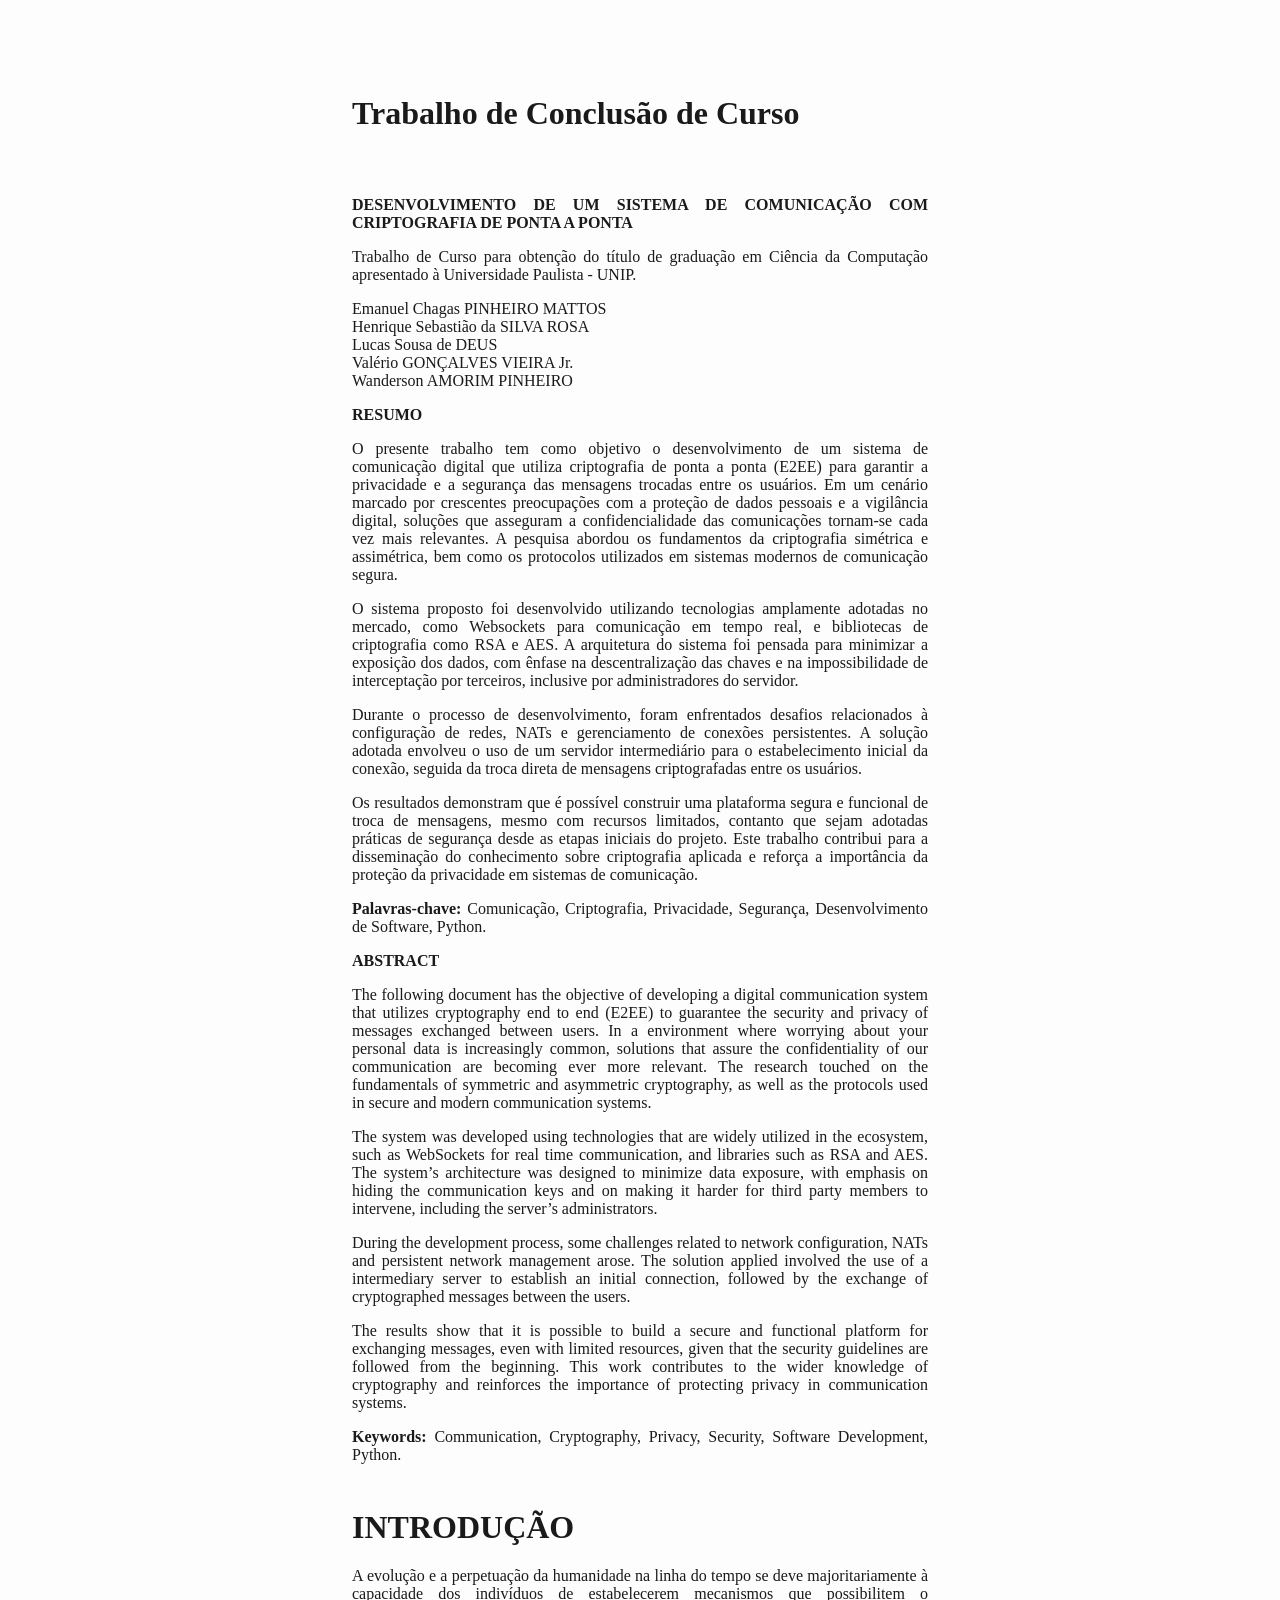
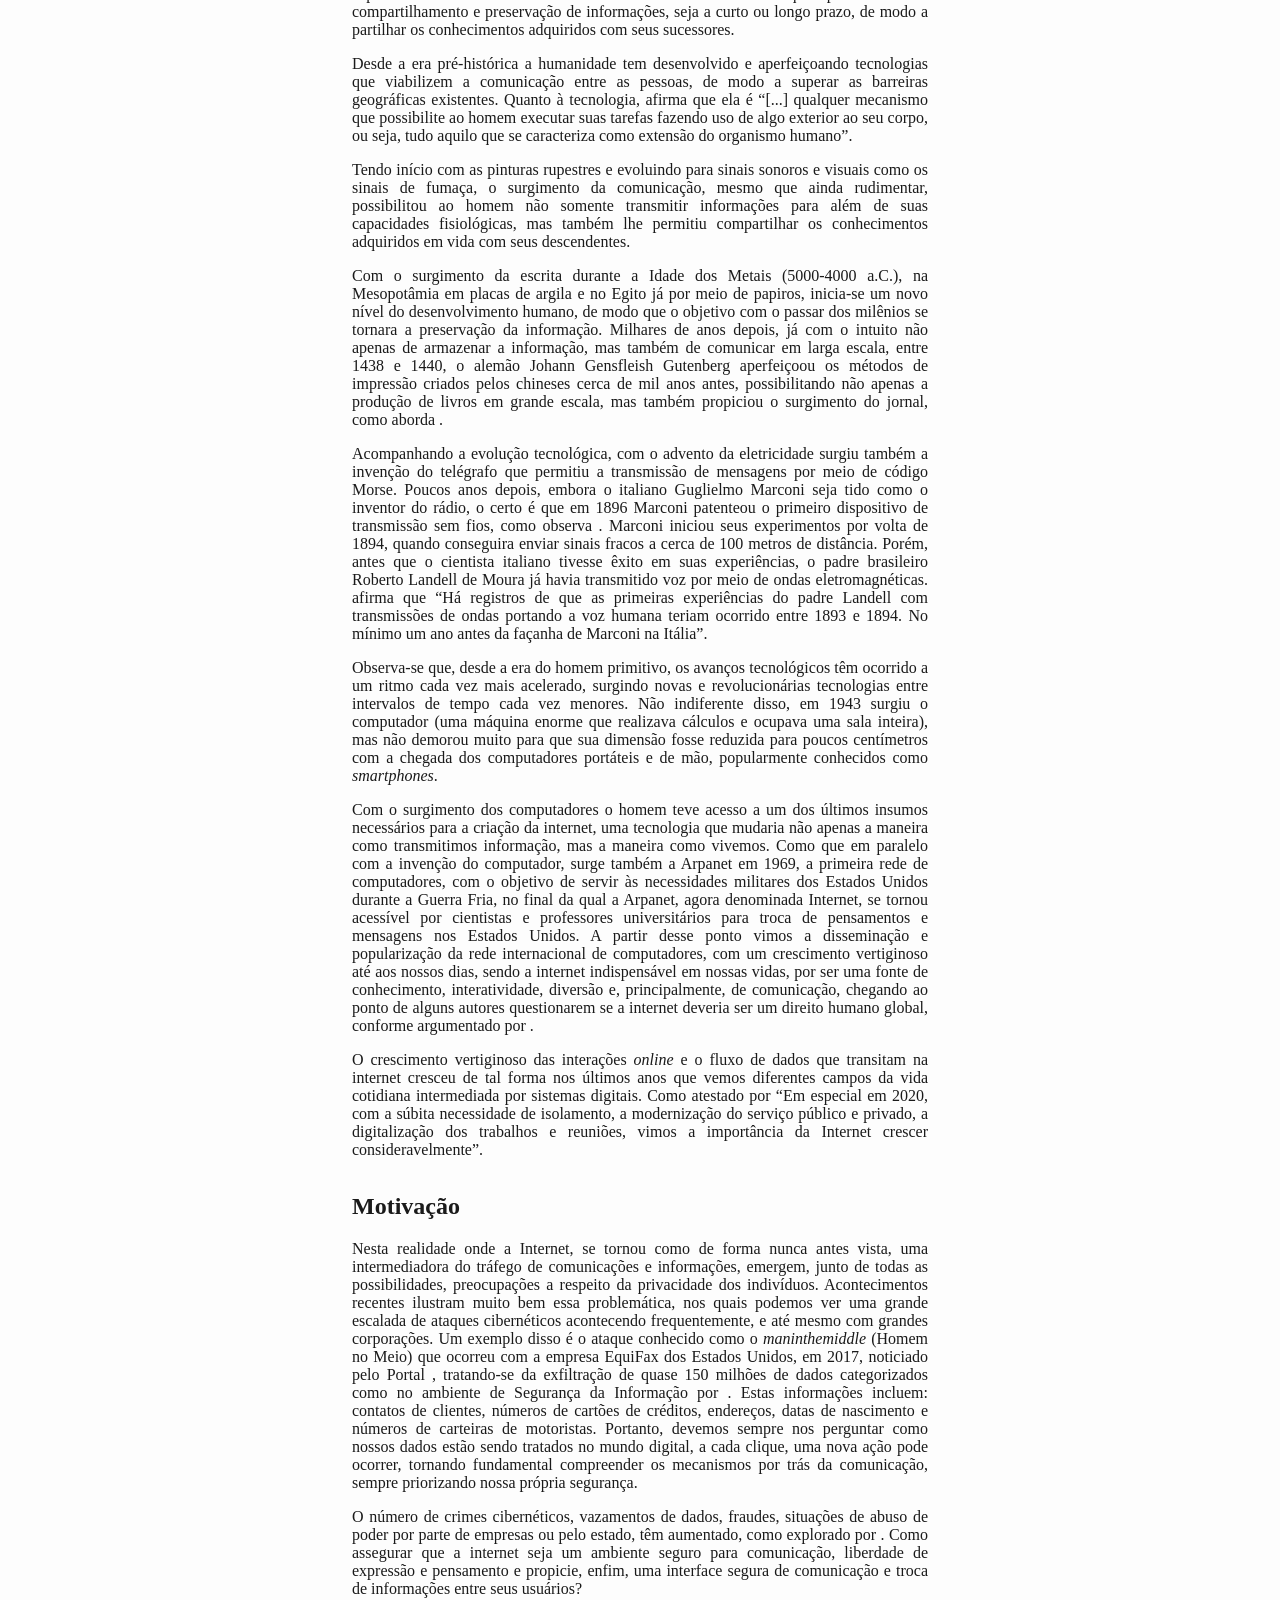
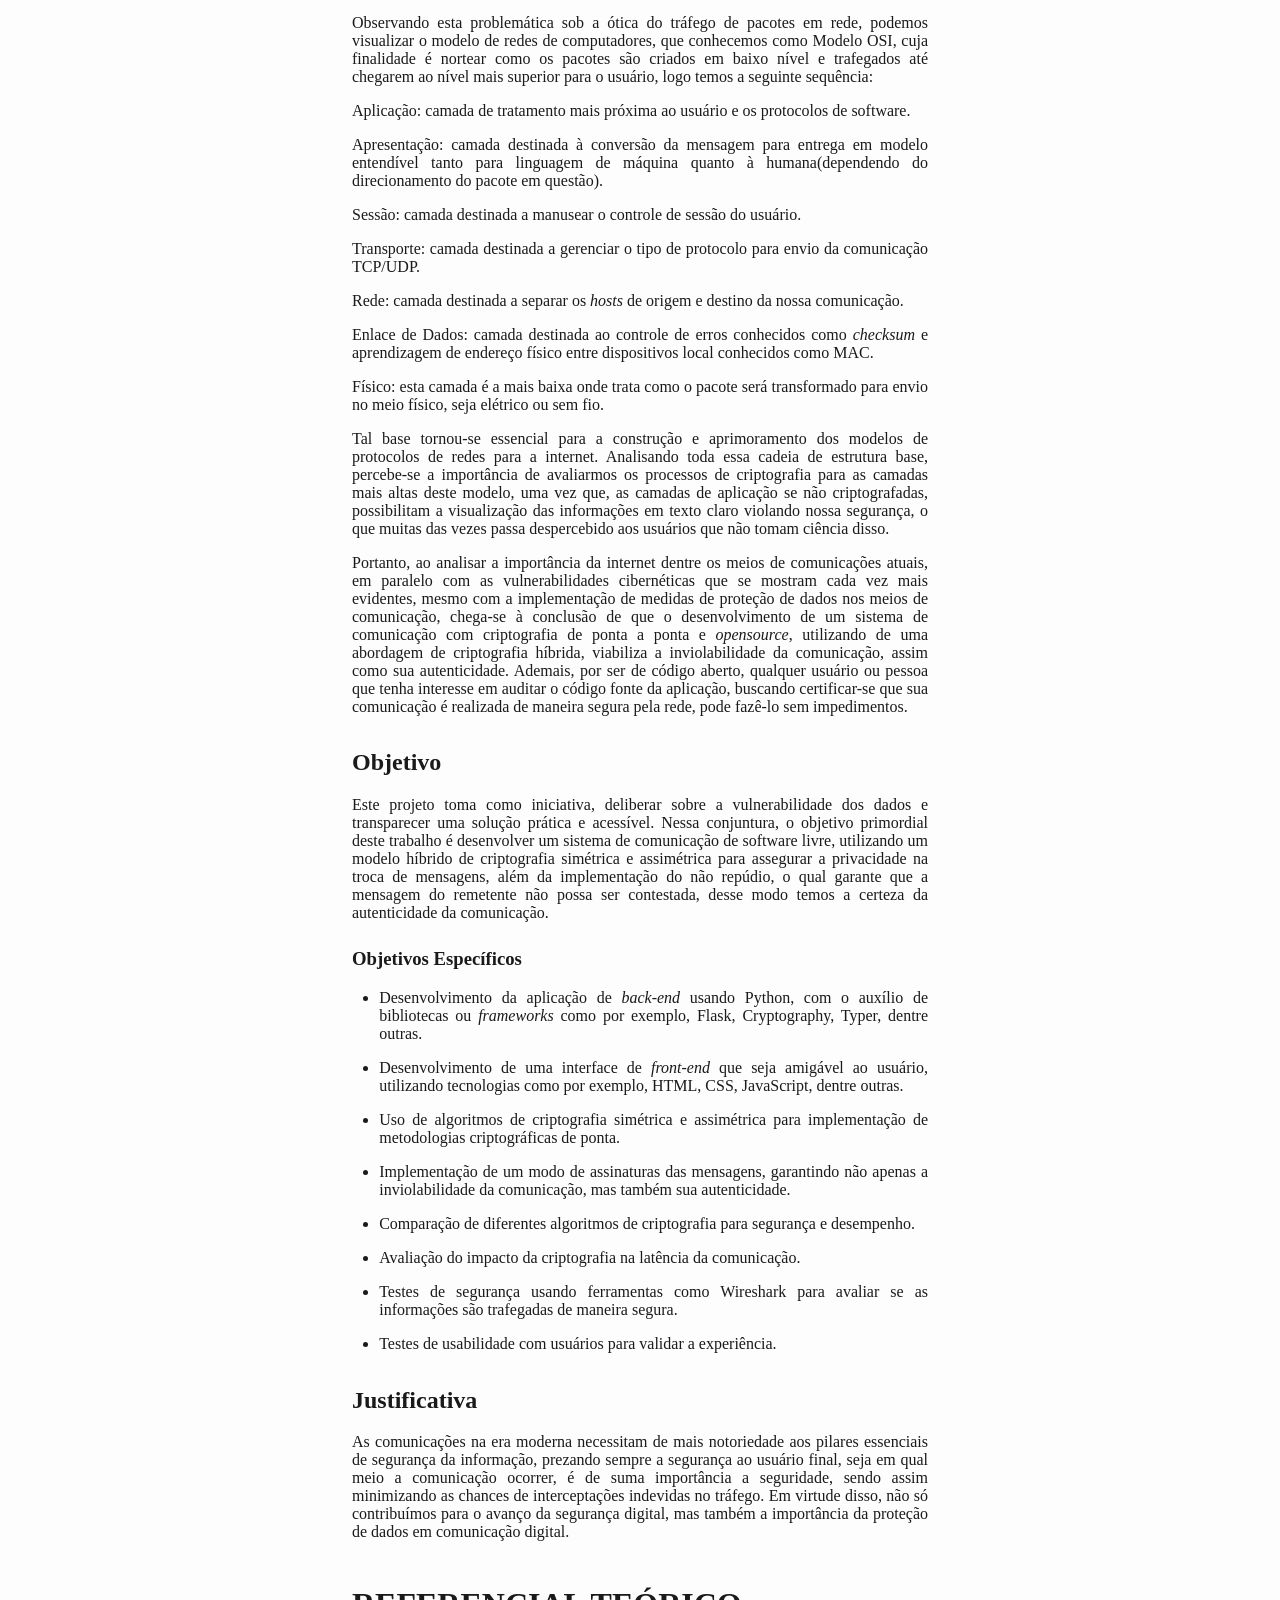
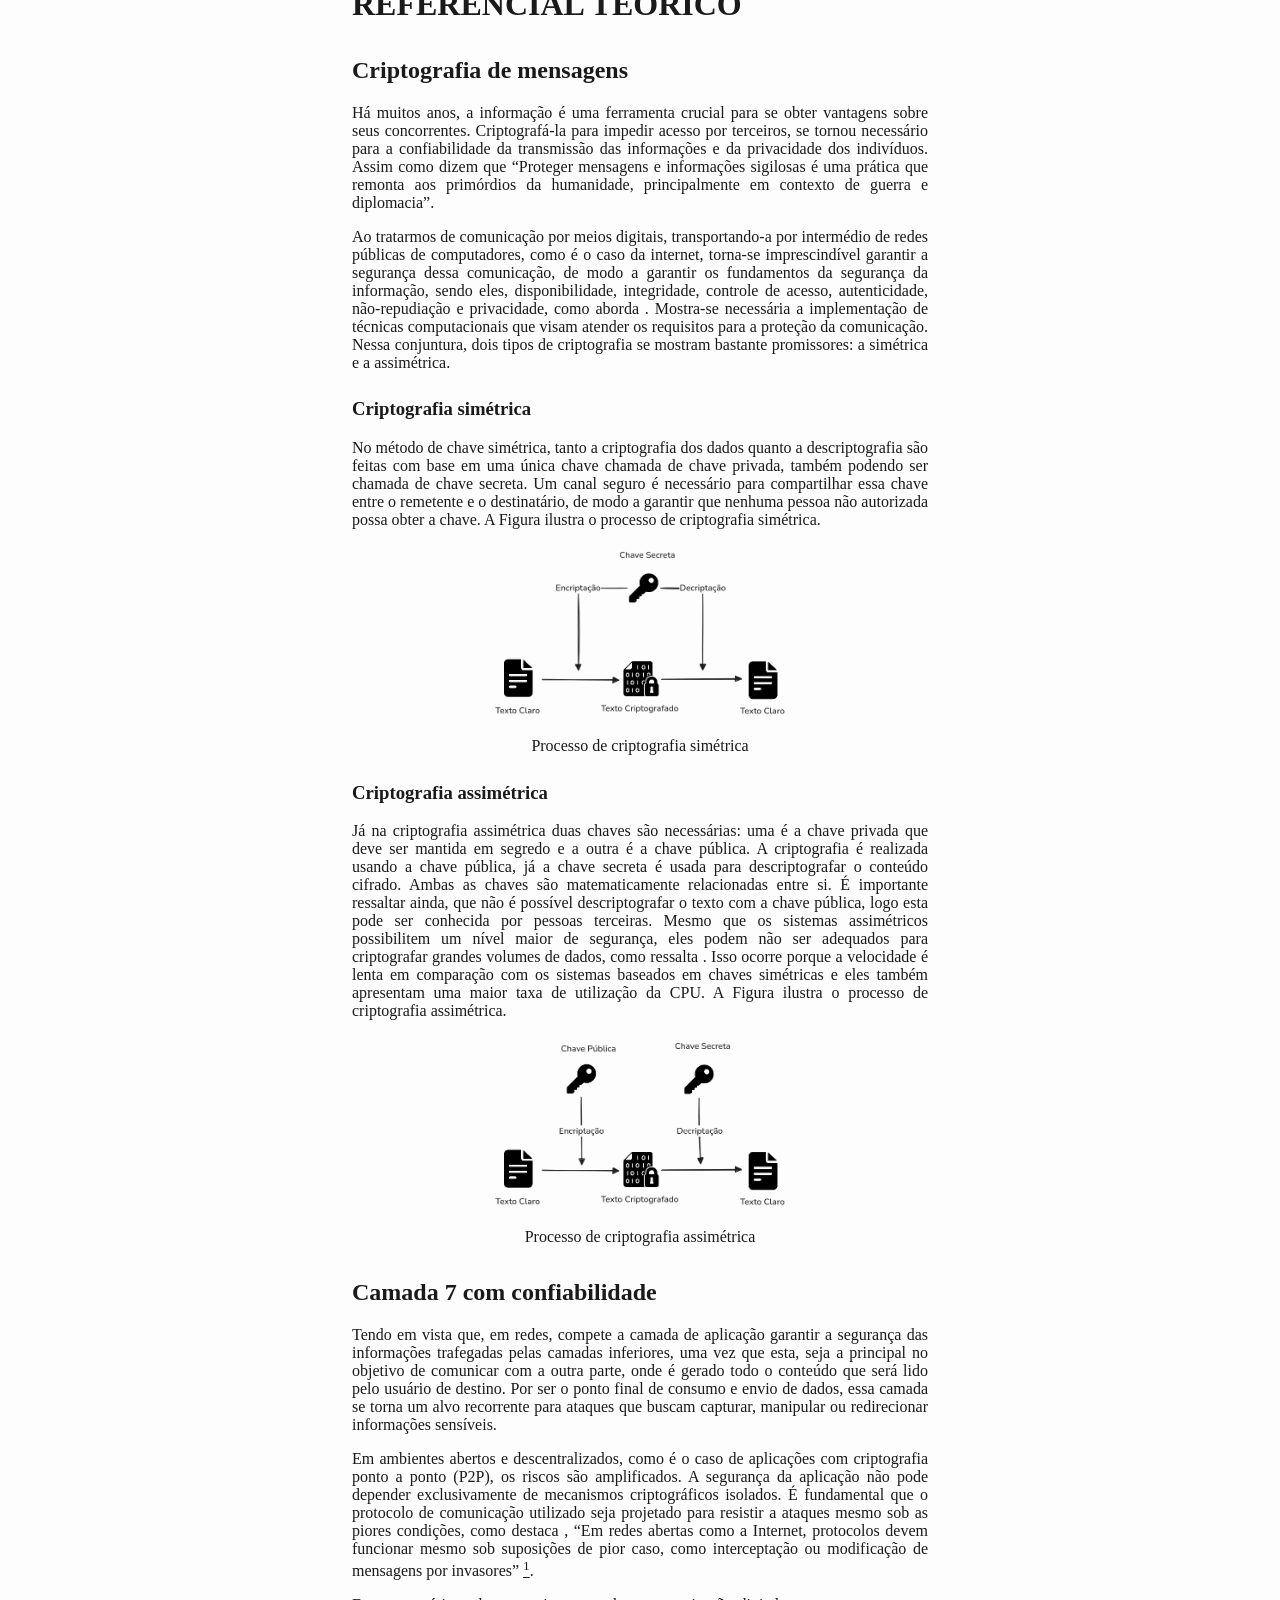
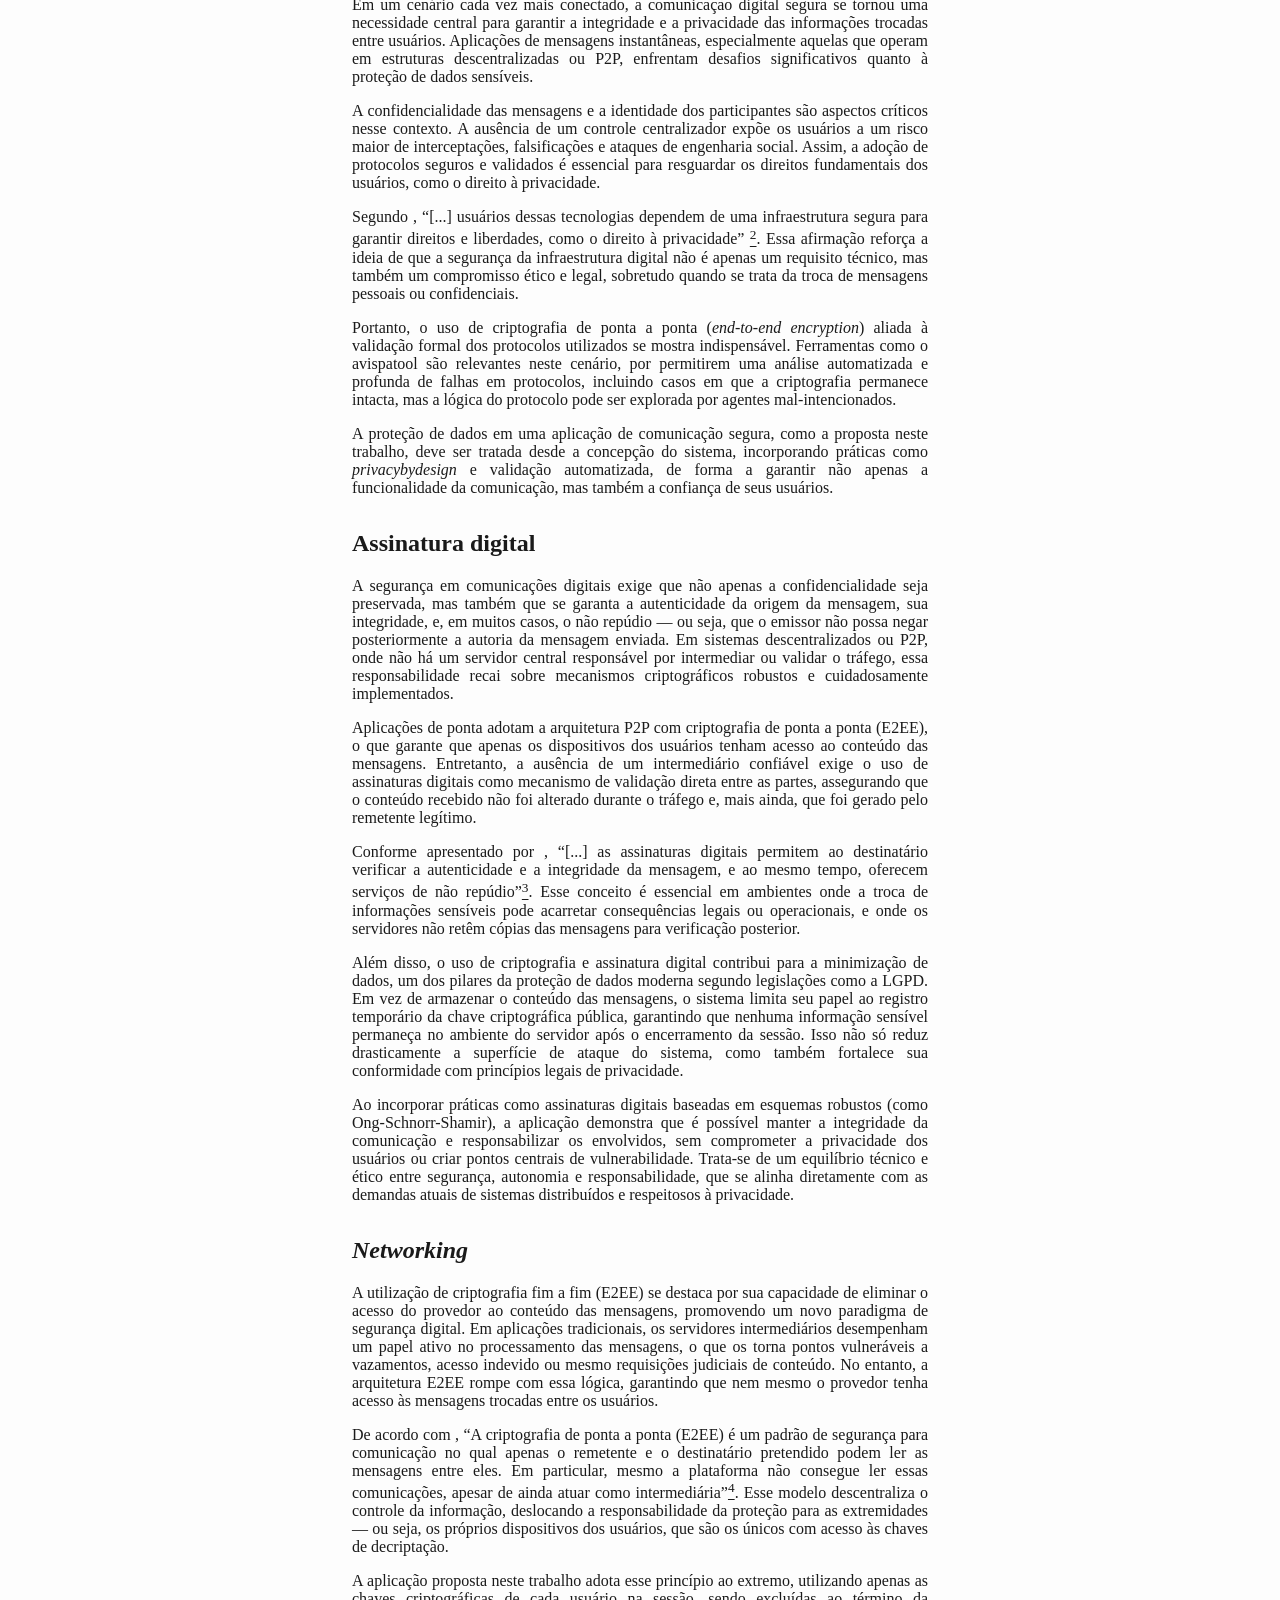
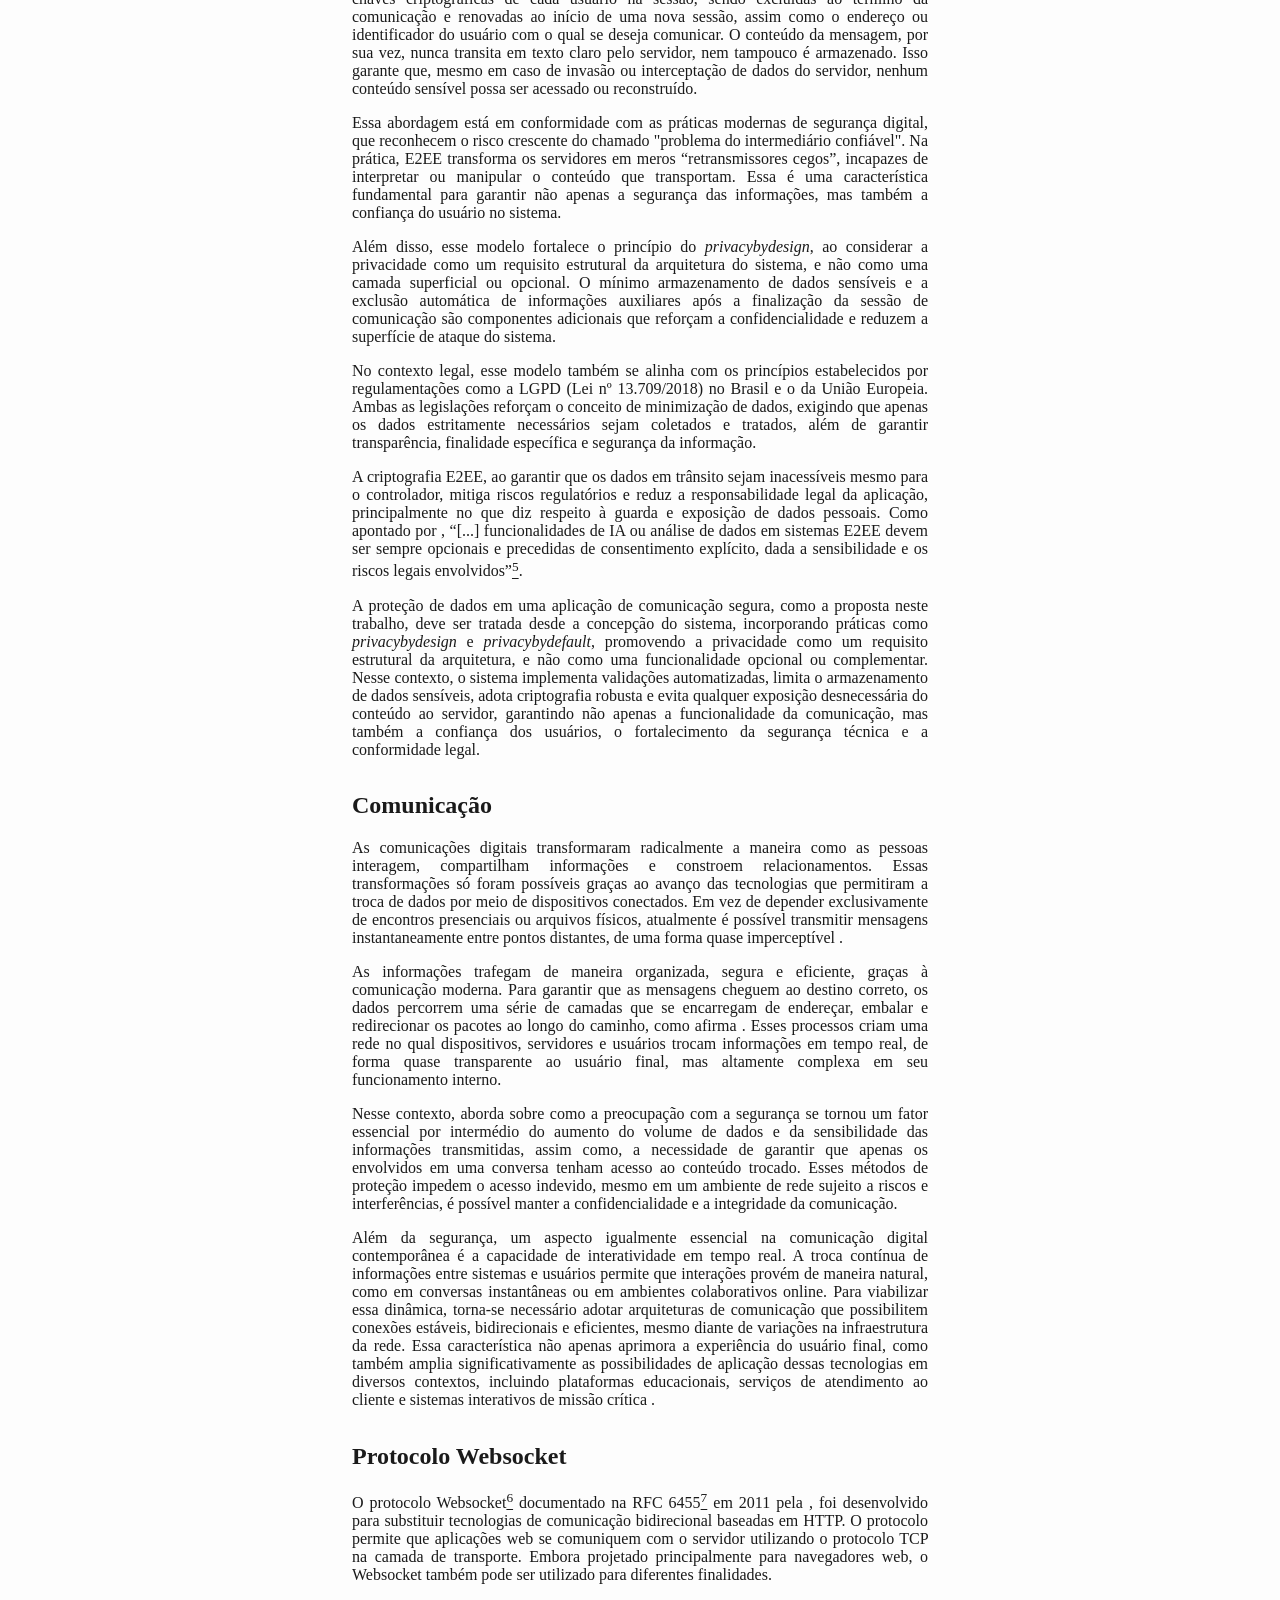
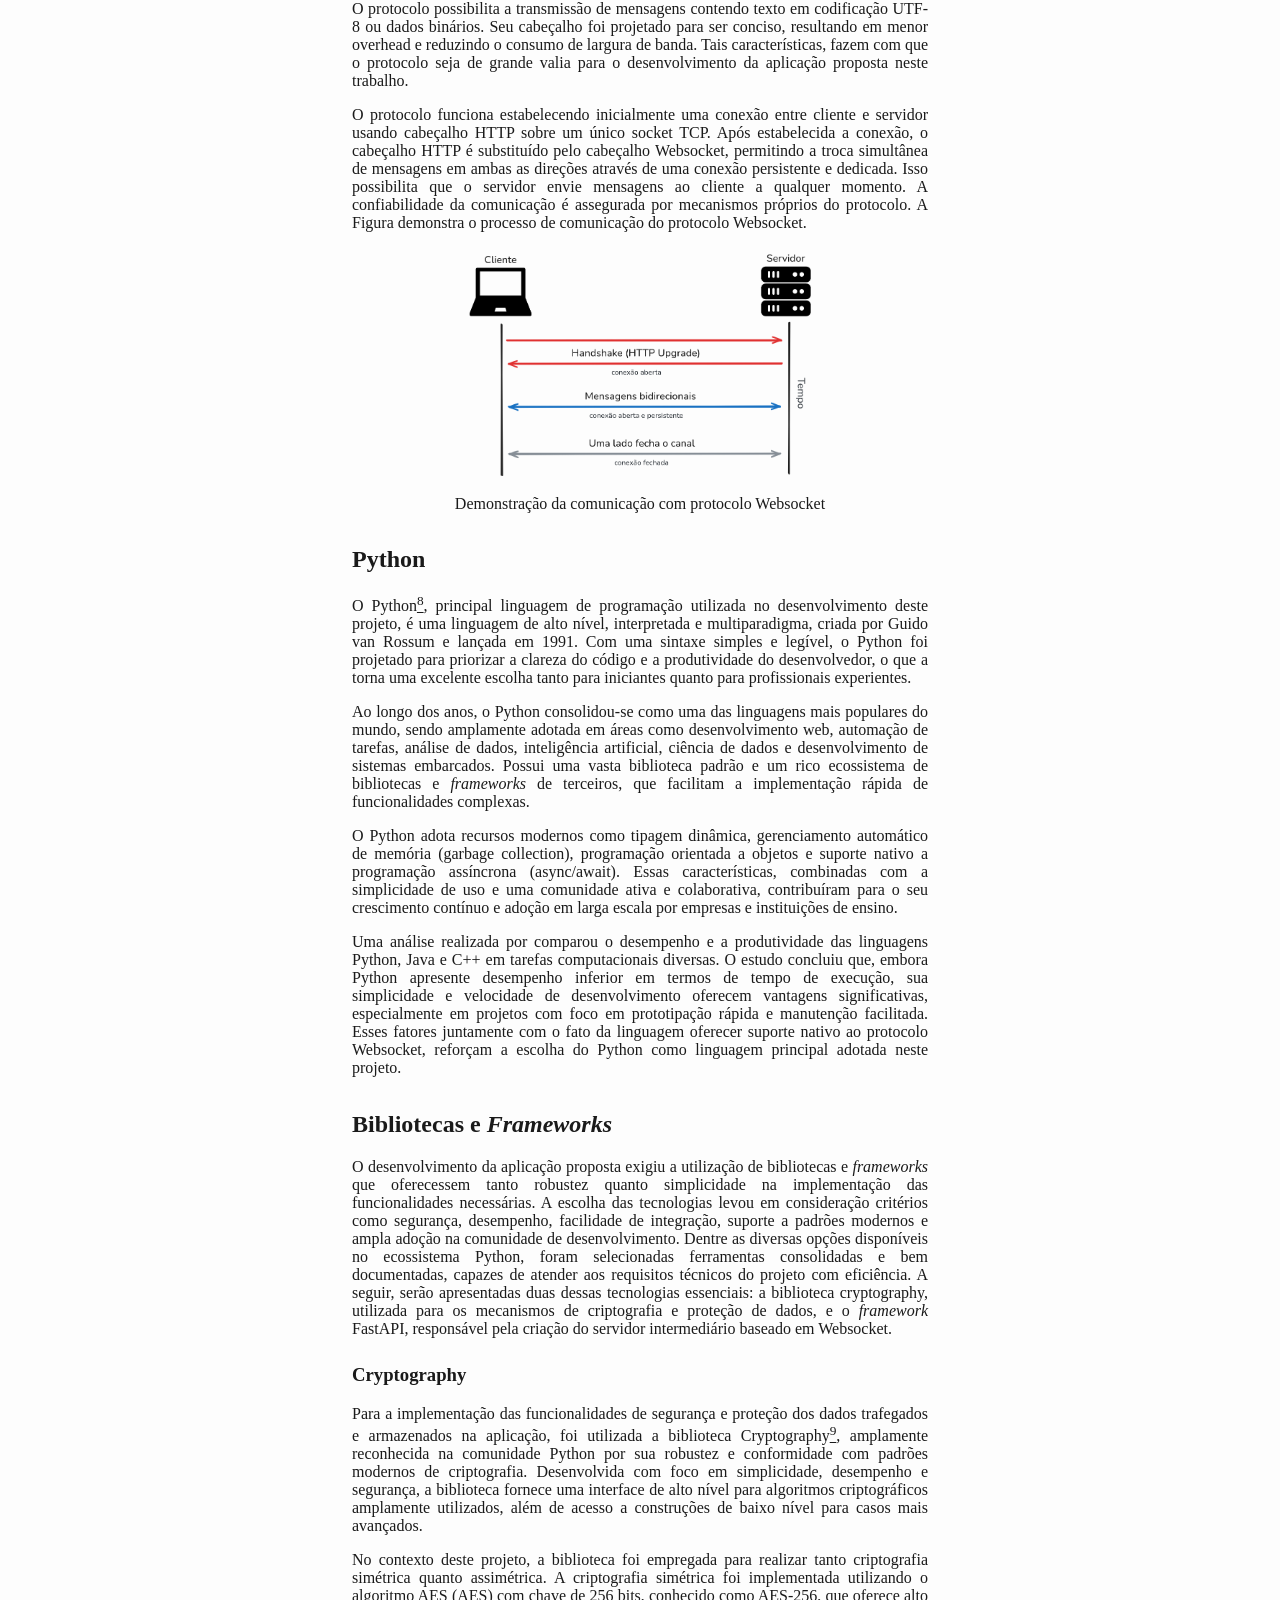
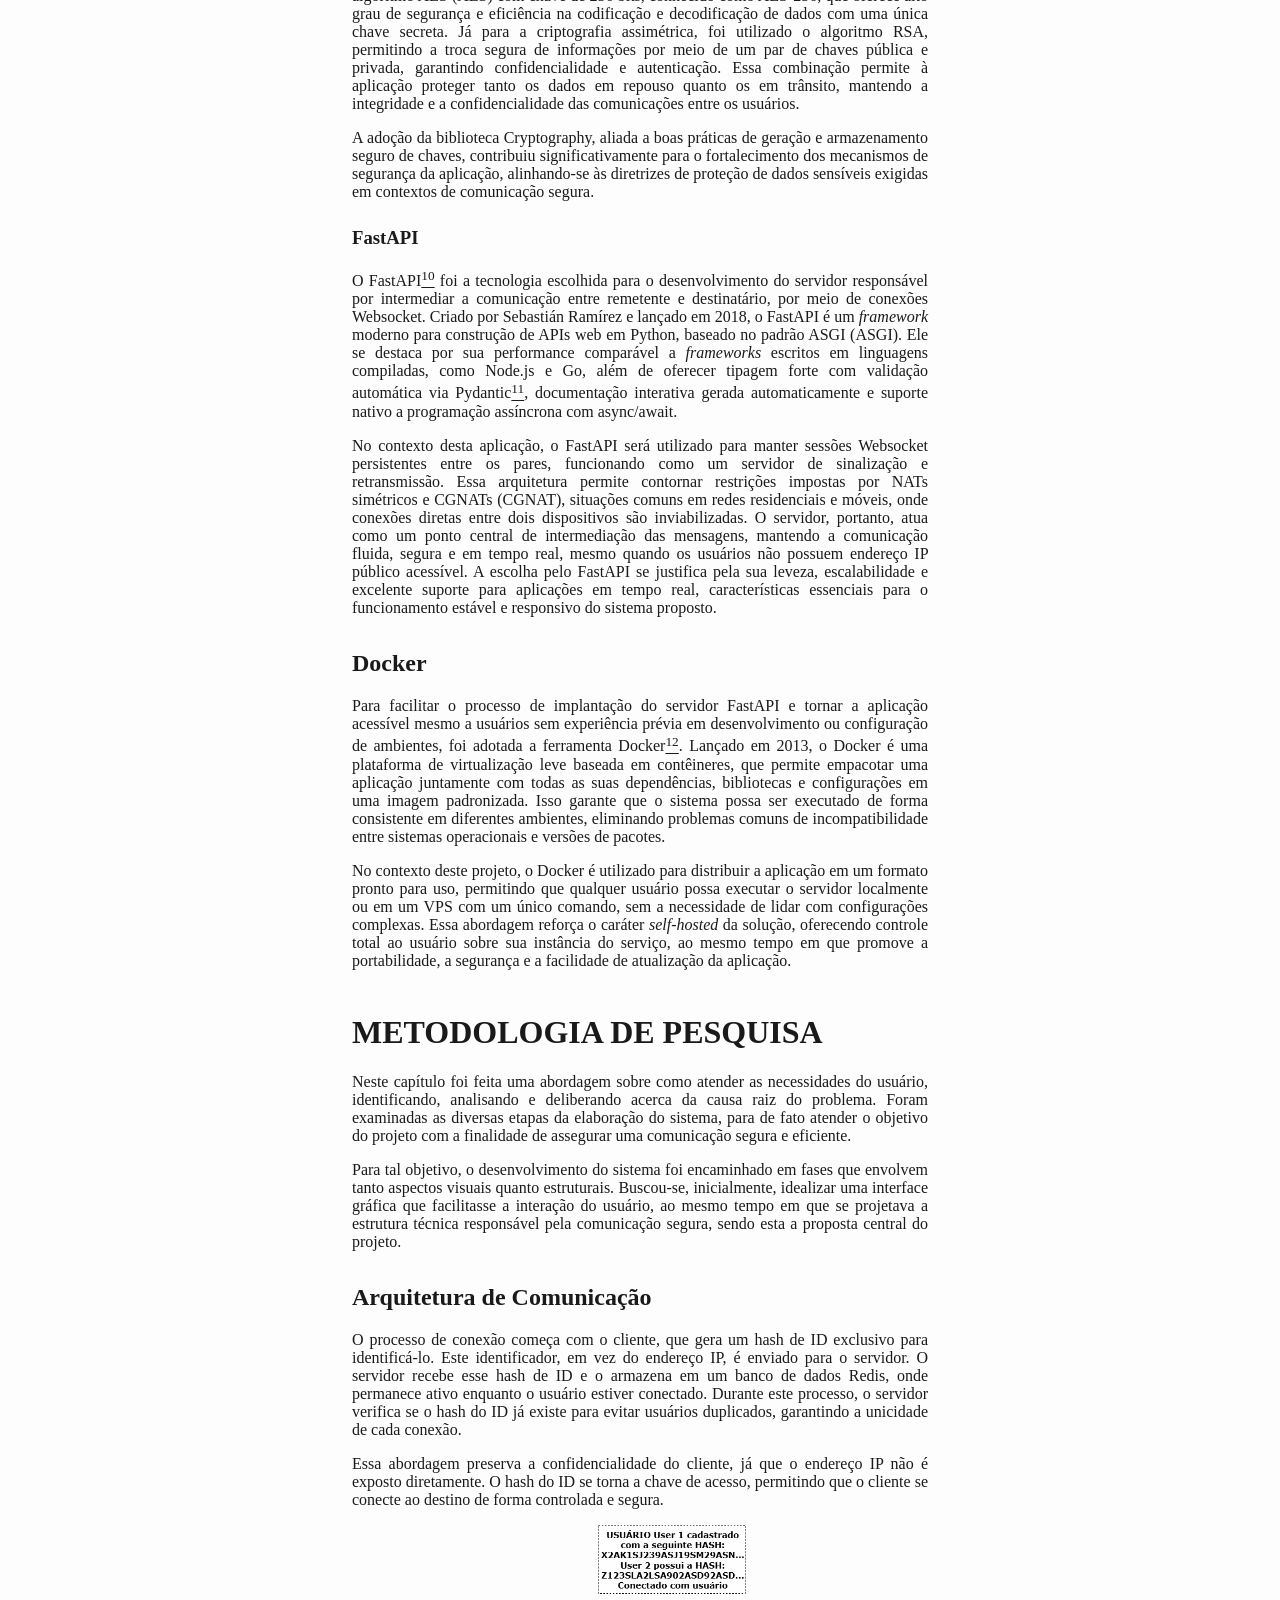
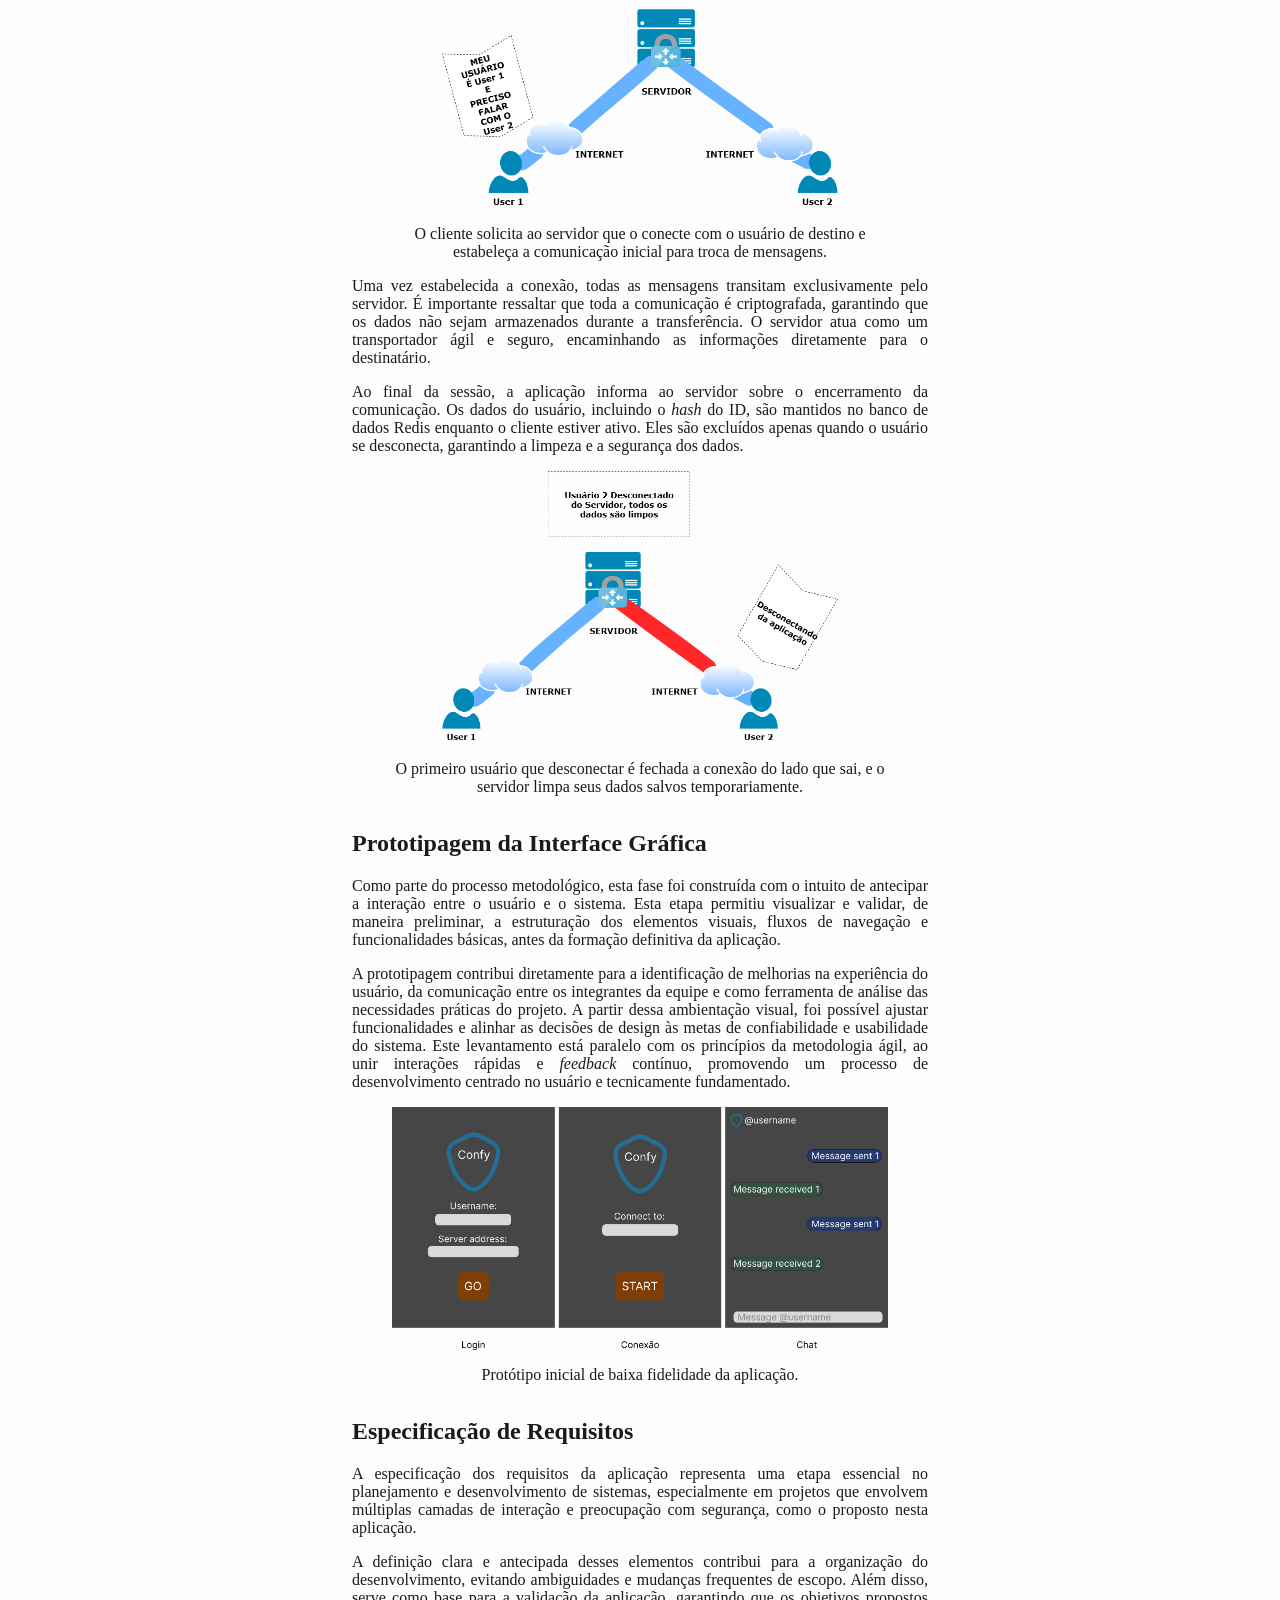
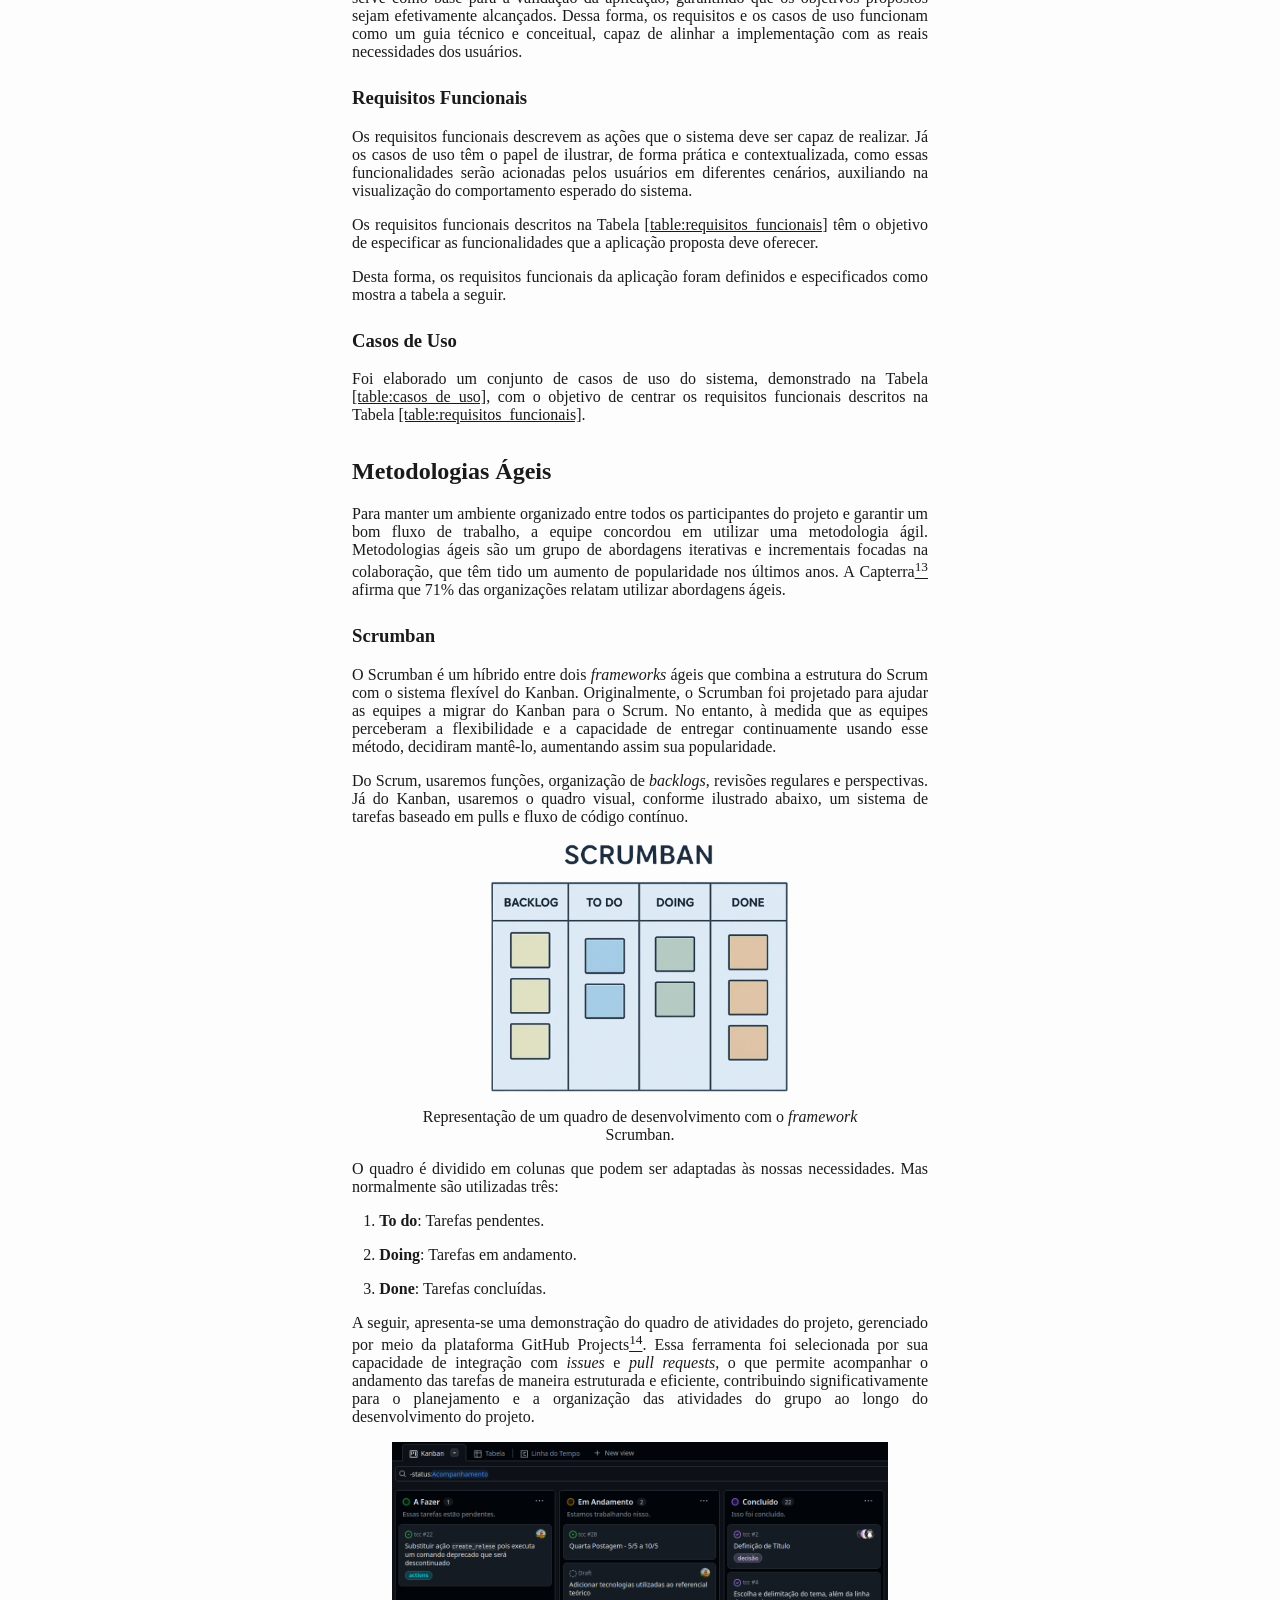
<file: index.html>
<!doctype html>
<html xmlns="http://www.w3.org/1999/xhtml" lang="" xml:lang="">
  <head>
    <meta charset="utf-8" />
    <meta name="generator" content="pandoc" />
    <meta
      name="viewport"
      content="width=device-width, initial-scale=1.0, user-scalable=yes"
    />
    <title>Trabalho de Conclusão de Curso</title>
    <style>
      code {
        white-space: pre-wrap;
      }
      span.smallcaps {
        font-variant: small-caps;
      }
      div.columns {
        display: flex;
        gap: min(4vw, 1.5em);
      }
      div.column {
        flex: auto;
        overflow-x: auto;
      }
      div.hanging-indent {
        margin-left: 1.5em;
        text-indent: -1.5em;
      }
      /* The extra [class] is a hack that increases specificity enough to
       override a similar rule in reveal.js */
      ul.task-list[class] {
        list-style: none;
      }
      ul.task-list li input[type="checkbox"] {
        font-size: inherit;
        width: 0.8em;
        margin: 0 0.8em 0.2em -1.6em;
        vertical-align: middle;
      }
      .display.math {
        display: block;
        text-align: center;
        margin: 0.5rem auto;
      }
    </style>
    <link rel="stylesheet" href="style.css" />
  </head>
  <body>
    <header id="title-block-header">
      <h1 class="title">Trabalho de Conclusão de Curso</h1>
    </header>
    <div class="sloppy">
      <div class="center">
        <div class="center">
          <p>
            <strong
              >DESENVOLVIMENTO DE UM SISTEMA DE COMUNICAÇÃO COM CRIPTOGRAFIA DE
              PONTA A PONTA</strong
            >
          </p>
          <div class="singlespace">
            <div class="adjustwidth">
              <p>
                Trabalho de Curso para obtenção do título de graduação em
                Ciência da Computação apresentado à Universidade Paulista -
                UNIP.
              </p>
            </div>
          </div>

          <p>
            Emanuel Chagas PINHEIRO MATTOS<br />
            Henrique Sebastião da SILVA ROSA<br />
            Lucas Sousa de DEUS<br />
            Valério GONÇALVES VIEIRA Jr.<br />
            Wanderson AMORIM PINHEIRO
          </p>
        </div>
        <p><strong>RESUMO</strong></p>
      </div>
      <p>
        O presente trabalho tem como objetivo o desenvolvimento de um sistema de
        comunicação digital que utiliza criptografia de ponta a ponta (<span
          data-acronym-label="E2EE"
          data-acronym-form="singular+abbrv"
          >E2EE</span
        >) para garantir a privacidade e a segurança das mensagens trocadas
        entre os usuários. Em um cenário marcado por crescentes preocupações com
        a proteção de dados pessoais e a vigilância digital, soluções que
        asseguram a confidencialidade das comunicações tornam-se cada vez mais
        relevantes. A pesquisa abordou os fundamentos da criptografia simétrica
        e assimétrica, bem como os protocolos utilizados em sistemas modernos de
        comunicação segura.
      </p>
      <p>
        O sistema proposto foi desenvolvido utilizando tecnologias amplamente
        adotadas no mercado, como Websockets para comunicação em tempo real, e
        bibliotecas de criptografia como
        <span data-acronym-label="RSA" data-acronym-form="singular+abbrv"
          >RSA</span
        >
        e
        <span data-acronym-label="AES" data-acronym-form="singular+abbrv"
          >AES</span
        >. A arquitetura do sistema foi pensada para minimizar a exposição dos
        dados, com ênfase na descentralização das chaves e na impossibilidade de
        interceptação por terceiros, inclusive por administradores do servidor.
      </p>
      <p>
        Durante o processo de desenvolvimento, foram enfrentados desafios
        relacionados à configuração de redes,
        <span data-acronym-label="NAT" data-acronym-form="plural+abbrv"
          >NATs</span
        >
        e gerenciamento de conexões persistentes. A solução adotada envolveu o
        uso de um servidor intermediário para o estabelecimento inicial da
        conexão, seguida da troca direta de mensagens criptografadas entre os
        usuários.
      </p>
      <p>
        Os resultados demonstram que é possível construir uma plataforma segura
        e funcional de troca de mensagens, mesmo com recursos limitados,
        contanto que sejam adotadas práticas de segurança desde as etapas
        iniciais do projeto. Este trabalho contribui para a disseminação do
        conhecimento sobre criptografia aplicada e reforça a importância da
        proteção da privacidade em sistemas de comunicação.
      </p>
      <p>
        <span>
          <strong>Palavras-chave:</strong> Comunicação, Criptografia,
          Privacidade, Segurança, Desenvolvimento de Software, Python.
        </span>
      </p>
      <div class="center">
        <p><strong>ABSTRACT</strong></p>
      </div>
      <p>
        The following document has the objective of developing a digital
        communication system that utilizes cryptography end to end (<span
          data-acronym-label="E2EE"
          data-acronym-form="singular+abbrv"
          >E2EE</span
        >) to guarantee the security and privacy of messages exchanged between
        users. In a environment where worrying about your personal data is
        increasingly common, solutions that assure the confidentiality of our
        communication are becoming ever more relevant. The research touched on
        the fundamentals of symmetric and asymmetric cryptography, as well as
        the protocols used in secure and modern communication systems.
      </p>
      <p>
        The system was developed using technologies that are widely utilized in
        the ecosystem, such as WebSockets for real time communication, and
        libraries such as
        <span data-acronym-label="RSA" data-acronym-form="singular+abbrv"
          >RSA</span
        >
        and
        <span data-acronym-label="AES" data-acronym-form="singular+abbrv"
          >AES</span
        >. The system’s architecture was designed to minimize data exposure,
        with emphasis on hiding the communication keys and on making it harder
        for third party members to intervene, including the server’s
        administrators.
      </p>
      <p>
        During the development process, some challenges related to network
        configuration,
        <span data-acronym-label="NAT" data-acronym-form="plural+abbrv"
          >NATs</span
        >
        and persistent network management arose. The solution applied involved
        the use of a intermediary server to establish an initial connection,
        followed by the exchange of cryptographed messages between the users.
      </p>
      <p>
        The results show that it is possible to build a secure and functional
        platform for exchanging messages, even with limited resources, given
        that the security guidelines are followed from the beginning. This work
        contributes to the wider knowledge of cryptography and reinforces the
        importance of protecting privacy in communication systems.
      </p>
      <p>
        <span>
          <strong>Keywords:</strong> Communication, Cryptography, Privacy,
          Security, Software Development, Python.
        </span>
      </p>
      <h1 id="introdução">INTRODUÇÃO</h1>
      <p>
        A evolução e a perpetuação da humanidade na linha do tempo se deve
        majoritariamente à capacidade dos indivíduos de estabelecerem mecanismos
        que possibilitem o compartilhamento e preservação de informações, seja a
        curto ou longo prazo, de modo a partilhar os conhecimentos adquiridos
        com seus sucessores.
      </p>
      <p>
        Desde a era pré-histórica a humanidade tem desenvolvido e aperfeiçoando
        tecnologias que viabilizem a comunicação entre as pessoas, de modo a
        superar as barreiras geográficas existentes. Quanto à tecnologia, afirma
        que ela é “[...] qualquer mecanismo que possibilite ao homem executar
        suas tarefas fazendo uso de algo exterior ao seu corpo, ou seja, tudo
        aquilo que se caracteriza como extensão do organismo humano”.
      </p>
      <p>
        Tendo início com as pinturas rupestres e evoluindo para sinais sonoros e
        visuais como os sinais de fumaça, o surgimento da comunicação, mesmo que
        ainda rudimentar, possibilitou ao homem não somente transmitir
        informações para além de suas capacidades fisiológicas, mas também lhe
        permitiu compartilhar os conhecimentos adquiridos em vida com seus
        descendentes.
      </p>
      <p>
        Com o surgimento da escrita durante a Idade dos Metais (5000-4000 a.C.),
        na Mesopotâmia em placas de argila e no Egito já por meio de papiros,
        inicia-se um novo nível do desenvolvimento humano, de modo que o
        objetivo com o passar dos milênios se tornara a preservação da
        informação. Milhares de anos depois, já com o intuito não apenas de
        armazenar a informação, mas também de comunicar em larga escala, entre
        1438 e 1440, o alemão Johann Gensfleish Gutenberg aperfeiçoou os métodos
        de impressão criados pelos chineses cerca de mil anos antes,
        possibilitando não apenas a produção de livros em grande escala, mas
        também propiciou o surgimento do jornal, como aborda .
      </p>
      <p>
        Acompanhando a evolução tecnológica, com o advento da eletricidade
        surgiu também a invenção do telégrafo que permitiu a transmissão de
        mensagens por meio de código Morse. Poucos anos depois, embora o
        italiano Guglielmo Marconi seja tido como o inventor do rádio, o certo é
        que em 1896 Marconi patenteou o primeiro dispositivo de transmissão sem
        fios, como observa . Marconi iniciou seus experimentos por volta de
        1894, quando conseguira enviar sinais fracos a cerca de 100 metros de
        distância. Porém, antes que o cientista italiano tivesse êxito em suas
        experiências, o padre brasileiro Roberto Landell de Moura já havia
        transmitido voz por meio de ondas eletromagnéticas. afirma que “Há
        registros de que as primeiras experiências do padre Landell com
        transmissões de ondas portando a voz humana teriam ocorrido entre 1893 e
        1894. No mínimo um ano antes da façanha de Marconi na Itália”.
      </p>
      <p>
        Observa-se que, desde a era do homem primitivo, os avanços tecnológicos
        têm ocorrido a um ritmo cada vez mais acelerado, surgindo novas e
        revolucionárias tecnologias entre intervalos de tempo cada vez menores.
        Não indiferente disso, em 1943 surgiu o computador (uma máquina enorme
        que realizava cálculos e ocupava uma sala inteira), mas não demorou
        muito para que sua dimensão fosse reduzida para poucos centímetros com a
        chegada dos computadores portáteis e de mão, popularmente conhecidos
        como <em>smartphones</em>.
      </p>
      <p>
        Com o surgimento dos computadores o homem teve acesso a um dos últimos
        insumos necessários para a criação da internet, uma tecnologia que
        mudaria não apenas a maneira como transmitimos informação, mas a maneira
        como vivemos. Como que em paralelo com a invenção do computador, surge
        também a Arpanet em 1969, a primeira rede de computadores, com o
        objetivo de servir às necessidades militares dos Estados Unidos durante
        a Guerra Fria, no final da qual a Arpanet, agora denominada Internet, se
        tornou acessível por cientistas e professores universitários para troca
        de pensamentos e mensagens nos Estados Unidos. A partir desse ponto
        vimos a disseminação e popularização da rede internacional de
        computadores, com um crescimento vertiginoso até aos nossos dias, sendo
        a internet indispensável em nossas vidas, por ser uma fonte de
        conhecimento, interatividade, diversão e, principalmente, de
        comunicação, chegando ao ponto de alguns autores questionarem se a
        internet deveria ser um direito humano global, conforme argumentado por
        .
      </p>
      <p>
        O crescimento vertiginoso das interações <em>online</em> e o fluxo de
        dados que transitam na internet cresceu de tal forma nos últimos anos
        que vemos diferentes campos da vida cotidiana intermediada por sistemas
        digitais. Como atestado por “Em especial em 2020, com a súbita
        necessidade de isolamento, a modernização do serviço público e privado,
        a digitalização dos trabalhos e reuniões, vimos a importância da
        Internet crescer consideravelmente”.
      </p>
      <h2 id="motivação">Motivação</h2>
      <p>
        Nesta realidade onde a Internet, se tornou como de forma nunca antes
        vista, uma intermediadora do tráfego de comunicações e informações,
        emergem, junto de todas as possibilidades, preocupações a respeito da
        privacidade dos indivíduos. Acontecimentos recentes ilustram muito bem
        essa problemática, nos quais podemos ver uma grande escalada de ataques
        cibernéticos acontecendo frequentemente, e até mesmo com grandes
        corporações. Um exemplo disso é o ataque conhecido como o
        <em
          ><span
            data-acronym-label="maninthemiddle"
            data-acronym-form="singular+short"
            >maninthemiddle</span
          ></em
        >
        (Homem no Meio) que ocorreu com a empresa EquiFax dos Estados Unidos, em
        2017, noticiado pelo Portal , tratando-se da exfiltração de quase 150
        milhões de dados categorizados como no ambiente de Segurança da
        Informação por . Estas informações incluem: contatos de clientes,
        números de cartões de créditos, endereços, datas de nascimento e números
        de carteiras de motoristas. Portanto, devemos sempre nos perguntar como
        nossos dados estão sendo tratados no mundo digital, a cada clique, uma
        nova ação pode ocorrer, tornando fundamental compreender os mecanismos
        por trás da comunicação, sempre priorizando nossa própria segurança.
      </p>
      <p>
        O número de crimes cibernéticos, vazamentos de dados, fraudes, situações
        de abuso de poder por parte de empresas ou pelo estado, têm aumentado,
        como explorado por . Como assegurar que a internet seja um ambiente
        seguro para comunicação, liberdade de expressão e pensamento e propicie,
        enfim, uma interface segura de comunicação e troca de informações entre
        seus usuários?
      </p>
      <p>
        Observando esta problemática sob a ótica do tráfego de pacotes em rede,
        podemos visualizar o modelo de redes de computadores, que conhecemos
        como Modelo
        <span data-acronym-label="OSI" data-acronym-form="singular+abbrv"
          >OSI</span
        >, cuja finalidade é nortear como os pacotes são criados em baixo nível
        e trafegados até chegarem ao nível mais superior para o usuário, logo
        temos a seguinte sequência:
      </p>
      <div class="etaremune">
        <p>
          Aplicação: camada de tratamento mais próxima ao usuário e os
          protocolos de software.
        </p>
        <p>
          Apresentação: camada destinada à conversão da mensagem para entrega em
          modelo entendível tanto para linguagem de máquina quanto à
          humana(dependendo do direcionamento do pacote em questão).
        </p>
        <p>
          Sessão: camada destinada a manusear o controle de sessão do usuário.
        </p>
        <p>
          Transporte: camada destinada a gerenciar o tipo de protocolo para
          envio da comunicação
          <span data-acronym-label="TCP" data-acronym-form="singular+abbrv"
            >TCP</span
          >/<span data-acronym-label="UDP" data-acronym-form="singular+abbrv"
            >UDP</span
          >.
        </p>
        <p>
          Rede: camada destinada a separar os <em>hosts</em> de origem e destino
          da nossa comunicação.
        </p>
        <p>
          Enlace de Dados: camada destinada ao controle de erros conhecidos como
          <em
            ><span
              data-acronym-label="checksum"
              data-acronym-form="singular+short"
              >checksum</span
            ></em
          >
          e aprendizagem de endereço físico entre dispositivos local conhecidos
          como
          <span data-acronym-label="MAC" data-acronym-form="singular+abbrv"
            >MAC</span
          >.
        </p>
        <p>
          Físico: esta camada é a mais baixa onde trata como o pacote será
          transformado para envio no meio físico, seja elétrico ou sem fio.
        </p>
      </div>
      <p>
        Tal base tornou-se essencial para a construção e aprimoramento dos
        modelos de protocolos de redes para a internet. Analisando toda essa
        cadeia de estrutura base, percebe-se a importância de avaliarmos os
        processos de criptografia para as camadas mais altas deste modelo, uma
        vez que, as camadas de aplicação se não criptografadas, possibilitam a
        visualização das informações em texto claro violando nossa segurança, o
        que muitas das vezes passa despercebido aos usuários que não tomam
        ciência disso.
      </p>
      <p>
        Portanto, ao analisar a importância da internet dentre os meios de
        comunicações atuais, em paralelo com as vulnerabilidades cibernéticas
        que se mostram cada vez mais evidentes, mesmo com a implementação de
        medidas de proteção de dados nos meios de comunicação, chega-se à
        conclusão de que o desenvolvimento de um sistema de comunicação com
        criptografia de ponta a ponta e
        <em
          ><span
            data-acronym-label="opensource"
            data-acronym-form="singular+short"
            >opensource</span
          ></em
        >, utilizando de uma abordagem de criptografia híbrida, viabiliza a
        inviolabilidade da comunicação, assim como sua autenticidade. Ademais,
        por ser de código aberto, qualquer usuário ou pessoa que tenha interesse
        em auditar o código fonte da aplicação, buscando certificar-se que sua
        comunicação é realizada de maneira segura pela rede, pode fazê-lo sem
        impedimentos.
      </p>
      <h2 id="objetivo">Objetivo</h2>
      <p>
        Este projeto toma como iniciativa, deliberar sobre a vulnerabilidade dos
        dados e transparecer uma solução prática e acessível. Nessa conjuntura,
        o objetivo primordial deste trabalho é desenvolver um sistema de
        comunicação de software livre, utilizando um modelo híbrido de
        criptografia simétrica e assimétrica para assegurar a privacidade na
        troca de mensagens, além da implementação do não repúdio, o qual garante
        que a mensagem do remetente não possa ser contestada, desse modo temos a
        certeza da autenticidade da comunicação.
      </p>
      <h3 id="objetivos-específicos">Objetivos Específicos</h3>
      <ul>
        <li>
          <p>
            Desenvolvimento da aplicação de
            <em
              ><span
                data-acronym-label="back-end"
                data-acronym-form="singular+short"
                >back-end</span
              ></em
            >
            usando Python, com o auxílio de bibliotecas ou
            <em>frameworks</em> como por exemplo, Flask, Cryptography, Typer,
            dentre outras.
          </p>
        </li>
        <li>
          <p>
            Desenvolvimento de uma interface de
            <em
              ><span
                data-acronym-label="front-end"
                data-acronym-form="singular+short"
                >front-end</span
              ></em
            >
            que seja amigável ao usuário, utilizando tecnologias como por
            exemplo,
            <span data-acronym-label="HTML" data-acronym-form="singular+abbrv"
              >HTML</span
            >,
            <span data-acronym-label="CSS" data-acronym-form="singular+abbrv"
              >CSS</span
            >, JavaScript, dentre outras.
          </p>
        </li>
        <li>
          <p>
            Uso de algoritmos de criptografia simétrica e assimétrica para
            implementação de metodologias criptográficas de ponta.
          </p>
        </li>
        <li>
          <p>
            Implementação de um modo de assinaturas das mensagens, garantindo
            não apenas a inviolabilidade da comunicação, mas também sua
            autenticidade.
          </p>
        </li>
        <li>
          <p>
            Comparação de diferentes algoritmos de criptografia para segurança e
            desempenho.
          </p>
        </li>
        <li>
          <p>
            Avaliação do impacto da criptografia na latência da comunicação.
          </p>
        </li>
        <li>
          <p>
            Testes de segurança usando ferramentas como Wireshark para avaliar
            se as informações são trafegadas de maneira segura.
          </p>
        </li>
        <li>
          <p>Testes de usabilidade com usuários para validar a experiência.</p>
        </li>
      </ul>
      <h2 id="justificativa">Justificativa</h2>
      <p>
        As comunicações na era moderna necessitam de mais notoriedade aos
        pilares essenciais de segurança da informação, prezando sempre a
        segurança ao usuário final, seja em qual meio a comunicação ocorrer, é
        de suma importância a seguridade, sendo assim minimizando as chances de
        interceptações indevidas no tráfego. Em virtude disso, não só
        contribuímos para o avanço da segurança digital, mas também a
        importância da proteção de dados em comunicação digital.
      </p>
      <h1 id="ch:referencial">REFERENCIAL TEÓRICO</h1>
      <h2 id="criptografia-de-mensagens">Criptografia de mensagens</h2>
      <p>
        Há muitos anos, a informação é uma ferramenta crucial para se obter
        vantagens sobre seus concorrentes. Criptografá-la para impedir acesso
        por terceiros, se tornou necessário para a confiabilidade da transmissão
        das informações e da privacidade dos indivíduos. Assim como dizem que
        “Proteger mensagens e informações sigilosas é uma prática que remonta
        aos primórdios da humanidade, principalmente em contexto de guerra e
        diplomacia”.
      </p>
      <p>
        Ao tratarmos de comunicação por meios digitais, transportando-a por
        intermédio de redes públicas de computadores, como é o caso da internet,
        torna-se imprescindível garantir a segurança dessa comunicação, de modo
        a garantir os fundamentos da segurança da informação, sendo eles,
        disponibilidade, integridade, controle de acesso, autenticidade,
        não-repudiação e privacidade, como aborda . Mostra-se necessária a
        implementação de técnicas computacionais que visam atender os requisitos
        para a proteção da comunicação. Nessa conjuntura, dois tipos de
        criptografia se mostram bastante promissores: a simétrica e a
        assimétrica.
      </p>
      <h3 id="criptografia-simétrica">Criptografia simétrica</h3>
      <p>
        No método de chave simétrica, tanto a criptografia dos dados quanto a
        descriptografia são feitas com base em uma única chave chamada de chave
        privada, também podendo ser chamada de chave secreta. Um canal seguro é
        necessário para compartilhar essa chave entre o remetente e o
        destinatário, de modo a garantir que nenhuma pessoa não autorizada possa
        obter a chave. A Figura ilustra o processo de criptografia simétrica.
      </p>
      <figure id="fig:criptografia-simetrica">
        <img src="imagens/criptografia-simetrica.png" style="width: 60%" />
        <figcaption>Processo de criptografia simétrica</figcaption>
      </figure>
      <h3 id="criptografia-assimétrica">Criptografia assimétrica</h3>
      <p>
        Já na criptografia assimétrica duas chaves são necessárias: uma é a
        chave privada que deve ser mantida em segredo e a outra é a chave
        pública. A criptografia é realizada usando a chave pública, já a chave
        secreta é usada para descriptografar o conteúdo cifrado. Ambas as chaves
        são matematicamente relacionadas entre si. É importante ressaltar ainda,
        que não é possível descriptografar o texto com a chave pública, logo
        esta pode ser conhecida por pessoas terceiras. Mesmo que os sistemas
        assimétricos possibilitem um nível maior de segurança, eles podem não
        ser adequados para criptografar grandes volumes de dados, como ressalta
        . Isso ocorre porque a velocidade é lenta em comparação com os sistemas
        baseados em chaves simétricas e eles também apresentam uma maior taxa de
        utilização da
        <span data-acronym-label="CPU" data-acronym-form="singular+abbrv"
          >CPU</span
        >. A Figura ilustra o processo de criptografia assimétrica.
      </p>
      <figure id="fig:criptografia-assimetrica">
        <img src="imagens/criptografia-assimetrica.png" style="width: 60%" />
        <figcaption>Processo de criptografia assimétrica</figcaption>
      </figure>
      <h2 id="camada-7-com-confiabilidade">Camada 7 com confiabilidade</h2>
      <p>
        Tendo em vista que, em redes, compete a camada de aplicação garantir a
        segurança das informações trafegadas pelas camadas inferiores, uma vez
        que esta, seja a principal no objetivo de comunicar com a outra parte,
        onde é gerado todo o conteúdo que será lido pelo usuário de destino. Por
        ser o ponto final de consumo e envio de dados, essa camada se torna um
        alvo recorrente para ataques que buscam capturar, manipular ou
        redirecionar informações sensíveis.
      </p>
      <p>
        Em ambientes abertos e descentralizados, como é o caso de aplicações com
        criptografia ponto a ponto (<span
          data-acronym-label="P2P"
          data-acronym-form="singular+abbrv"
          >P2P</span
        >), os riscos são amplificados. A segurança da aplicação não pode
        depender exclusivamente de mecanismos criptográficos isolados. É
        fundamental que o protocolo de comunicação utilizado seja projetado para
        resistir a ataques mesmo sob as piores condições, como destaca , “Em
        redes abertas como a Internet, protocolos devem funcionar mesmo sob
        suposições de pior caso, como interceptação ou modificação de mensagens
        por invasores”
        <a href="#fn1" class="footnote-ref" id="fnref1" role="doc-noteref"
          ><sup>1</sup></a
        >.
      </p>
      <p>
        Em um cenário cada vez mais conectado, a comunicação digital segura se
        tornou uma necessidade central para garantir a integridade e a
        privacidade das informações trocadas entre usuários. Aplicações de
        mensagens instantâneas, especialmente aquelas que operam em estruturas
        descentralizadas ou
        <span data-acronym-label="P2P" data-acronym-form="singular+abbrv"
          >P2P</span
        >, enfrentam desafios significativos quanto à proteção de dados
        sensíveis.
      </p>
      <p>
        A confidencialidade das mensagens e a identidade dos participantes são
        aspectos críticos nesse contexto. A ausência de um controle
        centralizador expõe os usuários a um risco maior de interceptações,
        falsificações e ataques de engenharia social. Assim, a adoção de
        protocolos seguros e validados é essencial para resguardar os direitos
        fundamentais dos usuários, como o direito à privacidade.
      </p>
      <p>
        Segundo , “[...] usuários dessas tecnologias dependem de uma
        infraestrutura segura para garantir direitos e liberdades, como o
        direito à privacidade”
        <a href="#fn2" class="footnote-ref" id="fnref2" role="doc-noteref"
          ><sup>2</sup></a
        >. Essa afirmação reforça a ideia de que a segurança da infraestrutura
        digital não é apenas um requisito técnico, mas também um compromisso
        ético e legal, sobretudo quando se trata da troca de mensagens pessoais
        ou confidenciais.
      </p>
      <p>
        Portanto, o uso de criptografia de ponta a ponta (<em
          >end-to-end encryption</em
        >) aliada à validação formal dos protocolos utilizados se mostra
        indispensável. Ferramentas como o
        <span data-acronym-label="avispatool" data-acronym-form="singular+short"
          >avispatool</span
        >
        são relevantes neste cenário, por permitirem uma análise automatizada e
        profunda de falhas em protocolos, incluindo casos em que a criptografia
        permanece intacta, mas a lógica do protocolo pode ser explorada por
        agentes mal-intencionados.
      </p>
      <p>
        A proteção de dados em uma aplicação de comunicação segura, como a
        proposta neste trabalho, deve ser tratada desde a concepção do sistema,
        incorporando práticas como
        <em
          ><span
            data-acronym-label="privacybydesign"
            data-acronym-form="singular+short"
            >privacybydesign</span
          ></em
        >
        e validação automatizada, de forma a garantir não apenas a
        funcionalidade da comunicação, mas também a confiança de seus usuários.
      </p>
      <h2 id="assinatura-digital">Assinatura digital</h2>
      <p>
        A segurança em comunicações digitais exige que não apenas a
        confidencialidade seja preservada, mas também que se garanta a
        autenticidade da origem da mensagem, sua integridade, e, em muitos
        casos, o não repúdio — ou seja, que o emissor não possa negar
        posteriormente a autoria da mensagem enviada. Em sistemas
        descentralizados ou
        <span data-acronym-label="P2P" data-acronym-form="singular+abbrv"
          >P2P</span
        >, onde não há um servidor central responsável por intermediar ou
        validar o tráfego, essa responsabilidade recai sobre mecanismos
        criptográficos robustos e cuidadosamente implementados.
      </p>
      <p>
        Aplicações de ponta adotam a arquitetura
        <span data-acronym-label="P2P" data-acronym-form="singular+abbrv"
          >P2P</span
        >
        com criptografia de ponta a ponta (<span
          data-acronym-label="E2EE"
          data-acronym-form="singular+abbrv"
          >E2EE</span
        >), o que garante que apenas os dispositivos dos usuários tenham acesso
        ao conteúdo das mensagens. Entretanto, a ausência de um intermediário
        confiável exige o uso de assinaturas digitais como mecanismo de
        validação direta entre as partes, assegurando que o conteúdo recebido
        não foi alterado durante o tráfego e, mais ainda, que foi gerado pelo
        remetente legítimo.
      </p>
      <p>
        Conforme apresentado por , “[...] as assinaturas digitais permitem ao
        destinatário verificar a autenticidade e a integridade da mensagem, e ao
        mesmo tempo, oferecem serviços de não repúdio”<a
          href="#fn3"
          class="footnote-ref"
          id="fnref3"
          role="doc-noteref"
          ><sup>3</sup></a
        >. Esse conceito é essencial em ambientes onde a troca de informações
        sensíveis pode acarretar consequências legais ou operacionais, e onde os
        servidores não retêm cópias das mensagens para verificação posterior.
      </p>
      <p>
        Além disso, o uso de criptografia e assinatura digital contribui para a
        minimização de dados, um dos pilares da proteção de dados moderna
        segundo legislações como a
        <span data-acronym-label="LGPD" data-acronym-form="singular+full"
          >LGPD</span
        >. Em vez de armazenar o conteúdo das mensagens, o sistema limita seu
        papel ao registro temporário da chave criptográfica pública, garantindo
        que nenhuma informação sensível permaneça no ambiente do servidor após o
        encerramento da sessão. Isso não só reduz drasticamente a superfície de
        ataque do sistema, como também fortalece sua conformidade com princípios
        legais de privacidade.
      </p>
      <p>
        Ao incorporar práticas como assinaturas digitais baseadas em esquemas
        robustos (como Ong-Schnorr-Shamir), a aplicação demonstra que é possível
        manter a integridade da comunicação e responsabilizar os envolvidos, sem
        comprometer a privacidade dos usuários ou criar pontos centrais de
        vulnerabilidade. Trata-se de um equilíbrio técnico e ético entre
        segurança, autonomia e responsabilidade, que se alinha diretamente com
        as demandas atuais de sistemas distribuídos e respeitosos à privacidade.
      </p>
      <h2 id="networking"><em>Networking</em></h2>
      <p>
        A utilização de criptografia fim a fim (<span
          data-acronym-label="E2EE"
          data-acronym-form="singular+abbrv"
          >E2EE</span
        >) se destaca por sua capacidade de eliminar o acesso do provedor ao
        conteúdo das mensagens, promovendo um novo paradigma de segurança
        digital. Em aplicações tradicionais, os servidores intermediários
        desempenham um papel ativo no processamento das mensagens, o que os
        torna pontos vulneráveis a vazamentos, acesso indevido ou mesmo
        requisições judiciais de conteúdo. No entanto, a arquitetura
        <span data-acronym-label="E2EE" data-acronym-form="singular+abbrv"
          >E2EE</span
        >
        rompe com essa lógica, garantindo que nem mesmo o provedor tenha acesso
        às mensagens trocadas entre os usuários.
      </p>
      <p>
        De acordo com , “A criptografia de ponta a ponta (<span
          data-acronym-label="E2EE"
          data-acronym-form="singular+abbrv"
          >E2EE</span
        >) é um padrão de segurança para comunicação no qual apenas o remetente
        e o destinatário pretendido podem ler as mensagens entre eles. Em
        particular, mesmo a plataforma não consegue ler essas comunicações,
        apesar de ainda atuar como intermediária”<a
          href="#fn4"
          class="footnote-ref"
          id="fnref4"
          role="doc-noteref"
          ><sup>4</sup></a
        >. Esse modelo descentraliza o controle da informação, deslocando a
        responsabilidade da proteção para as extremidades — ou seja, os próprios
        dispositivos dos usuários, que são os únicos com acesso às chaves de
        decriptação.
      </p>
      <p>
        A aplicação proposta neste trabalho adota esse princípio ao extremo,
        utilizando apenas as chaves criptográficas de cada usuário na sessão,
        sendo excluídas ao término da comunicação e renovadas ao início de uma
        nova sessão, assim como o endereço ou identificador do usuário com o
        qual se deseja comunicar. O conteúdo da mensagem, por sua vez, nunca
        transita em texto claro pelo servidor, nem tampouco é armazenado. Isso
        garante que, mesmo em caso de invasão ou interceptação de dados do
        servidor, nenhum conteúdo sensível possa ser acessado ou reconstruído.
      </p>
      <p>
        Essa abordagem está em conformidade com as práticas modernas de
        segurança digital, que reconhecem o risco crescente do chamado "problema
        do intermediário confiável". Na prática,
        <span data-acronym-label="E2EE" data-acronym-form="singular+abbrv"
          >E2EE</span
        >
        transforma os servidores em meros “retransmissores cegos”, incapazes de
        interpretar ou manipular o conteúdo que transportam. Essa é uma
        característica fundamental para garantir não apenas a segurança das
        informações, mas também a confiança do usuário no sistema.
      </p>
      <p>
        Além disso, esse modelo fortalece o princípio do
        <em
          ><span
            data-acronym-label="privacybydesign"
            data-acronym-form="singular+short"
            >privacybydesign</span
          ></em
        >, ao considerar a privacidade como um requisito estrutural da
        arquitetura do sistema, e não como uma camada superficial ou opcional. O
        mínimo armazenamento de dados sensíveis e a exclusão automática de
        informações auxiliares após a finalização da sessão de comunicação são
        componentes adicionais que reforçam a confidencialidade e reduzem a
        superfície de ataque do sistema.
      </p>
      <p>
        No contexto legal, esse modelo também se alinha com os princípios
        estabelecidos por regulamentações como a
        <span data-acronym-label="LGPD" data-acronym-form="singular+abbrv"
          >LGPD</span
        >
        (Lei nº 13.709/2018) no Brasil e o da União Europeia. Ambas as
        legislações reforçam o conceito de minimização de dados, exigindo que
        apenas os dados estritamente necessários sejam coletados e tratados,
        além de garantir transparência, finalidade específica e segurança da
        informação.
      </p>
      <p>
        A criptografia
        <span data-acronym-label="E2EE" data-acronym-form="singular+abbrv"
          >E2EE</span
        >, ao garantir que os dados em trânsito sejam inacessíveis mesmo para o
        controlador, mitiga riscos regulatórios e reduz a responsabilidade legal
        da aplicação, principalmente no que diz respeito à guarda e exposição de
        dados pessoais. Como apontado por , “[...] funcionalidades de IA ou
        análise de dados em sistemas
        <span data-acronym-label="E2EE" data-acronym-form="singular+abbrv"
          >E2EE</span
        >
        devem ser sempre opcionais e precedidas de consentimento explícito, dada
        a sensibilidade e os riscos legais envolvidos”<a
          href="#fn5"
          class="footnote-ref"
          id="fnref5"
          role="doc-noteref"
          ><sup>5</sup></a
        >.
      </p>
      <p>
        A proteção de dados em uma aplicação de comunicação segura, como a
        proposta neste trabalho, deve ser tratada desde a concepção do sistema,
        incorporando práticas como
        <em
          ><span
            data-acronym-label="privacybydesign"
            data-acronym-form="singular+short"
            >privacybydesign</span
          ></em
        >
        e
        <em
          ><span
            data-acronym-label="privacybydefault"
            data-acronym-form="singular+short"
            >privacybydefault</span
          ></em
        >, promovendo a privacidade como um requisito estrutural da arquitetura,
        e não como uma funcionalidade opcional ou complementar. Nesse contexto,
        o sistema implementa validações automatizadas, limita o armazenamento de
        dados sensíveis, adota criptografia robusta e evita qualquer exposição
        desnecessária do conteúdo ao servidor, garantindo não apenas a
        funcionalidade da comunicação, mas também a confiança dos usuários, o
        fortalecimento da segurança técnica e a conformidade legal.
      </p>
      <h2 id="comunicação">Comunicação</h2>
      <p>
        As comunicações digitais transformaram radicalmente a maneira como as
        pessoas interagem, compartilham informações e constroem relacionamentos.
        Essas transformações só foram possíveis graças ao avanço das tecnologias
        que permitiram a troca de dados por meio de dispositivos conectados. Em
        vez de depender exclusivamente de encontros presenciais ou arquivos
        físicos, atualmente é possível transmitir mensagens instantaneamente
        entre pontos distantes, de uma forma quase imperceptível .
      </p>
      <p>
        As informações trafegam de maneira organizada, segura e eficiente,
        graças à comunicação moderna. Para garantir que as mensagens cheguem ao
        destino correto, os dados percorrem uma série de camadas que se
        encarregam de endereçar, embalar e redirecionar os pacotes ao longo do
        caminho, como afirma . Esses processos criam uma rede no qual
        dispositivos, servidores e usuários trocam informações em tempo real, de
        forma quase transparente ao usuário final, mas altamente complexa em seu
        funcionamento interno.
      </p>
      <p>
        Nesse contexto, aborda sobre como a preocupação com a segurança se
        tornou um fator essencial por intermédio do aumento do volume de dados e
        da sensibilidade das informações transmitidas, assim como, a necessidade
        de garantir que apenas os envolvidos em uma conversa tenham acesso ao
        conteúdo trocado. Esses métodos de proteção impedem o acesso indevido,
        mesmo em um ambiente de rede sujeito a riscos e interferências, é
        possível manter a confidencialidade e a integridade da comunicação.
      </p>
      <p>
        Além da segurança, um aspecto igualmente essencial na comunicação
        digital contemporânea é a capacidade de interatividade em tempo real. A
        troca contínua de informações entre sistemas e usuários permite que
        interações provém de maneira natural, como em conversas instantâneas ou
        em ambientes colaborativos online. Para viabilizar essa dinâmica,
        torna-se necessário adotar arquiteturas de comunicação que possibilitem
        conexões estáveis, bidirecionais e eficientes, mesmo diante de variações
        na infraestrutura da rede. Essa característica não apenas aprimora a
        experiência do usuário final, como também amplia significativamente as
        possibilidades de aplicação dessas tecnologias em diversos contextos,
        incluindo plataformas educacionais, serviços de atendimento ao cliente e
        sistemas interativos de missão crítica .
      </p>
      <h2 id="protocolo-websocket">Protocolo Websocket</h2>
      <p>
        O protocolo Websocket<a
          href="#fn6"
          class="footnote-ref"
          id="fnref6"
          role="doc-noteref"
          ><sup>6</sup></a
        >
        documentado na RFC 6455<a
          href="#fn7"
          class="footnote-ref"
          id="fnref7"
          role="doc-noteref"
          ><sup>7</sup></a
        >
        em 2011 pela , foi desenvolvido para substituir tecnologias de
        comunicação bidirecional baseadas em
        <span data-acronym-label="HTTP" data-acronym-form="singular+abbrv"
          >HTTP</span
        >. O protocolo permite que aplicações web se comuniquem com o servidor
        utilizando o protocolo
        <span data-acronym-label="TCP" data-acronym-form="singular+abbrv"
          >TCP</span
        >
        na camada de transporte. Embora projetado principalmente para
        navegadores web, o Websocket também pode ser utilizado para diferentes
        finalidades.
      </p>
      <p>
        O protocolo possibilita a transmissão de mensagens contendo texto em
        codificação UTF-8 ou dados binários. Seu cabeçalho foi projetado para
        ser conciso, resultando em menor overhead e reduzindo o consumo de
        largura de banda. Tais características, fazem com que o protocolo seja
        de grande valia para o desenvolvimento da aplicação proposta neste
        trabalho.
      </p>
      <p>
        O protocolo funciona estabelecendo inicialmente uma conexão entre
        cliente e servidor usando cabeçalho
        <span data-acronym-label="HTTP" data-acronym-form="singular+abbrv"
          >HTTP</span
        >
        sobre um único socket
        <span data-acronym-label="TCP" data-acronym-form="singular+abbrv"
          >TCP</span
        >. Após estabelecida a conexão, o cabeçalho
        <span data-acronym-label="HTTP" data-acronym-form="singular+abbrv"
          >HTTP</span
        >
        é substituído pelo cabeçalho Websocket, permitindo a troca simultânea de
        mensagens em ambas as direções através de uma conexão persistente e
        dedicada. Isso possibilita que o servidor envie mensagens ao cliente a
        qualquer momento. A confiabilidade da comunicação é assegurada por
        mecanismos próprios do protocolo. A Figura demonstra o processo de
        comunicação do protocolo Websocket.
      </p>
      <figure id="fig:websocket">
        <img src="imagens/websocket.png" style="width: 70%" />
        <figcaption>
          Demonstração da comunicação com protocolo Websocket
        </figcaption>
      </figure>
      <h2 id="python">Python</h2>
      <p>
        O Python<a
          href="#fn8"
          class="footnote-ref"
          id="fnref8"
          role="doc-noteref"
          ><sup>8</sup></a
        >, principal linguagem de programação utilizada no desenvolvimento deste
        projeto, é uma linguagem de alto nível, interpretada e multiparadigma,
        criada por Guido van Rossum e lançada em 1991. Com uma sintaxe simples e
        legível, o Python foi projetado para priorizar a clareza do código e a
        produtividade do desenvolvedor, o que a torna uma excelente escolha
        tanto para iniciantes quanto para profissionais experientes.
      </p>
      <p>
        Ao longo dos anos, o Python consolidou-se como uma das linguagens mais
        populares do mundo, sendo amplamente adotada em áreas como
        desenvolvimento web, automação de tarefas, análise de dados,
        inteligência artificial, ciência de dados e desenvolvimento de sistemas
        embarcados. Possui uma vasta biblioteca padrão e um rico ecossistema de
        bibliotecas e <em>frameworks</em> de terceiros, que facilitam a
        implementação rápida de funcionalidades complexas.
      </p>
      <p>
        O Python adota recursos modernos como tipagem dinâmica, gerenciamento
        automático de memória (garbage collection), programação orientada a
        objetos e suporte nativo a programação assíncrona (async/await). Essas
        características, combinadas com a simplicidade de uso e uma comunidade
        ativa e colaborativa, contribuíram para o seu crescimento contínuo e
        adoção em larga escala por empresas e instituições de ensino.
      </p>
      <p>
        Uma análise realizada por comparou o desempenho e a produtividade das
        linguagens Python, Java e C++ em tarefas computacionais diversas. O
        estudo concluiu que, embora Python apresente desempenho inferior em
        termos de tempo de execução, sua simplicidade e velocidade de
        desenvolvimento oferecem vantagens significativas, especialmente em
        projetos com foco em prototipação rápida e manutenção facilitada. Esses
        fatores juntamente com o fato da linguagem oferecer suporte nativo ao
        protocolo Websocket, reforçam a escolha do Python como linguagem
        principal adotada neste projeto.
      </p>
      <h2 id="bibliotecas-e-frameworks">Bibliotecas e <em>Frameworks</em></h2>
      <p>
        O desenvolvimento da aplicação proposta exigiu a utilização de
        bibliotecas e <em>frameworks</em> que oferecessem tanto robustez quanto
        simplicidade na implementação das funcionalidades necessárias. A escolha
        das tecnologias levou em consideração critérios como segurança,
        desempenho, facilidade de integração, suporte a padrões modernos e ampla
        adoção na comunidade de desenvolvimento. Dentre as diversas opções
        disponíveis no ecossistema Python, foram selecionadas ferramentas
        consolidadas e bem documentadas, capazes de atender aos requisitos
        técnicos do projeto com eficiência. A seguir, serão apresentadas duas
        dessas tecnologias essenciais: a biblioteca cryptography, utilizada para
        os mecanismos de criptografia e proteção de dados, e o
        <em>framework</em> FastAPI, responsável pela criação do servidor
        intermediário baseado em Websocket.
      </p>
      <h3 id="cryptography">Cryptography</h3>
      <p>
        Para a implementação das funcionalidades de segurança e proteção dos
        dados trafegados e armazenados na aplicação, foi utilizada a biblioteca
        Cryptography<a
          href="#fn9"
          class="footnote-ref"
          id="fnref9"
          role="doc-noteref"
          ><sup>9</sup></a
        >, amplamente reconhecida na comunidade Python por sua robustez e
        conformidade com padrões modernos de criptografia. Desenvolvida com foco
        em simplicidade, desempenho e segurança, a biblioteca fornece uma
        interface de alto nível para algoritmos criptográficos amplamente
        utilizados, além de acesso a construções de baixo nível para casos mais
        avançados.
      </p>
      <p>
        No contexto deste projeto, a biblioteca foi empregada para realizar
        tanto criptografia simétrica quanto assimétrica. A criptografia
        simétrica foi implementada utilizando o algoritmo
        <span data-acronym-label="AES" data-acronym-form="singular+abbrv"
          >AES</span
        >
        (<span data-acronym-label="AES" data-acronym-form="singular+long"
          >AES</span
        >) com chave de 256 bits, conhecido como AES-256, que oferece alto grau
        de segurança e eficiência na codificação e decodificação de dados com
        uma única chave secreta. Já para a criptografia assimétrica, foi
        utilizado o algoritmo
        <span data-acronym-label="RSA" data-acronym-form="singular+abbrv"
          >RSA</span
        >, permitindo a troca segura de informações por meio de um par de chaves
        pública e privada, garantindo confidencialidade e autenticação. Essa
        combinação permite à aplicação proteger tanto os dados em repouso quanto
        os em trânsito, mantendo a integridade e a confidencialidade das
        comunicações entre os usuários.
      </p>
      <p>
        A adoção da biblioteca Cryptography, aliada a boas práticas de geração e
        armazenamento seguro de chaves, contribuiu significativamente para o
        fortalecimento dos mecanismos de segurança da aplicação, alinhando-se às
        diretrizes de proteção de dados sensíveis exigidas em contextos de
        comunicação segura.
      </p>
      <h3 id="fastapi">FastAPI</h3>
      <p>
        O FastAPI<a
          href="#fn10"
          class="footnote-ref"
          id="fnref10"
          role="doc-noteref"
          ><sup>10</sup></a
        >
        foi a tecnologia escolhida para o desenvolvimento do servidor
        responsável por intermediar a comunicação entre remetente e
        destinatário, por meio de conexões Websocket. Criado por Sebastián
        Ramírez e lançado em 2018, o FastAPI é um <em>framework</em> moderno
        para construção de
        <span data-acronym-label="API" data-acronym-form="plural+abbrv"
          >APIs</span
        >
        web em Python, baseado no padrão
        <span data-acronym-label="ASGI" data-acronym-form="singular+abbrv"
          >ASGI</span
        >
        (<span data-acronym-label="ASGI" data-acronym-form="singular+long"
          >ASGI</span
        >). Ele se destaca por sua performance comparável a
        <em>frameworks</em> escritos em linguagens compiladas, como Node.js e
        Go, além de oferecer tipagem forte com validação automática via
        Pydantic<a
          href="#fn11"
          class="footnote-ref"
          id="fnref11"
          role="doc-noteref"
          ><sup>11</sup></a
        >, documentação interativa gerada automaticamente e suporte nativo a
        programação assíncrona com async/await.
      </p>
      <p>
        No contexto desta aplicação, o FastAPI será utilizado para manter
        sessões Websocket persistentes entre os pares, funcionando como um
        servidor de sinalização e retransmissão. Essa arquitetura permite
        contornar restrições impostas por
        <span data-acronym-label="NAT" data-acronym-form="plural+abbrv"
          >NATs</span
        >
        simétricos e
        <span data-acronym-label="CGNAT" data-acronym-form="plural+abbrv"
          >CGNATs</span
        >
        (<span data-acronym-label="CGNAT" data-acronym-form="singular+long"
          >CGNAT</span
        >), situações comuns em redes residenciais e móveis, onde conexões
        diretas entre dois dispositivos são inviabilizadas. O servidor,
        portanto, atua como um ponto central de intermediação das mensagens,
        mantendo a comunicação fluida, segura e em tempo real, mesmo quando os
        usuários não possuem endereço
        <span data-acronym-label="IP" data-acronym-form="singular+abbrv"
          >IP</span
        >
        público acessível. A escolha pelo FastAPI se justifica pela sua leveza,
        escalabilidade e excelente suporte para aplicações em tempo real,
        características essenciais para o funcionamento estável e responsivo do
        sistema proposto.
      </p>
      <h2 id="docker">Docker</h2>
      <p>
        Para facilitar o processo de implantação do servidor FastAPI e tornar a
        aplicação acessível mesmo a usuários sem experiência prévia em
        desenvolvimento ou configuração de ambientes, foi adotada a ferramenta
        Docker<a
          href="#fn12"
          class="footnote-ref"
          id="fnref12"
          role="doc-noteref"
          ><sup>12</sup></a
        >. Lançado em 2013, o Docker é uma plataforma de virtualização leve
        baseada em contêineres, que permite empacotar uma aplicação juntamente
        com todas as suas dependências, bibliotecas e configurações em uma
        imagem padronizada. Isso garante que o sistema possa ser executado de
        forma consistente em diferentes ambientes, eliminando problemas comuns
        de incompatibilidade entre sistemas operacionais e versões de pacotes.
      </p>
      <p>
        No contexto deste projeto, o Docker é utilizado para distribuir a
        aplicação em um formato pronto para uso, permitindo que qualquer usuário
        possa executar o servidor localmente ou em um
        <span data-acronym-label="VPS" data-acronym-form="singular+abbrv"
          >VPS</span
        >
        com um único comando, sem a necessidade de lidar com configurações
        complexas. Essa abordagem reforça o caráter
        <em
          ><span
            data-acronym-label="self-hosted"
            data-acronym-form="singular+short"
            >self-hosted</span
          ></em
        >
        da solução, oferecendo controle total ao usuário sobre sua instância do
        serviço, ao mesmo tempo em que promove a portabilidade, a segurança e a
        facilidade de atualização da aplicação.
      </p>
      <h1 id="metodologia-de-pesquisa">METODOLOGIA DE PESQUISA</h1>
      <p>
        Neste capítulo foi feita uma abordagem sobre como atender as
        necessidades do usuário, identificando, analisando e deliberando acerca
        da causa raiz do problema. Foram examinadas as diversas etapas da
        elaboração do sistema, para de fato atender o objetivo do projeto com a
        finalidade de assegurar uma comunicação segura e eficiente.
      </p>
      <p>
        Para tal objetivo, o desenvolvimento do sistema foi encaminhado em fases
        que envolvem tanto aspectos visuais quanto estruturais. Buscou-se,
        inicialmente, idealizar uma interface gráfica que facilitasse a
        interação do usuário, ao mesmo tempo em que se projetava a estrutura
        técnica responsável pela comunicação segura, sendo esta a proposta
        central do projeto.
      </p>
      <h2 id="arquitetura-de-comunicação">Arquitetura de Comunicação</h2>
      <p>
        O processo de conexão começa com o cliente, que gera um hash de
        <span data-acronym-label="ID" data-acronym-form="singular+abbrv"
          >ID</span
        >
        exclusivo para identificá-lo. Este identificador, em vez do endereço
        <span data-acronym-label="IP" data-acronym-form="singular+abbrv"
          >IP</span
        >, é enviado para o servidor. O servidor recebe esse hash de
        <span data-acronym-label="ID" data-acronym-form="singular+abbrv"
          >ID</span
        >
        e o armazena em um banco de dados Redis, onde permanece ativo enquanto o
        usuário estiver conectado. Durante este processo, o servidor verifica se
        o hash do
        <span data-acronym-label="ID" data-acronym-form="singular+abbrv"
          >ID</span
        >
        já existe para evitar usuários duplicados, garantindo a unicidade de
        cada conexão.
      </p>
      <p>
        Essa abordagem preserva a confidencialidade do cliente, já que o
        endereço
        <span data-acronym-label="IP" data-acronym-form="singular+abbrv"
          >IP</span
        >
        não é exposto diretamente. O hash do
        <span data-acronym-label="ID" data-acronym-form="singular+abbrv"
          >ID</span
        >
        se torna a chave de acesso, permitindo que o cliente se conecte ao
        destino de forma controlada e segura.
      </p>
      <figure id="fig:arquitetura_etapa1">
        <img src="imagens/arquitetura-etapa1.png" style="width: 80%" />
        <figcaption>
          O cliente solicita ao servidor que o conecte com o usuário de destino
          e estabeleça a comunicação inicial para troca de mensagens.
        </figcaption>
      </figure>
      <p>
        Uma vez estabelecida a conexão, todas as mensagens transitam
        exclusivamente pelo servidor. É importante ressaltar que toda a
        comunicação é criptografada, garantindo que os dados não sejam
        armazenados durante a transferência. O servidor atua como um
        transportador ágil e seguro, encaminhando as informações diretamente
        para o destinatário.
      </p>
      <p>
        Ao final da sessão, a aplicação informa ao servidor sobre o encerramento
        da comunicação. Os dados do usuário, incluindo o <em>hash</em> do
        <span data-acronym-label="ID" data-acronym-form="singular+abbrv"
          >ID</span
        >, são mantidos no banco de dados Redis enquanto o cliente estiver
        ativo. Eles são excluídos apenas quando o usuário se desconecta,
        garantindo a limpeza e a segurança dos dados.
      </p>
      <figure id="fig:arquitetura_etapa2">
        <img src="imagens/arquitetura-etapa2.png" style="width: 80%" />
        <figcaption>
          O primeiro usuário que desconectar é fechada a conexão do lado que
          sai, e o servidor limpa seus dados salvos temporariamente.
        </figcaption>
      </figure>
      <h2 id="prototipagem-da-interface-gráfica">
        Prototipagem da Interface Gráfica
      </h2>
      <p>
        Como parte do processo metodológico, esta fase foi construída com o
        intuito de antecipar a interação entre o usuário e o sistema. Esta etapa
        permitiu visualizar e validar, de maneira preliminar, a estruturação dos
        elementos visuais, fluxos de navegação e funcionalidades básicas, antes
        da formação definitiva da aplicação.
      </p>
      <p>
        A prototipagem contribui diretamente para a identificação de melhorias
        na experiência do usuário, da comunicação entre os integrantes da equipe
        e como ferramenta de análise das necessidades práticas do projeto. A
        partir dessa ambientação visual, foi possível ajustar funcionalidades e
        alinhar as decisões de design às metas de confiabilidade e usabilidade
        do sistema. Este levantamento está paralelo com os princípios da
        metodologia ágil, ao unir interações rápidas e
        <em>feedback</em> contínuo, promovendo um processo de desenvolvimento
        centrado no usuário e tecnicamente fundamentado.
      </p>
      <figure id="fig:prototipo">
        <img src="imagens/prototipo.png" style="width: 100%" />
        <figcaption>
          Protótipo inicial de baixa fidelidade da aplicação.
        </figcaption>
      </figure>
      <h2 id="especificação-de-requisitos">Especificação de Requisitos</h2>
      <p>
        A especificação dos requisitos da aplicação representa uma etapa
        essencial no planejamento e desenvolvimento de sistemas, especialmente
        em projetos que envolvem múltiplas camadas de interação e preocupação
        com segurança, como o proposto nesta aplicação.
      </p>
      <p>
        A definição clara e antecipada desses elementos contribui para a
        organização do desenvolvimento, evitando ambiguidades e mudanças
        frequentes de escopo. Além disso, serve como base para a validação da
        aplicação, garantindo que os objetivos propostos sejam efetivamente
        alcançados. Dessa forma, os requisitos e os casos de uso funcionam como
        um guia técnico e conceitual, capaz de alinhar a implementação com as
        reais necessidades dos usuários.
      </p>
      <h3 id="requisitos-funcionais">Requisitos Funcionais</h3>
      <p>
        Os requisitos funcionais descrevem as ações que o sistema deve ser capaz
        de realizar. Já os casos de uso têm o papel de ilustrar, de forma
        prática e contextualizada, como essas funcionalidades serão acionadas
        pelos usuários em diferentes cenários, auxiliando na visualização do
        comportamento esperado do sistema.
      </p>
      <p>
        Os requisitos funcionais descritos na Tabela
        <a
          href="#table:requisitos_funcionais"
          data-reference-type="ref"
          data-reference="table:requisitos_funcionais"
          >[table:requisitos_funcionais]</a
        >
        têm o objetivo de especificar as funcionalidades que a aplicação
        proposta deve oferecer.
      </p>
      <p>
        Desta forma, os requisitos funcionais da aplicação foram definidos e
        especificados como mostra a tabela a seguir.
      </p>
      <h3 id="casos-de-uso">Casos de Uso</h3>
      <p>
        Foi elaborado um conjunto de casos de uso do sistema, demonstrado na
        Tabela
        <a
          href="#table:casos_de_uso"
          data-reference-type="ref"
          data-reference="table:casos_de_uso"
          >[table:casos_de_uso]</a
        >, com o objetivo de centrar os requisitos funcionais descritos na
        Tabela
        <a
          href="#table:requisitos_funcionais"
          data-reference-type="ref"
          data-reference="table:requisitos_funcionais"
          >[table:requisitos_funcionais]</a
        >.
      </p>
      <h2 id="metodologias-ágeis">Metodologias Ágeis</h2>
      <p>
        Para manter um ambiente organizado entre todos os participantes do
        projeto e garantir um bom fluxo de trabalho, a equipe concordou em
        utilizar uma metodologia ágil. Metodologias ágeis são um grupo de
        abordagens iterativas e incrementais focadas na colaboração, que têm
        tido um aumento de popularidade nos últimos anos. A Capterra<a
          href="#fn13"
          class="footnote-ref"
          id="fnref13"
          role="doc-noteref"
          ><sup>13</sup></a
        >
        afirma que 71% das organizações relatam utilizar abordagens ágeis.
      </p>
      <h3 id="scrumban">Scrumban</h3>
      <p>
        O Scrumban é um híbrido entre dois <em>frameworks</em> ágeis que combina
        a estrutura do Scrum com o sistema flexível do Kanban. Originalmente, o
        Scrumban foi projetado para ajudar as equipes a migrar do Kanban para o
        Scrum. No entanto, à medida que as equipes perceberam a flexibilidade e
        a capacidade de entregar continuamente usando esse método, decidiram
        mantê-lo, aumentando assim sua popularidade.
      </p>
      <p>
        Do Scrum, usaremos funções, organização de <em>backlogs</em>, revisões
        regulares e perspectivas. Já do Kanban, usaremos o quadro visual,
        conforme ilustrado abaixo, um sistema de tarefas baseado em pulls e
        fluxo de código contínuo.
      </p>
      <figure id="fig:scrumban">
        <img src="imagens/scrumban.png" style="width: 60%" />
        <figcaption>
          Representação de um quadro de desenvolvimento com o
          <em>framework</em> Scrumban.
        </figcaption>
      </figure>
      <p>
        O quadro é dividido em colunas que podem ser adaptadas às nossas
        necessidades. Mas normalmente são utilizadas três:
      </p>
      <ol>
        <li>
          <p><strong>To do</strong>: Tarefas pendentes.</p>
        </li>
        <li>
          <p><strong>Doing</strong>: Tarefas em andamento.</p>
        </li>
        <li>
          <p><strong>Done</strong>: Tarefas concluídas.</p>
        </li>
      </ol>
      <p>
        A seguir, apresenta-se uma demonstração do quadro de atividades do
        projeto, gerenciado por meio da plataforma GitHub Projects<a
          href="#fn14"
          class="footnote-ref"
          id="fnref14"
          role="doc-noteref"
          ><sup>14</sup></a
        >. Essa ferramenta foi selecionada por sua capacidade de integração com
        <em>issues</em> e <em>pull requests</em>, o que permite acompanhar o
        andamento das tarefas de maneira estruturada e eficiente, contribuindo
        significativamente para o planejamento e a organização das atividades do
        grupo ao longo do desenvolvimento do projeto.
      </p>
      <figure id="fig:github-project">
        <img src="imagens/github-project.png" style="width: 100%" />
        <figcaption>
          Quadro de atividades do projeto no Github Projects.
        </figcaption>
      </figure>
      <p>
        A adoção do Scrumban neste projeto visa equilibrar a disciplina e
        organização oferecidas pelo Scrum com a flexibilidade e fluidez do
        Kanban, proporcionando um ambiente de desenvolvimento mais adaptável e
        visualmente claro. Essa abordagem facilita a priorização e o
        acompanhamento das tarefas, promove a entrega contínua de
        funcionalidades e permite rápidas adaptações às mudanças de escopo, o
        que é especialmente útil em projetos acadêmicos com tempo limitado e
        objetivos bem definidos. Com o uso combinado dessas práticas ágeis,
        espera-se uma melhor gestão do fluxo de trabalho, maior transparência
        nas etapas de desenvolvimento e um aumento na eficiência da equipe
        durante toda a execução do projeto.
      </p>
      <h1 id="desenvolvimento-da-aplicação">DESENVOLVIMENTO DA APLICAÇÃO</h1>
      <p>
        Este capítulo explora o processo de criação do sistema de comunicação
        com criptografia de ponta a ponta, abrangendo desde a estruturação do
        ambiente técnico até os procedimentos metodológicos aplicados durante a
        implementação. Apresentam-se as problemáticas identificadas no curso do
        desenvolvimento e as medidas adotadas para resolvê-las, complementado
        por uma visão ampla das funcionalidades implementadas e das ferramentas
        tecnológicas selecionadas para o projeto.
      </p>
      <h2 id="contextualização-e-escopo-da-implementação">
        Contextualização e Escopo da Implementação
      </h2>
      <p>
        A necessidade de desenvolver um sistema de comunicação verdadeiramente
        seguro emerge da análise dos problemas identificados no contexto atual
        da comunicação digital. Conforme evidenciado no levantamento
        bibliográfico apresentado no capítulo
        <a
          href="#ch:referencial"
          data-reference-type="ref"
          data-reference="ch:referencial"
          >2</a
        >, os sistemas convencionais de mensagens instantâneas frequentemente
        falham em garantir a privacidade absoluta dos usuários, seja por
        questões arquitetônicas ou por modelos de negócio que dependem da
        análise de dados.
      </p>
      <p>
        O desenvolvimento da solução foi orientado pela necessidade de criar um
        sistema de comunicação seguro que garantisse a privacidade das mensagens
        sem depender de infraestruturas centralizadas de terceiros. A
        implementação resultou em dois componentes principais: um servidor
        intermediário para roteamento de conexões e uma aplicação cliente
        desktop para interface com o usuário.
      </p>
      <p>
        O sistema desenvolvido endereça especificamente os seguintes aspectos
        identificados na análise do problema:
      </p>
      <ul>
        <li>
          <p>
            Eliminação de pontos centrais de acesso ao conteúdo das mensagens;
          </p>
        </li>
        <li><p>Implementação de criptografia robusta no lado cliente;</p></li>
        <li>
          <p>
            Simplificação da experiência do usuário para adoção por
            não-especialistas;
          </p>
        </li>
        <li>
          <p>Transparência através de código fonte aberto para auditoria.</p>
        </li>
      </ul>
      <p>
        O processo de planejamento inicial do projeto foi marcado por desafios
        significativos, especialmente na escolha das funcionalidades a serem
        incorporadas, dada a vasta gama de recursos disponíveis no mercado. Essa
        etapa crítica de definição de escopo foi fundamental para direcionar o
        desenvolvimento e garantir um caminho claro para a execução. Para
        prototipar as ideias e testar conceitos de interface e funcionalidade,
        optou-se pelo uso da biblioteca Tkinter<a
          href="#fn15"
          class="footnote-ref"
          id="fnref15"
          role="doc-noteref"
          ><sup>15</sup></a
        >
        para a criação do frontend, permitindo uma visualização rápida da
        interface gráfica da aplicação e seguir com os testes de funcionalidade
        das mensagens.
      </p>
      <p>
        Concomitantemente, a segurança foi um pilar central desde o início. A
        implementação do backend focou em garantir a confidencialidade das
        comunicações. Para isso, foi utilizada a biblioteca Cryptography, com
        ênfase na implementação do algoritmo de criptografia
        <span data-acronym-label="RSA" data-acronym-form="singular+abbrv"
          >RSA</span
        >, um método de criptografia assimétrica. Essa abordagem manual de
        criptografia, em vez de depender de protocolos de segurança de
        transporte como o
        <span data-acronym-label="HTTPS" data-acronym-form="singular+abbrv"
          >HTTPS</span
        >, oferece maior controle sobre a gestão de chaves e o processo de
        autenticação, adaptando-se perfeitamente aos requisitos específicos do
        nosso sistema e garantindo uma comunicação segura e privada entre os
        usuários, conquanto que a nossa aplicação transmite as mensagens de
        ponto a ponto reforça a transparência para o servidor, cujo a função é
        apenas entregar as mensagens de um lado para o outro.
      </p>
      <p>
        O desenvolvimento da aplicação foi um processo colaborativo e
        estruturado. Para garantir o progresso contínuo e a coesão da equipe,
        foram realizadas reuniões semanais. Nesses encontros, discutimos os
        desafios e progressos, além de dividir as tarefas entre os integrantes,
        o que permitiu um fluxo de trabalho eficiente e a construção simultânea
        de diferentes componentes do sistema.
      </p>
      <p>
        A partir dos protótipos iniciais criados com Tkinter, que nos ajudaram a
        validar as ideias de interface, tomamos a decisão de migrar para uma
        ferramenta mais robusta e moderna. A escolha final foi a biblioteca
        PySide6<a
          href="#fn16"
          class="footnote-ref"
          id="fnref16"
          role="doc-noteref"
          ><sup>16</sup></a
        >, que oferece funcionalidades mais avançadas para a construção de uma
        interface gráfica completa e visualmente agradável. Essa transição foi
        fundamental para elevar a qualidade do produto final, garantindo um
        design mais polido e uma experiência de usuário aprimorada, alinhada com
        as expectativas de uma aplicação de comunicação contemporânea.
      </p>
      <h2 id="metodologia-de-desenvolvimento-e-gestão-de-sprints">
        Metodologia de desenvolvimento e gestão de <em>sprints</em>
      </h2>
      <p>
        Como foi explicado na contextualização do projeto, o desenvolvimento
        seguiu a metodologia Scrumban, que combina elementos do Scrum e do
        Kanban, muitas vezes referenciada por profissionais como uma abordagem
        híbrida que aproveita os benefícios de ambos os <em>frameworks</em>.
        Portanto, o desenvolvimento da aplicação foi dividido em sprints, houve
        um acordo entre a equipe sobre a flexibilidade das mesmas, visto que
        todos os envolvidos teriam que alinhar seus horários para a conclusão do
        projeto, ponderando entre sua vida acadêmica e profissional, o que
        acarretou em reuniões semanais mais dinâmicas, mas não em menor
        desempenho ou qualidade, assim, possibilitando manter uma cadência
        regular sem comprometer a qualidade das entregas como sugerido pelo
        <em>framework</em> Scrum.
      </p>
      <p>
        Como o uso do Kanban também estava presente, para cada sprint ser
        iniciada havia requisitos claros: as atividades deveriam ser puxadas
        conforme sua prioridade e importância para o sistema de comunicação
        segura, portanto, com base na relevância dos componentes, tendo como
        foco inicial a conclusão dos módulos de criptografia e comunicação
        básica. Logo que a aplicação atingiu os requisitos mínimos de segurança
        esperados, com a implementação completa da criptografia
        <span data-acronym-label="RSA" data-acronym-form="singular+abbrv"
          >RSA</span
        >
        e do servidor de mensagens, foi possível realizar testes internos entre
        os membros da equipe, a fim de obter <em>feedbacks</em> sobre a
        usabilidade e eficácia do sistema.
      </p>
      <h3 id="organização-do-fluxo-de-trabalho">
        Organização do fluxo de trabalho
      </h3>
      <p>
        O fluxo de trabalho seguiu uma estrutura baseada em quadro Kanban
        adaptado para as necessidades do projeto, com as seguintes colunas
        principais:
      </p>
      <ul>
        <li>
          <p>
            <strong>A Fazer</strong>: Tarefas priorizadas e prontas para
            desenvolvimento;
          </p>
        </li>
        <li>
          <p>
            <strong>Em Andamento</strong>: Atividades em execução pelos membros
            da equipe;
          </p>
        </li>
        <li>
          <p>
            <strong>Em Teste</strong>: Componentes em fase de revisão e testes;
          </p>
        </li>
        <li>
          <p>
            <strong>Concluído</strong>: Funcionalidades concluídas e integradas.
          </p>
        </li>
      </ul>
      <h3 id="características-de-reuniões-semanais">
        Características de reuniões semanais
      </h3>
      <p>
        As reuniões semanais estruturaram-se em torno dos seguintes elementos:
      </p>
      <ul>
        <li>
          <p>
            <strong>Sprint Review</strong>: Apresentação dos progressos
            alcançados na semana anterior, com demonstrações práticas das
            funcionalidades implementadas, especialmente relacionadas aos
            avanços na criptografia e interface gráfica.
          </p>
        </li>
        <li>
          <p>
            <strong>Identificação de Impedimentos</strong>: Discussão
            colaborativa dos desafios técnicos encontrados, particularmente
            aqueles relacionados à integração entre os componentes de segurança,
            servidor e cliente.
          </p>
        </li>
        <li>
          <p>
            <strong>Planejamento da Próxima Sprint</strong>: Seleção das tarefas
            prioritárias do backlog, considerando as dependências entre
            componentes e a disponibilidade dos membros da equipe.
          </p>
        </li>
        <li>
          <p>
            <strong>Retrospectiva</strong>: Avaliação do processo de
            desenvolvimento, identificando oportunidades de melhoria na
            metodologia aplicada e nos fluxos de comunicação da equipe.
          </p>
        </li>
      </ul>
      <h3 id="adaptações-metodológicas">Adaptações metodológicas</h3>
      <p>
        O projeto exigiu algumas adaptações específicas da metodologia Scrumban
        para atender às necessidades particulares do desenvolvimento de um
        sistema de comunicação segura. As sprints mantiveram duração de uma
        semana, mas com flexibilidade para estender discussões técnicas quando
        necessário, especialmente durante decisões críticas sobre a arquitetura
        de segurança e implementação dos protocolos de criptografia. Esta
        flexibilidade temporal mostrou-se essencial para garantir que questões
        complexas relacionadas à segurança fossem adequadamente discutidas e
        resolvidas.
      </p>
      <p>
        O <em>backlog</em> foi constantemente refinado para refletir as
        descobertas técnicas e os requisitos emergentes do sistema de
        criptografia, permitindo ajustes de prioridade sem comprometer o
        cronograma geral. Essa priorização dinâmica revelou-se fundamental
        durante a transição de Tkinter para PySide6 e nas decisões sobre a
        implementação manual da criptografia
        <span data-acronym-label="RSA" data-acronym-form="singular+abbrv"
          >RSA</span
        >, onde novas necessidades técnicas emergiram e demandaram reajustes nas
        prioridades estabelecidas.
      </p>
      <p>
        A abordagem Kanban facilitou a integração contínua dos componentes
        desenvolvidos paralelamente, essencial para um sistema onde
        <em>back-end</em>,  <em>front-end</em> e criptografia precisavam
        funcionar harmoniosamente. O fluxo contínuo de trabalho permitiu que
        ajustes em um componente fossem rapidamente comunicados e integrados aos
        demais, mantendo a consistência arquitetural e evitando retrabalhos
        significativos.
      </p>
      <h3 id="acompanhamento-de-progresso-e-métricas">
        Acompanhamento de progresso e métricas
      </h3>
      <p>
        Para o gerenciamento eficaz do projeto, foi utilizado o GitHub Projects
        como plataforma principal para organização e acompanhamento das
        atividades. Esta ferramenta se integra diretamente com as
        <em>issues</em> e <em>pull requests</em> do repositório, proporcionando
        uma visão unificada do progresso do desenvolvimento e facilitando o
        controle das entregas.
      </p>
      <p>
        Um dos recursos mais valiosos para a gestão ágil do projeto foi o
        gráfico de Burn Up, que demonstra o progresso das atividades ao longo do
        tempo, permitindo visualizar tanto o escopo total do projeto quanto o
        trabalho já concluído. Este gráfico foi fundamental para identificar
        tendências de produtividade, mudanças de escopo e possíveis gargalos no
        desenvolvimento, especialmente durante as fases críticas de
        implementação da criptografia e integração dos componentes.
      </p>
      <p>
        Abaixo é possível visualizar o gráfico de Burn Up do projeto, que
        ilustra a evolução das entregas e o cumprimento dos marcos estabelecidos
        durante o desenvolvimento da aplicação de comunicação segura:
      </p>
      <figure id="fig:burn-up-projeto">
        <img src="imagens/burn-up.png" style="width: 100%" />
        <figcaption>
          Gráfico de Burn Up do projeto, ilustrando a evolução das entregas e o
          cumprimento dos marcos estabelecidos.
        </figcaption>
      </figure>
      <p>
        O gráfico evidencia os períodos de maior intensidade no desenvolvimento,
        particularmente durante a implementação dos módulos de segurança e a
        transição entre as tecnologias de interface gráfica. As variações na
        curva refletem tanto as adaptações metodológicas necessárias quanto os
        desafios técnicos específicos encontrados no desenvolvimento de um
        sistema de comunicação com criptografia de ponta a ponta.
      </p>
      <h2 id="arquitetura-implementada">Arquitetura implementada</h2>
      <p>
        A arquitetura desenvolvida seguiu o modelo cliente-servidor com
        criptografia de ponta a ponta, onde o servidor atua exclusivamente como
        facilitador de conexões sem acesso ao conteúdo das mensagens, este por
        sua vez pode ser hospedado por usuários voluntários e não
        necessariamente pelos desenvolvedores ou mantenedores.
      </p>
      <h2 id="ferramentas-de-desenvolvimento-e-qualidade-de-código">
        Ferramentas de Desenvolvimento e Qualidade de Código
      </h2>
      <p>
        Para garantir a qualidade, segurança e manutenibilidade do código
        desenvolvido, foram integradas ao processo de desenvolvimento diversas
        ferramentas especializadas que automatizaram verificações e
        padronizações essenciais para um projeto de comunicação segura. Essas
        ferramentas foram fundamentais para manter a consistência do código
        entre os membros da equipe e assegurar que os padrões de segurança
        fossem rigorosamente seguidos.
      </p>
      <p>
        O Ruff<a
          href="#fn17"
          class="footnote-ref"
          id="fnref17"
          role="doc-noteref"
          ><sup>17</sup></a
        >
        foi utilizado como <em>linter</em> principal do projeto, responsável por
        identificar problemas de estilo, possíveis bugs e violações das
        convenções de código Python (PEP 8<a
          href="#fn18"
          class="footnote-ref"
          id="fnref18"
          role="doc-noteref"
          ><sup>18</sup></a
        >). Esta ferramenta, conhecida por sua velocidade e abrangência,
        permitiu que a equipe mantivesse um código limpo e consistente ao longo
        de todo o desenvolvimento, detectando automaticamente problemas que
        poderiam comprometer a legibilidade ou a manutenção futura do sistema.
      </p>
      <p>
        Para a análise de segurança do código, foi implementado o Bandit<a
          href="#fn19"
          class="footnote-ref"
          id="fnref19"
          role="doc-noteref"
          ><sup>19</sup></a
        >, uma ferramenta especializada em identificar vulnerabilidades comuns
        em código Python. Considerando que o projeto envolve implementação de
        criptografia e manipulação de dados sensíveis, o Bandit foi essencial
        para detectar potenciais falhas de segurança, uso inadequado de funções
        criptográficas e outras práticas que poderiam comprometer a integridade
        do sistema de comunicação segura.
      </p>
      <p>
        A complexidade do código foi monitorada através do Radon<a
          href="#fn20"
          class="footnote-ref"
          id="fnref20"
          role="doc-noteref"
          ><sup>20</sup></a
        >, ferramenta que calcula métricas como complexidade ciclomática, índice
        de manutenibilidade e outras medidas quantitativas da qualidade do
        código. Esta análise foi particularmente importante para os módulos de
        criptografia e gerenciamento de conexões, onde a complexidade
        algorítmica poderia impactar tanto a performance quanto a facilidade de
        manutenção do sistema.
      </p>
      <p>
        O Taskipy<a
          href="#fn21"
          class="footnote-ref"
          id="fnref21"
          role="doc-noteref"
          ><sup>21</sup></a
        >
        serviu como gerenciador de tarefas do projeto, permitindo a definição de
        comandos personalizados para execução automatizada de rotinas comuns
        como testes, <em>linting</em>, análise de segurança e <em>deploy</em>.
        Esta ferramenta simplificou significativamente o fluxo de trabalho da
        equipe, padronizando os comandos utilizados e garantindo que todos os
        membros executassem as mesmas verificações antes de cada commit.
      </p>
      <p>
        Por fim, o Pytest<a
          href="#fn22"
          class="footnote-ref"
          id="fnref22"
          role="doc-noteref"
          ><sup>22</sup></a
        >
        foi adotado como <em>framework</em> de testes, proporcionando uma
        estrutura robusta para a criação e execução de testes unitários e de
        integração. A implementação de testes automatizados foi crucial para
        validar o funcionamento correto dos algoritmos de criptografia, da
        comunicação entre cliente e servidor, e da integridade das mensagens
        transmitidas, garantindo que modificações no código não introduzirem
        regressões no sistema.
      </p>
      <p>
        A integração dessas ferramentas no pipeline de desenvolvimento criou um
        ambiente onde a qualidade e segurança do código eram continuamente
        monitoradas, permitindo que a equipe se mantivesse focada na
        implementação das funcionalidades principais com a confiança de que
        aspectos críticos como segurança e manutenibilidade estavam sendo
        adequadamente controlados.
      </p>
      <h2 id="back-end"><em>Back-end</em></h2>
      <p>
        O <em>back-end</em> é responsável por aceitar as conexões Websocket
        vindas dos clientes (<span
          data-acronym-label="APP"
          data-acronym-form="plural+abbrv"
          >APPs</span
        >) compatíveis com o servidor e realizar o encaminhamento de mensagens
        entre os usuários, garantindo a confidencialidade das comunicações, de
        modo que uma mensagem recebida é encaminhada diretamente para o usuário
        de destino sem ter seu conteúdo acessado pelo servidor. Além disso, o
        servidor fornece uma interface intercambiável entre clientes, podendo
        ser desenvolvidos diversos aplicativos clientes diferentes entre si,
        porém compatíveis com o mesmo servidor.
      </p>
      <p>
        O <em>back-end</em> foi desenvolvido totalmente em Python utilizando o
        FastAPI (<em>framework</em> que auxilia no desenvolvimento de
        <span data-acronym-label="API" data-acronym-form="plural+abbrv"
          >APIs</span
        >
        web), o qual, ao ser executado, fornece uma
        <span data-acronym-label="API" data-acronym-form="singular+abbrv"
          >API</span
        >
        acessível através de uma
        <span data-acronym-label="URL" data-acronym-form="singular+abbrv"
          >URL</span
        >
        específica para aplicativos clientes acessarem suas funcionalidades. A
        estrutura do projeto do servidor ficou da seguinte forma:
      </p>
      <figure id="fig:estrutura-projeto-servidor">
        <img src="imagens/estrutura-projeto-servidor.png" style="width: 60%" />
        <figcaption>Estrutura do projeto ao fim da (numero) sprint.</figcaption>
      </figure>
      <p>
        Outro ponto importante é que neste momento já foram adicionadas algumas
        dependências ao projeto que facilitaram o desenvolvimento, entre elas, é
        válido destacar as seguintes:
      </p>
      <ul>
        <li>
          <p>
            <em>psutil</em
            ><a
              href="#fn23"
              class="footnote-ref"
              id="fnref23"
              role="doc-noteref"
              ><sup>23</sup></a
            >: Biblioteca utilizada para obter informações sobre os recursos do
            hardware no qual o servidor está sendo executado;
          </p>
        </li>
        <li>
          <p>
            <em>redis</em
            ><a
              href="#fn24"
              class="footnote-ref"
              id="fnref24"
              role="doc-noteref"
              ><sup>24</sup></a
            >: Biblioteca para gerenciamento de banco de dados de cache.
          </p>
        </li>
      </ul>
      <h3 id="endpoints"><em>Endpoints</em></h3>
      <p>
        No diretório routers ficam localizadas as definições das regras de
        negócio do servidor, a maneira como ele recebe a mensagens e as
        retransmite para os demais usuários, na pasta routers temos os seguintes
        arquivos:
      </p>
      <ul>
        <li>
          <p>
            <code>online_users.py</code>: Define um endpoint
            <span data-acronym-label="HTTP" data-acronym-form="singular+abbrv"
              >HTTP</span
            >
            que verifica se um determinado nome de usuário está disponível para
            uso, ou seja, se não há nenhum usuário online no momento que esteja
            utilizando este nome de usuário. Caso o nome de usuário esteja
            disponível a resposta
            <span data-acronym-label="HTTP" data-acronym-form="singular+abbrv"
              >HTTP</span
            >
            terá um código de status 200, caso contrário terá um código de
            status 409. Dessa forma, o código garante a integridade dos nomes de
            usuário ativos, evitando duplicidade e eventuais erros devido a
            conflitos de nomes de usuários;
          </p>
        </li>
        <li>
          <p>
            <code>status.py</code>: Define um endpoint
            <span data-acronym-label="HTTP" data-acronym-form="singular+abbrv"
              >HTTP</span
            >
            que retorna informações sobre o status dos recursos da máquina em
            que o servidor está sendo executado, como o uso da
            <span data-acronym-label="CPU" data-acronym-form="singular+abbrv"
              >CPU</span
            >, frequência dos processadores, uso da memória, entre outras
            coisas;
          </p>
        </li>
        <li>
          <p>
            <code>ws.py</code>: Módulo principal do servidor, onde é definido o
            endpoint Websocket que trata todas as comunicações que chegam e saem
            do servidor. A rota definida aqui realiza tarefas cruciais para o
            funcionamento de todo o sistema, como armazenamento de conexões,
            usuários online, túneis de comunicação ativos, retransmissão de
            mensagens, entre outras tarefas.
          </p>
        </li>
      </ul>
      <h3 id="esquemas-de-validação-de-dados">
        Esquemas de validação de dados
      </h3>
      <p>
        Para realizar a validação de dados que entram e saem do servidor por
        meio de requisições em seus endpoints
        <span data-acronym-label="HTTP" data-acronym-form="singular+abbrv"
          >HTTP</span
        >
        utilizamos a biblioteca Pydantic que oferece modelos de validação
        robustos e que se integram perfeitamente com
        <span data-acronym-label="API" data-acronym-form="plural+abbrv"
          >APIs</span
        >
        <span data-acronym-label="JSON" data-acronym-form="singular+abbrv"
          >JSON</span
        >, esses modelos são chamados de <em>schemas</em>.
      </p>
      <p>
        O diretório <code>schemas</code> tem como finalidade, centralizar e
        gerenciar os modelos de dados utilizados pelos <em>endpoints</em>
        <span data-acronym-label="HTTP" data-acronym-form="singular+abbrv"
          >HTTP</span
        >
        do servidor. Ela atua como um acordo técnico padronizado sobre os tipos
        de dados que devem ser enviados e/ou recebidos entre quem realiza uma
        requisição a determinado endpoint
        <span data-acronym-label="HTTP" data-acronym-form="singular+abbrv"
          >HTTP</span
        >
        e o servidor, garantindo validação, consistência, segurança e
        documentação automática por meio do FastAPI.
      </p>
      <p>
        Nos apêndices, o trecho de código em "", define alguns dos schemas de
        dados usados pelo FastAPI com o Pydantic no servidor. No fim deste
        arquivo, na seção de Apêndice, os schemas desenvolvidos até este ponto
        estão disponíveis.
      </p>
      <h3 id="banco-de-dados-em-memória">Banco de dados em memória</h3>
      <p>
        No sistema do servidor, existe a necessidade de controlar quais usuários
        estão conectados em tempo real. Esse controle é fundamental para evitar
        que o mesmo usuário estabeleça múltiplas sessões simultâneas e para
        possibilitar a correta entrega de mensagens entre os pares conectados.
        Como essas informações são voláteis e temporárias, válidas apenas
        enquanto a conexão permanece ativa, não se justifica armazená-las em um
        banco de dados relacional tradicional, que implicaria em maior consumo
        de recursos e complexidade desnecessária.
      </p>
      <p>
        Diante disso, optamos pelo uso do Redis, um banco de dados NoSQL em
        memória, projetado para lidar com informações temporárias de forma
        rápida, leve e eficiente. Sua estrutura baseada em conjuntos permite
        verificar de forma imediata se um usuário está online, além de
        simplificar as operações de inserção e remoção. Dessa forma, o Redis
        atendeu plenamente aos requisitos de baixa latência, simplicidade e
        desempenho em tempo real exigidos pelo sistema.
      </p>
      <p>
        No trecho de código presente nos apêndices na seção "" é criada uma
        conexão assíncrona global com o Redis, usando configurações externas.
        Isso permite que qualquer parte do sistema, como a autenticação, o
        Websocket, o cache, utilize o mesmo cliente para ler e gravar dados.
      </p>
      <p>
        O cliente Redis é utilizado principalmente no endpoint Websocket da
        aplicação, para realizar o registro e exclusão de usuários que estão
        online ou que se desconectaram, respectivamente. Os
        <span data-acronym-label="ID" data-acronym-form="plural+abbrv"
          >IDs</span
        >
        dos usuários não são salvos em texto claro no Redis, mas sim um hash dos
        <span data-acronym-label="ID" data-acronym-form="plural+abbrv">IDs</span
        >, para garantir uma maior privacidade dos usuários. Na seção de
        Apêndice, em “”, está disponível o código da função que converte
        qualquer
        <span data-acronym-label="ID" data-acronym-form="singular+abbrv"
          >ID</span
        >
        de usuário em um hash SHA-256, hash esse que será usado pelo servidor
        para armazenamento e identificação do usuário até o fim de sua conexão.
      </p>
      <p>
        No módulo settings utilizamos uma funcionalidade do Pydantic que
        possibilita o carregamento automático das variáveis de ambiente
        presentes em um arquivo <code>.env</code>, essas variáveis são
        necessárias como configurações do Redis, sendo elas o endereço do Redis
        e a porta em que está sendo executado. O código que obtém os valores das
        variáveis de ambiente está disponível nos apêndices na seção "".
      </p>
      <h3 id="execução-via-docker">Execução via Docker</h3>
      <p>
        A execução do servidor está configurada podendo ser executada via docker
        compose, garantindo que todos os serviços dos quais o servidor depende
        sejam iniciados simultaneamente. Os três containers iniciados via docker
        compose são os seguintes:
      </p>
      <ul>
        <li><p>Redis - como banco de dados em memória;</p></li>
        <li><p>Servidor de aplicação FastAPI;</p></li>
        <li>
          <p>
            Servidor web Nginx<a
              href="#fn25"
              class="footnote-ref"
              id="fnref25"
              role="doc-noteref"
              ><sup>25</sup></a
            >
            - atua como proxy reverso, recebendo as requisições externas e
            encaminhando-as para o servidor FastAPI.
          </p>
        </li>
      </ul>
      <p>
        O arquivo <code>docker-compose.yml</code> define três containers que
        compõem a arquitetura da aplicação. O primeiro é o <em>server</em>,
        responsável por executar a aplicação FastAPI. Esse container é
        construído a partir do código-fonte local, recebe as variáveis de
        ambiente necessárias para se conectar ao Redis e está configurado para
        reiniciar automaticamente em caso de falhas. Além disso, ele monta o
        diretório do projeto dentro do container, permitindo que o código seja
        atualizado sem necessidade de reconstrução da imagem, e estabelece
        dependência direta do serviço Redis, garantindo que o banco de dados em
        memória esteja disponível antes de sua inicialização.
      </p>
      <p>
        O segundo container é o <em>web</em>, que executa o servidor Nginx na
        função de proxy reverso. Ele expõe a aplicação externamente através da
        porta 9000 do <em>host</em>, redirecionando as requisições para o
        servidor FastAPI. O Nginx é configurado por meio de um arquivo de
        configuração customizado chamado de <code>nginx.conf</code>, o que
        possibilita definir regras específicas para o encaminhamento das
        requisições e otimizações de desempenho. Assim como o servidor de
        aplicação, esse container também está configurado para reiniciar
        automaticamente e depende do serviço <code>server</code>, de forma que
        só inicia após a aplicação estar em funcionamento.
      </p>
      <p>
        O terceiro container é o <em>redis</em>, que fornece o banco de dados em
        memória utilizado pela aplicação para armazenamento temporário e
        operações de alta performance. Ele é baseado na imagem oficial do Redis
        em sua versão otimizada <em>alpine</em>, expõe a porta 6379 para
        permitir a comunicação entre os serviços e mantém a persistência dos
        dados em um volume chamado <code>redis_data</code>, evitando perda de
        informações em reinicializações. Esse container também está configurado
        para reiniciar automaticamente, assegurando sua disponibilidade contínua
        durante a execução do sistema.
      </p>
      <h2 id="cliente-cli-para-testes-e-validação">
        Cliente
        <span data-acronym-label="CLI" data-acronym-form="singular+abbrv"
          >CLI</span
        >
        para testes e validação
      </h2>
      <p>
        Antes de iniciar o desenvolvimento do aplicativo com interface gráfica,
        foi necessário criar um cliente de linha de comando
        <span data-acronym-label="CLI" data-acronym-form="singular+abbrv"
          >CLI</span
        >
        (<span data-acronym-label="CLI" data-acronym-form="singular+long"
          >CLI</span
        >) para testar e validar o funcionamento do servidor e dos protocolos de
        comunicação implementados. Esta abordagem seguiu as melhores práticas de
        desenvolvimento de software, onde componentes fundamentais são testados
        isoladamente antes da criação de interfaces mais complexas.
      </p>
      <p>
        O desenvolvimento do cliente
        <span data-acronym-label="CLI" data-acronym-form="singular+abbrv"
          >CLI</span
        >
        teve como objetivo principal verificar a integridade da comunicação
        Websocket, a eficácia dos algoritmos de criptografia implementados e a
        robustez do procedimento de troca de chaves desenvolvido. Esta
        ferramenta de teste permitiu que a equipe identificasse e corrigisse
        problemas na arquitetura do sistema antes de investir tempo no
        desenvolvimento da interface gráfica, economizando recursos e garantindo
        uma base sólida para o aplicativo final.
      </p>
      <h3 id="arquitetura-e-funcionalidades-do-cli">
        Arquitetura e funcionalidades do
        <span data-acronym-label="CLI" data-acronym-form="singular+abbrv"
          >CLI</span
        >
      </h3>
      <p>
        O cliente
        <span data-acronym-label="CLI" data-acronym-form="singular+abbrv"
          >CLI</span
        >
        foi desenvolvido completamente em Python, utilizando bibliotecas
        especializadas para cada aspecto da funcionalidade. A biblioteca Typer<a
          href="#fn26"
          class="footnote-ref"
          id="fnref26"
          role="doc-noteref"
          ><sup>26</sup></a
        >
        foi escolhida para criar a interface de linha de comando, proporcionando
        uma experiência de usuário intuitiva mesmo em ambiente terminal. Para a
        comunicação Websocket, foi utilizada a biblioteca websockets<a
          href="#fn27"
          class="footnote-ref"
          id="fnref27"
          role="doc-noteref"
          ><sup>27</sup></a
        >, que oferece suporte nativo aos protocolos assíncronos necessários
        para a comunicação em tempo real.
      </p>
      <p>
        A interface de entrada de dados foi aprimorada através da biblioteca
        <em>prompt-toolkit</em
        ><a href="#fn28" class="footnote-ref" id="fnref28" role="doc-noteref"
          ><sup>28</sup></a
        >, que adiciona funcionalidades avançadas como histórico de comandos,
        auto-completar e sugestões automáticas. Esta escolha foi fundamental
        para facilitar os testes repetitivos durante o desenvolvimento,
        permitindo que os desenvolvedores reutilizassem comandos anteriores e
        navegassem facilmente pelo histórico de interações.
      </p>
      <p>
        Para a exibição de informações no terminal, foi implementada a
        biblioteca Rich<a
          href="#fn29"
          class="footnote-ref"
          id="fnref29"
          role="doc-noteref"
          ><sup>29</sup></a
        >, que proporciona formatação colorida e estruturada das mensagens. Esta
        funcionalidade foi essencial para distinguir visualmente entre
        diferentes tipos de mensagens: mensagens do sistema em amarelo,
        mensagens criptografadas recebidas em verde, mensagens em texto puro em
        vermelho, e informações de depuração em azul.
      </p>
      <h3 id="processo-de-comunicação-e-criptografia">
        Processo de comunicação e criptografia
      </h3>
      <p>
        O cliente
        <span data-acronym-label="CLI" data-acronym-form="singular+abbrv"
          >CLI</span
        >
        implementa um protocolo completo de comunicação segura que inicia com o
        estabelecimento da conexão Websocket utilizando um
        <span data-acronym-label="URI" data-acronym-form="singular+abbrv"
          >URI</span
        >
        estruturado que inclui os identificadores do usuário remetente e
        destinatário, seguindo o formato <code>/ws/</code
        ><span><code>user_id</code></span
        ><code>@</code><span><code>recipient_id</code></span
        >. Uma vez conectado ao servidor, o sistema aguarda que ambos os
        participantes da conversação estejam <em>online</em> para iniciar
        automaticamente o processo de <em>handshake</em> de segurança.
      </p>
      <p>
        Assim que o destinatário se conecta, o cliente automaticamente inicia a
        troca de chaves públicas
        <span data-acronym-label="RSA" data-acronym-form="singular+abbrv"
          >RSA</span
        >, onde cada participante envia sua chave pública serializada em formato
        base64<a
          href="#fn30"
          class="footnote-ref"
          id="fnref30"
          role="doc-noteref"
          ><sup>30</sup></a
        >, utilizando um prefixo específico para distinguir este tipo de
        mensagem das demais comunicações. Esta etapa é crucial para estabelecer
        a base criptográfica que permitirá a comunicação segura subsequente.
      </p>
      <p>
        Após a troca bem-sucedida das chaves públicas
        <span data-acronym-label="RSA" data-acronym-form="singular+abbrv"
          >RSA</span
        >, um dos clientes, determinado pela comparação lexicográfica dos
        <span data-acronym-label="ID" data-acronym-form="plural+abbrv"
          >IDs</span
        >
        dos usuários, assume a responsabilidade de gerar uma chave
        <span data-acronym-label="AES" data-acronym-form="singular+abbrv"
          >AES</span
        >
        simétrica. Esta chave é então criptografada com a chave pública
        <span data-acronym-label="RSA" data-acronym-form="singular+abbrv"
          >RSA</span
        >
        do destinatário e enviada de forma segura através do canal Websocket.
        Esta abordagem híbrida combina a segurança da criptografia assimétrica
        <span data-acronym-label="RSA" data-acronym-form="singular+abbrv"
          >RSA</span
        >
        com a eficiência da criptografia simétrica
        <span data-acronym-label="AES" data-acronym-form="singular+abbrv"
          >AES</span
        >
        para as mensagens subsequentes, otimizando tanto a segurança quanto o
        desempenho da comunicação.
      </p>
      <p>
        Uma vez estabelecida a chave
        <span data-acronym-label="AES" data-acronym-form="singular+abbrv"
          >AES</span
        >
        compartilhada entre os dois participantes, todas as mensagens de usuário
        são automaticamente criptografadas usando
        <span data-acronym-label="AES" data-acronym-form="singular+abbrv"
          >AES</span
        >
        antes do envio e descriptografadas no momento do recebimento. Este
        processo é completamente transparente para o usuário, que simplesmente
        digita suas mensagens em texto plano, enquanto o sistema se encarrega de
        toda a complexidade criptográfica nos bastidores, proporcionando
        comunicação de ponta a ponta verdadeiramente segura.
      </p>
      <p>
        Para organizar e processar adequadamente os diferentes tipos de
        mensagens trafegadas pelo sistema, foi implementado um sistema de
        prefixos que permite a identificação imediata do conteúdo e do
        tratamento necessário para cada mensagem recebida. As mensagens de
        controle do servidor, como notificações de conexão e desconexão de
        usuários, são identificadas pelo prefixo de sistema, permitindo que o
        cliente exiba informações relevantes sobre o estado da conexão. Durante
        o <em>handshake</em> inicial, as mensagens contendo chaves públicas
        <span data-acronym-label="RSA" data-acronym-form="singular+abbrv"
          >RSA</span
        >
        são marcadas com um prefixo específico de troca de chaves, enquanto a
        transmissão da chave
        <span data-acronym-label="AES" data-acronym-form="singular+abbrv"
          >AES</span
        >
        criptografada utiliza seu próprio identificador. Por fim, todas as
        mensagens de usuário criptografadas com a chave
        <span data-acronym-label="AES" data-acronym-form="singular+abbrv"
          >AES</span
        >
        estabelecida recebem um prefixo que indica ao receptor a necessidade de
        descriptografia antes da exibição.
      </p>
      <h3 id="validação-e-testes-realizados">Validação e testes realizados</h3>
      <p>
        O cliente
        <span data-acronym-label="CLI" data-acronym-form="singular+abbrv"
          >CLI</span
        >
        permitiu a realização de testes abrangentes que validaram aspectos
        críticos do sistema, incluindo a capacidade do servidor de gerenciar
        múltiplas conexões simultâneas, o funcionamento correto dos algoritmos
        de criptografia
        <span data-acronym-label="RSA" data-acronym-form="singular+abbrv"
          >RSA</span
        >
        e
        <span data-acronym-label="AES" data-acronym-form="singular+abbrv"
          >AES</span
        >, a robustez do sistema em cenários de falha de rede e desconexões
        abruptas, além do comportamento adequado com múltiplos usuários enviando
        mensagens simultaneamente. Esses testes foram fundamentais para
        identificar e corrigir problemas relacionados ao gerenciamento de estado
        assíncrono, tratamento de exceções e sincronização entre processos,
        garantindo que o protocolo desenvolvido fosse robusto o suficiente para
        suportar a implementação na interface gráfica do aplicativo final.
      </p>
      <figure id="fig:cli-chat">
        <img src="imagens/cli-chat.png" style="width: 60%" />
        <figcaption>
          Cliente CLI em execução, ilustrando a interação do usuário com o
          sistema de mensagens.
        </figcaption>
      </figure>
      <p>
        A validação da criptografia das mensagens e do intercâmbio de chaves no
        início da conexão foi realizada com o auxílio do Wireshark<a
          href="#fn31"
          class="footnote-ref"
          id="fnref31"
          role="doc-noteref"
          ><sup>31</sup></a
        >, um software amplamente reconhecido para análise de tráfego de rede.
        Essa ferramenta nos permitiu visualizar a formação dos pacotes de rede,
        baseando-se nas camadas do modelo
        <span data-acronym-label="OSI" data-acronym-form="singular+abbrv"
          >OSI</span
        ><a href="#fn32" class="footnote-ref" id="fnref32" role="doc-noteref"
          ><sup>32</sup></a
        >. Assim, conseguimos confirmar a troca inicial das chaves públicas
        <span data-acronym-label="RSA" data-acronym-form="singular+abbrv"
          >RSA</span
        >
        e a chave
        <span data-acronym-label="AES" data-acronym-form="singular+abbrv"
          >AES</span
        >
        entre os <em>hosts</em> até o momento completo da troca de mensagens
        estarem criptografadas, conforme demonstrado na imagem.
      </p>
      <figure id="fig:wireshark1">
        <img src="imagens/wireshark1.png" style="width: 90%" />
        <figcaption>
          Captura de tela do Wireshark durante o estabelecimento inicial da
          conexão entre os <em>peers</em>, conforme texto do campo
          <em>Payload</em>.
        </figcaption>
      </figure>
      <figure id="fig:wireshark2">
        <img src="imagens/wireshark2.png" style="width: 90%" />
        <figcaption>
          Captura de tela do Wireshark durante a troca de chaves públicas
          <span data-acronym-label="RSA" data-acronym-form="singular+abbrv"
            >RSA</span
          >
          sendo realizada entre os <em>peers</em>.
        </figcaption>
      </figure>
      <figure id="fig:wireshark3">
        <img src="imagens/wireshark3.png" style="width: 90%" />
        <figcaption>
          Captura de tela do Wireshark mostrando a troca da chave
          <span data-acronym-label="AES" data-acronym-form="singular+abbrv"
            >AES</span
          >
          entre os <em>peers</em>.
        </figcaption>
      </figure>
      <figure id="fig:wireshark4">
        <img src="imagens/wireshark3.png" style="width: 90%" />
        <figcaption>
          Mensagens já sendo transmitidas encriptadas com criptografia
          <span data-acronym-label="AES" data-acronym-form="singular+abbrv"
            >AES</span
          >
          entre os dois <em>hosts</em>, a partir daqui ambos contém a chave para
          descriptografar a comunicação.
        </figcaption>
      </figure>
      <p>
        O processo de troca dos prefixos é visualizado no <em>payload</em> do
        <em>frame</em> de dados. Isso ocorre porque o protocolo Websocket
        utiliza o <em>opcode Text</em> para indicar que o conteúdo do
        <em>frame</em> é uma mensagem de texto, permitindo a transmissão de
        dados como as nossas troca de prefixos configuradas previamente. Além
        disso, é possível observar os <em>frames</em> de controle PING e PONG<a
          href="#fn33"
          class="footnote-ref"
          id="fnref33"
          role="doc-noteref"
          ><sup>33</sup></a
        >, que são nativos do protocolo e têm a função de verificar a atividade
        e a disponibilidade dos <em>hosts</em>, garantindo que a conexão
        permaneça estável.
      </p>
      <h2 id="aplicativo-cliente-desktop">
        Aplicativo cliente <em>desktop</em>
      </h2>
      <p>
        Para prover uma interface amigável e de simples utilização para os
        usuários finais do sistema, foi desenvolvido um aplicativo cliente
        <span data-acronym-label="GUI" data-acronym-form="singular+abbrv"
          >GUI</span
        >
        (<span data-acronym-label="GUI" data-acronym-form="singular+long"
          >GUI</span
        >) de aparência moderna por meio da biblioteca PySide6. Assim como o
        <em>back-end</em>, o
        <span data-acronym-label="APP" data-acronym-form="singular+abbrv"
          >APP</span
        >
        cliente final também foi desenvolvido totalmente em Python. A estrutura
        do projeto do
        <span data-acronym-label="APP" data-acronym-form="singular+abbrv"
          >APP</span
        >
        ficou da seguinte forma:
      </p>
      <p>
        O aplicativo integra múltiplas funcionalidades essenciais para um
        sistema de comunicação segura, incluindo o gerenciamento de chaves
        criptográficas
        <span data-acronym-label="RSA" data-acronym-form="singular+abbrv"
          >RSA</span
        >, estabelecimento e manutenção de conexões Websocket com o servidor,
        criptografia e descriptografia de mensagens em tempo real, e uma
        interface de chat intuitiva que oculta a complexidade dos processos de
        segurança subjacentes. A estrutura do projeto do
        <span data-acronym-label="APP" data-acronym-form="singular+abbrv"
          >APP</span
        >
        ficou da seguinte forma:
      </p>
      <figure id="fig:estrutura-projeto-app">
        <img src="imagens/estrutura-projeto-app.png" style="width: 40%" />
        <figcaption>Estrutura do projeto do app</figcaption>
      </figure>
      <p>
        A experiência do usuário foi priorizada desde o início do
        desenvolvimento, com foco na simplicidade de uso e na transparência dos
        processos de segurança. O aplicativo apresenta uma interface limpa e
        organizada, onde os usuários podem facilmente iniciar conversas,
        visualizar o status de suas conexões e receber <em>feedback</em> visual
        sobre o estado da criptografia de suas mensagens, tudo isso sem precisar
        compreender os aspectos técnicos da implementação
        <span data-acronym-label="RSA" data-acronym-form="singular+abbrv"
          >RSA</span
        >
        ou dos protocolos de comunicação utilizados.
      </p>
      <h3 id="widgets"><em>Widgets</em></h3>
      <p>
        O PySide6 provê um conjunto de elementos de
        <span data-acronym-label="UI" data-acronym-form="singular+abbrv"
          >UI</span
        >
        que auxiliam no desenvolvimentos de interfaces de usuário no estilo
        desktop, dentre eles o principal utilizado no projeto foi o QWidget,
        utilizado para criar cada janela. O
        <span data-acronym-label="APP" data-acronym-form="singular+abbrv"
          >APP</span
        >
        em questão conta com três janelas ao todo, uma janela para inserir o
        nome de usuário de quem está se conectando e o endereço do servidor
        utilizado para a comunicação, uma segunda janela para inserir o nome de
        usuário de destinatário da comunicação e por fim a tela de conversação.
        Veja abaixo as respectivas telas em detalhes.
      </p>
      <p>
        A primeira tela solicita o nome de usuário que se deseja utilizar, e o
        endereço do servidor que será usado para a comunicação. Vale ressaltar
        que o remetente e o destinatário devem utilizar o mesmo servidor para
        estabelecer uma conexão, caso ambos os usuários se conectem a servidores
        distintos entre si estes não conseguiram se comunicar.
      </p>
      <figure id="fig:tela-login-app">
        <img src="imagens/app-screen1.png" style="width: 65%" />
        <figcaption>
          Tela de login do
          <span data-acronym-label="APP" data-acronym-form="singular+abbrv"
            >APP</span
          >, onde o usuário insere seu nome de usuário e o endereço do servidor
          que será utilizado para a comunicação.
        </figcaption>
      </figure>
      <p>
        O endereço de servidor fornecido na primeira tela deve conter o
        protocolo, se é
        <span data-acronym-label="HTTP" data-acronym-form="singular+abbrv"
          >HTTP</span
        >
        ou
        <span data-acronym-label="HTTPS" data-acronym-form="singular+abbrv"
          >HTTPS</span
        >, o domínio do servidor e a porta em que está sendo executado, um
        endereço de exemplo poderia ser
        <code>https://meuservidor.com:9000</code>, onde <code>https</code> é o
        protocolo, meuservidor.com o domínio do servidor e <code>9000</code> a
        porta em que ele está sendo executado. Por fim, caso o nome de usuário
        inserido já esteja ou o endereço do servidor não esteja acessível ou até
        mesmo caso os campos sejam deixados em branco, uma janela informando o
        erro será exibida.
      </p>
      <p>
        Após clicar em conectar na primeira tela do
        <span data-acronym-label="APP" data-acronym-form="singular+abbrv"
          >APP</span
        >, o usuário será encaminhado para a segunda tela, em que será
        solicitado que seja inserido o nome de usuário do destinatário, ou seja,
        o nome de usuário da pessoa com a qual se deseja conversar.
      </p>
      <figure id="fig:tela-destinatario-app">
        <img src="imagens/app-screen2.png" style="width: 65%" />
        <figcaption>
          Tela de destinatário do
          <span data-acronym-label="APP" data-acronym-form="singular+abbrv"
            >APP</span
          >, onde o usuário insere o nome de usuário da pessoa com a qual se
          deseja comunicar.
        </figcaption>
      </figure>
      <p>
        Por fim, ao clicar novamente em conectar o usuário será conectado ao
        usuário de destino e a comunicação poderá ser iniciada, caso o usuário
        de destino ainda não esteja conectado, o primeiro usuário deverá
        aguardar e quando o destinatário será conectado o primeiro usuário será
        notificado. Assim que os dois usuários estiverem devidamente conectados
        eles podem dar sequência a conversa como demonstrado na imagem abaixo:
      </p>
      <figure id="fig:tela-conversacao-app">
        <img src="imagens/app-screen3.png" style="width: 70%" />
        <figcaption>
          Tela de conversação do
          <span data-acronym-label="APP" data-acronym-form="singular+abbrv"
            >APP</span
          >, onde o usuário pode enviar e receber mensagens de texto em tempo
          real.
        </figcaption>
      </figure>
      <p>
        O protocolo de comunicação e criptografia implementado no aplicativo de
        interface gráfica mantém exatamente a mesma arquitetura e procedimentos
        validados anteriormente no cliente
        <span data-acronym-label="CLI" data-acronym-form="singular+abbrv"
          >CLI</span
        >. Todo o fluxo de estabelecimento de conexão Websocket, handshake de
        chaves públicas RSA, geração e troca segura de chaves
        <span data-acronym-label="AES" data-acronym-form="singular+abbrv"
          >AES</span
        >, além do sistema de prefixos para classificação de mensagens, foi
        integralmente preservado na implementação do aplicativo desktop. Esta
        consistência arquitetural garantiu que a robustez e segurança
        comprovadas durante os testes com o cliente
        <span data-acronym-label="CLI" data-acronym-form="singular+abbrv"
          >CLI</span
        >
        fossem mantidas na versão final do produto, proporcionando aos usuários
        finais o mesmo nível de proteção criptográfica em uma interface amigável
        e intuitiva. A reutilização deste protocolo também permitiu que o foco
        do desenvolvimento da interface gráfica fosse direcionado exclusivamente
        para a experiência do usuário e funcionalidades visuais, uma vez que os
        aspectos críticos de segurança já haviam sido extensivamente testados e
        validados.
      </p>
      <p>
        Além disso, como ambas as implementações seguem exatamente o mesmo
        protocolo de comunicação, existe total interoperabilidade entre os
        clientes, permitindo que um usuário utilizando o cliente
        <span data-acronym-label="CLI" data-acronym-form="singular+abbrv"
          >CLI</span
        >
        se comunique perfeitamente com outro usuário que esteja usando o
        aplicativo de interface gráfica, e vice-versa. Esta compatibilidade
        cruzada demonstra a solidez do protocolo desenvolvido e oferece
        flexibilidade aos usuários na escolha da interface que melhor se adequa
        às suas necessidades ou preferências. A reutilização deste protocolo
        também permitiu que o foco do desenvolvimento da interface gráfica fosse
        direcionado exclusivamente para a experiência do usuário e
        funcionalidades visuais, uma vez que os aspectos críticos de segurança
        já haviam sido extensivamente testados e validados.
      </p>
      <h3 id="integração-e-entrega-contínua-com-github-actions">
        Integração e entrega contínua com GitHub Actions
      </h3>
      <p>
        A integração e entrega contínua (<span
          data-acronym-label="CI"
          data-acronym-form="singular+abbrv"
          >CI</span
        >/<span data-acronym-label="CD" data-acronym-form="singular+abbrv"
          >CD</span
        >) representa uma das práticas fundamentais do desenvolvimento de
        software moderno, permitindo a automação de processos de construção,
        teste e distribuição de aplicações de forma eficiente e confiável. No
        contexto de aplicações desktop, essas práticas se tornam ainda mais
        relevantes devido à necessidade de gerar builds específicas para
        diferentes sistemas operacionais e arquiteturas, garantindo que os
        usuários finais tenham acesso facilitado às versões mais atualizadas do
        software sem comprometer a qualidade ou segurança das distribuições.
      </p>
      <p>
        No projeto do aplicativo desktop oi implementado um pipeline de
        <span data-acronym-label="CI" data-acronym-form="singular+abbrv"
          >CI</span
        >/<span data-acronym-label="CD" data-acronym-form="singular+abbrv"
          >CD</span
        >
        que é acionado sempre que uma nova versão do app for lançada e enviada
        para o GitHub<a
          href="#fn34"
          class="footnote-ref"
          id="fnref34"
          role="doc-noteref"
          ><sup>34</sup></a
        >, esse pipeline automatiza o processo de build e empacotamento de uma
        nova versão do app para instaladores nativos para os sistemas
        operacionais Microsoft Windows e as principais distribuições Linux,
        entre elas, Ubuntu, Fedora, Arch Linux, entre outras. Após o
        empacotamento os binários instaladores são anexados à publicação de
        lançamento da versão no GitHub para que os usuários possam realizar o
        download dos mesmos. Na imagem abaixo é possível visualizar o status e
        tempo de execução de cada
        <span data-acronym-label="CI" data-acronym-form="singular+abbrv"
          >CI</span
        >
        de build dos instaladores via GitHub Actions, incluindo o total de
        empacotamento de todos os instaladores:
      </p>
      <figure id="fig:github-actions-ci-cd">
        <img src="imagens/ci-build.png" style="width: 50%" />
        <figcaption>
          Status do pipeline de
          <span data-acronym-label="CI" data-acronym-form="singular+abbrv"
            >CI</span
          >/<span data-acronym-label="CD" data-acronym-form="singular+abbrv"
            >CD</span
          >
          via GitHub Actions.
        </figcaption>
      </figure>
      <p>
        Nos apêndices no final deste arquivo é possível ver o código que define
        o workflow de build em "”.
      </p>
      <h1 id="resultados">RESULTADOS</h1>
      <p>
        O presente capítulo apresenta o relato metodológico, os experimentos
        realizados e os resultados obtidos até o momento no desenvolvimento do
        sistema de comunicação segura com criptografia ponta a ponta (<span
          data-acronym-label="E2EE"
          data-acronym-form="singular+abbrv"
          >E2EE</span
        >).
      </p>
      <p>
        O objetivo central desta fase foi consolidar o funcionamento prático do
        sistema de mensagens entre clientes, intermediado por um servidor, sem
        exposição de dados sensíveis e com a adoção de técnicas avançadas de
        segurança, como o
        <span data-acronym-label="PFS" data-acronym-form="singular+abbrv"
          >PFS</span
        >
        (<span data-acronym-label="PFS" data-acronym-form="singular+long"
          >PFS</span
        >), que garante que cada sessão utilize chaves criptográficas
        temporárias e independentes.
      </p>
      <h2 id="metodologia">Metodologia</h2>
      <p>
        Para o desenvolvimento da aplicação, optou-se pela linguagem Python e
        por uma arquitetura cliente-servidor que utiliza o protocolo Websocket,
        garantindo uma comunicação bidirecional e em tempo real. O funcionamento
        do sistema se baseia na interação de três componentes essenciais. No
        centro da arquitetura opera um servidor intermediário, que atua
        exclusivamente como um roteador para as mensagens e chaves públicas
        trocadas, sendo projetado para nunca ter acesso ao conteúdo
        descriptografado das comunicações, o que assegura a confidencialidade. O
        processo tem início quando um cliente remetente (Cliente A) gera sua
        chave pública
        <span data-acronym-label="RSA" data-acronym-form="singular+abbrv"
          >RSA</span
        >
        e a envia ao servidor. Para estabelecer a conexão, o cliente
        destinatário (Cliente B) requisita essa chave pública ao servidor,
        possibilitando assim o início da troca de mensagens criptografadas de
        ponta a ponta.
      </p>
      <h3 id="modelo-de-criptografia">Modelo de Criptografia</h3>
      <p>
        Para a criptografia da comunicação foi adotada uma metodologia híbrida,
        combinando criptografia
        <span data-acronym-label="RSA" data-acronym-form="singular+abbrv"
          >RSA</span
        >
        (assimétrica) para troca segura da chave
        <span data-acronym-label="AES" data-acronym-form="singular+abbrv"
          >AES</span
        >
        entre os pares e criptografia
        <span data-acronym-label="AES" data-acronym-form="singular+abbrv"
          >AES</span
        >
        (simétrica) para criptografia das mensagens de texto. Essa combinação é
        amplamente utilizada em sistemas modernos (ex.: Signal, WhatsApp), pois
        permite desempenho e segurança equilibrados.
      </p>
      <p>
        As etapas realizadas pelo sistema para estabelecimento da comunicação
        criptografada são descritas abaixo:
      </p>
      <ol>
        <li>
          <p>
            O cliente A gera um par de chaves
            <span data-acronym-label="RSA" data-acronym-form="singular+abbrv"
              >RSA</span
            >
            (pública e privada).
          </p>
        </li>
        <li><p>O cliente B solicita a chave pública de A ao servidor.</p></li>
        <li>
          <p>
            B gera uma chave de sessão
            <span data-acronym-label="AES" data-acronym-form="singular+abbrv"
              >AES</span
            >
            aleatória.
          </p>
        </li>
        <li>
          <p>
            B criptografa a chave
            <span data-acronym-label="AES" data-acronym-form="singular+abbrv"
              >AES</span
            >
            com a chave pública
            <span data-acronym-label="RSA" data-acronym-form="singular+abbrv"
              >RSA</span
            >
            de A.
          </p>
        </li>
        <li>
          <p>
            B envia a chave
            <span data-acronym-label="AES" data-acronym-form="singular+abbrv"
              >AES</span
            >
            cifrada ao A via servidor.
          </p>
        </li>
        <li>
          <p>
            A descriptografa a chave
            <span data-acronym-label="AES" data-acronym-form="singular+abbrv"
              >AES</span
            >
            com sua chave privada.
          </p>
        </li>
        <li>
          <p>
            A e B agora têm a mesma chave
            <span data-acronym-label="AES" data-acronym-form="singular+abbrv"
              >AES</span
            >, e toda mensagem passa a ser cifrada com ela.
          </p>
        </li>
      </ol>
      <h3 id="implementação-do-pfs-pfs">
        Implementação do
        <span data-acronym-label="PFS" data-acronym-form="singular+long"
          >PFS</span
        >
        (<span data-acronym-label="PFS" data-acronym-form="singular+abbrv"
          >PFS</span
        >)
      </h3>
      <p>
        Visando a um padrão de segurança mais robusto, a arquitetura do sistema
        incorpora o princípio de
        <span data-acronym-label="PFS" data-acronym-form="singular+long"
          >PFS</span
        >
        (<span data-acronym-label="PFS" data-acronym-form="singular+abbrv"
          >PFS</span
        >). A principal garantia oferecida pelo
        <span data-acronym-label="PFS" data-acronym-form="singular+abbrv"
          >PFS</span
        >
        é que o comprometimento de chaves de longo prazo não afeta a
        confidencialidade de sessões de comunicação anteriores, pois cada sessão
        utiliza um conjunto de chaves criptográficas efêmeras.
      </p>
      <p>
        A implementação deste conceito no protótipo se manifesta no ciclo de
        vida das chaves: para cada nova conexão Websocket, um par de chaves
        <span data-acronym-label="RSA" data-acronym-form="singular+abbrv"
          >RSA</span
        >
        efêmero é gerado pelo cliente. A subsequente troca de chaves públicas é
        automatizada no início da sessão, o que permite a derivação de uma chave
        de sessão
        <span data-acronym-label="AES" data-acronym-form="singular+abbrv"
          >AES</span
        >
        exclusiva. Ao encerrar a comunicação, todas as chaves associadas àquela
        sessão são permanentemente descartadas da memória. Esta abordagem impede
        a descriptografia retroativa de mensagens e atende aos requisitos de
        sigilo efêmero (<em>ephemeral secrecy</em>) e não-reutilização de
        chaves, práticas consideradas fundamentais na segurança de comunicações
        contemporâneas.
      </p>
      <h2 id="fluxo-lógico-da-comunicação">Fluxo Lógico da Comunicação</h2>
      <p>
        A comunicação na aplicação é fundamentada em uma arquitetura
        cliente-servidor que utiliza o protocolo Websocket para estabelecer um
        canal de comunicação bidirecional e em tempo real entre os usuários. A
        escolha por Websockets permite que o servidor atue como um intermediário
        de sinalização e retransmissão, gerenciando as sessões ativas e
        garantindo a entrega eficiente de mensagens. Essa abordagem é
        particularmente eficaz para contornar restrições de rede, como as
        impostas por
        <span data-acronym-label="NAT" data-acronym-form="plural+abbrv"
          >NATs</span
        >
        (<span data-acronym-label="NAT" data-acronym-form="singular+long"
          >NAT</span
        >), que frequentemente impedem conexões diretas entre dispositivos.
      </p>
      <p>
        O fluxo de comunicação envolve quatro etapas principais: a conexão
        inicial do usuário, a troca segura de chaves criptográficas, o envio e
        recebimento de mensagens e, por fim, o encerramento da conexão.
      </p>
      <h3 id="conexão-do-usuário-ao-servidor">
        Conexão do Usuário ao Servidor
      </h3>
      <p>
        O processo é iniciado quando um usuário se conecta ao servidor,
        fornecendo seu nome de usuário, que serve como identificador único, e o
        endereço do servidor. O servidor valida se o nome de usuário já está em
        uso; caso esteja, a conexão é recusada. Em seguida, o usuário informa o
        nome do destinatário com quem deseja se comunicar. Com essas
        informações, o cliente estabelece uma requisição Websocket a um endpoint
        específico, que identifica tanto o remetente quanto o destinatário.
      </p>
      <h3 id="troca-de-chaves-criptográficas">
        Troca de Chaves Criptográficas
      </h3>
      <p>
        Uma vez que ambos os usuários estejam conectados, o sistema inicia o
        processo de estabelecimento de um canal de comunicação seguro. Para
        isso, adota-se um modelo de criptografia híbrida. Primeiramente,
        utiliza-se a criptografia assimétrica para a troca segura de uma chave
        de criptografia simétrica. A criptografia simétrica, por ser mais
        eficiente, é então empregada para cifrar todas as mensagens
        subsequentes.
      </p>
      <p>O fluxo de troca de chaves ocorre da seguinte maneira:</p>
      <ul>
        <li>
          <p>
            O cliente que iniciou a conexão gera um par de chaves assimétricas
            (pública e privada) e envia sua chave pública ao destinatário por
            meio do servidor.
          </p>
        </li>
        <li>
          <p>
            O destinatário recebe a chave pública, gera uma chave simétrica,
            criptografa esta chave simétrica com a chave pública recebida e a
            envia de volta ao remetente.
          </p>
        </li>
        <li>
          <p>
            O remetente, ao receber a chave simétrica criptografada, utiliza sua
            chave privada para descriptografá-la.
          </p>
        </li>
      </ul>
      <p>
        Ao final deste processo, ambos os usuários possuem a mesma chave
        simétrica compartilhada, permitindo o início da comunicação segura. O
        fluxograma abaixo ilustra esta etapa.
      </p>
      <figure id="fig:fluxo-1">
        <img src="imagens/fluxo-1.png" />
        <figcaption>Fluxo de troca de chaves criptográficas.</figcaption>
      </figure>
      <h3 id="envio-e-recebimento-de-mensagens">
        Envio e Recebimento de Mensagens
      </h3>
      <p>
        Com o canal seguro estabelecido, os usuários podem trocar mensagens com
        confidencialidade. Toda a criptografia é realizada no aplicativo
        cliente, sem exigir ação do usuário. O remetente criptografa a mensagem
        usando a chave simétrica compartilhada e a envia ao servidor. O servidor
        atua exclusivamente como um retransmissor: ele recebe a mensagem cifrada
        e a encaminha imediatamente ao destinatário, sem ter a capacidade de
        acessar seu conteúdo. O destinatário, por sua vez, recebe a mensagem e
        utiliza a mesma chave simétrica para descriptografá-la, exibindo o
        conteúdo original em sua interface. É fundamental ressaltar que o
        servidor não armazena as mensagens nem as chaves criptográficas,
        garantindo a privacidade da comunicação.
      </p>
      <figure id="fig:fluxo-2">
        <img src="imagens/fluxo-2.png" />
        <figcaption>Fluxo de envio de mensagens.</figcaption>
      </figure>
      <h3 id="encerramento-da-conexão">Encerramento da Conexão</h3>
      <p>
        Ao final da conversa, qualquer um dos usuários pode iniciar o processo
        de encerramento. Para isso, o cliente envia uma mensagem de encerramento
        ao servidor, que a retransmite ao outro participante. Após a
        notificação, ambas as partes finalizam suas respectivas conexões com o
        servidor.
      </p>
      <figure id="fig:fluxo-3">
        <img src="imagens/fluxo-3.png" style="width: 90%" />
        <figcaption>Fluxo de encerramento da conexão.</figcaption>
      </figure>
      <h2 id="experimentos-realizados">Experimentos Realizados</h2>
      <h3 id="experimento-1-troca-de-chaves-públicas-rsa">
        Experimento 1 – Troca de chaves públicas
        <span data-acronym-label="RSA" data-acronym-form="singular+abbrv"
          >RSA</span
        >
      </h3>
      <p>
        O primeiro experimento foi delineado para validar a robustez e a
        confiabilidade do mecanismo de troca de chaves públicas
        <span data-acronym-label="RSA" data-acronym-form="singular+abbrv"
          >RSA</span
        >. Objetivo: Garantir que os clientes pudessem obter as chaves públicas
        uns dos outros de forma consistente, sem falhas, corrupção de dados ou
        duplicações. Procedimento: O fluxo do teste seguiu três passos
        sequenciais:
      </p>
      <ul>
        <li>
          <p>
            O Cliente A iniciava a conexão e enviava sua chave pública
            recém-gerada para o servidor.
          </p>
        </li>
        <li>
          <p>
            O Cliente B, ao se conectar, solicitava ao servidor a chave pública
            do Cliente A.
          </p>
        </li>
        <li>
          <p>
            Para verificação de integridade, o Cliente B calculava o
            <em>fingerprint</em> SHA-256 da chave recebida e o comparava com o
            <em>fingerprint</em> original (previamente conhecido ou verificado
            fora de banda), garantindo que a chave não foi alterada durante o
            trânsito.
          </p>
        </li>
      </ul>
      <p>
        Resultados: A execução do experimento demonstrou o sucesso da
        implementação, com os seguintes resultados observados:
      </p>
      <ul>
        <li>
          <p>
            Sucesso na troca: A taxa de sucesso para a conclusão das trocas de
            chaves foi de 100%.
          </p>
        </li>
        <li>
          <p>
            Consistência dos dados: O <em>fingerprint</em> da chave manteve-se
            consistente em todas as sessões testadas, confirmando a integridade
            dos dados transmitidos.
          </p>
        </li>
        <li>
          <p>
            Ausência de duplicatas: Não foi registrada nenhuma duplicação ou
            atribuição incorreta de chaves durante os testes.
          </p>
        </li>
      </ul>
      <h3 id="experimento-2-envio-e-recepção-de-mensagens-criptografadas">
        Experimento 2 – Envio e Recepção de Mensagens Criptografadas
      </h3>
      <p>
        Este segundo experimento foi desenhado para avaliar o ciclo completo da
        comunicação, focando na confidencialidade e na integridade das mensagens
        trocadas entre os clientes. Objetivo: Verificar a integridade ponta a
        ponta das mensagens criptografadas com
        <span data-acronym-label="AES" data-acronym-form="singular+abbrv"
          >AES</span
        >, cuja chave foi trocada de forma segura utilizando
        <span data-acronym-label="RSA" data-acronym-form="singular+abbrv"
          >RSA</span
        >, e confirmar que o conteúdo se mantém confidencial durante o trânsito
        na rede. Procedimento: O teste foi executado seguindo os seguintes
        passos:
      </p>
      <ul>
        <li>
          <p>
            O Cliente A enviava uma mensagem de teste pré-definida (“teste123”)
            para o Cliente B.
          </p>
        </li>
        <li>
          <p>
            Simultaneamente, o tráfego de rede era capturado com a ferramenta
            Wireshark para inspecionar os pacotes e garantir que o conteúdo da
            mensagem não trafegava de forma legível (texto plano).
          </p>
        </li>
        <li>
          <p>
            Após o Cliente B receber e descriptografar a mensagem, o hash
            SHA-256 do conteúdo recebido era calculado e comparado com o hash da
            mensagem original enviada pelo Cliente A, a fim de validar sua
            integridade.
          </p>
        </li>
      </ul>
      <p>
        Resultados: A análise dos dados coletados permitiu obter as seguintes
        conclusões:
      </p>
      <ul>
        <li>
          <p>
            Integridade da Mensagem: A comparação de hashes SHA-256 obteve 100%
            de correspondência, o que resultou em uma taxa de 0% de falhas no
            processo de descriptografia. Isso confirma que as mensagens não
            foram corrompidas durante a transmissão.
          </p>
        </li>
        <li>
          <p>
            Confidencialidade: A inspeção do tráfego de rede via Wireshark
            demonstrou que nenhum texto legível foi detectado nos pacotes
            interceptados, validando a eficácia da criptografia em trânsito.
          </p>
        </li>
        <li>
          <p>
            Desempenho: O tempo médio aferido para o processo completo, desde a
            cifragem no remetente até a recepção pelo destinatário, foi de 65
            ms.
          </p>
        </li>
      </ul>
      <h3 id="experimento-3-teste-de-pfs-pfs">
        Experimento 3 – Teste de
        <span data-acronym-label="PFS" data-acronym-form="singular+long"
          >PFS</span
        >
        (<span data-acronym-label="PFS" data-acronym-form="singular+abbrv"
          >PFS</span
        >)
      </h3>
      <p>
        O terceiro e último experimento foi projetado para validar a correta
        implementação do
        <span data-acronym-label="PFS" data-acronym-form="singular+long"
          >PFS</span
        >
        (<span data-acronym-label="PFS" data-acronym-form="singular+abbrv"
          >PFS</span
        >), focando na capacidade do sistema de gerar chaves de sessão efêmeras.
        Objetivo: Verificar se um novo e único par de chaves criptográficas era
        gerado para cada sessão de comunicação estabelecida entre os mesmos
        clientes, garantindo assim a rotatividade das chaves. Procedimento: O
        teste seguiu um método comparativo sequencial:
      </p>
      <ul>
        <li>
          <p>
            Uma primeira sessão de comunicação foi estabelecida entre o Cliente
            A e o Cliente B.
          </p>
        </li>
        <li>
          <p>
            O <em>fingerprint</em> SHA-256 da chave pública
            <span data-acronym-label="RSA" data-acronym-form="singular+abbrv"
              >RSA</span
            >
            utilizada nesta sessão foi armazenado para referência.
          </p>
        </li>
        <li>
          <p>
            A conexão foi encerrada e, imediatamente, uma segunda sessão foi
            iniciada entre os mesmos dois clientes.
          </p>
        </li>
        <li>
          <p>
            O <em>fingerprint</em> da chave pública da nova sessão foi então
            comparado com o <em>fingerprint</em> armazenado da sessão anterior.
          </p>
        </li>
      </ul>
      <p>
        Resultados: A análise comparativa confirmou o funcionamento esperado do
        PFS:
      </p>
      <ul>
        <li>
          <p>
            Rotação de Chaves: Em 100% dos casos testados, o
            <em>fingerprint</em> da chave da segunda sessão foi distinto do
            <em>fingerprint</em> da primeira. Isso comprova que um novo e
            exclusivo par de chaves
            <span data-acronym-label="RSA" data-acronym-form="singular+abbrv"
              >RSA</span
            >
            foi gerado para a nova conexão, conforme o princípio do PFS.
          </p>
        </li>
        <li>
          <p>
            Funcionalidade: Não foi registrado nenhum erro de descriptografia ou
            falha de comunicação durante a transição entre as sessões, indicando
            que o ciclo de vida das chaves efêmeras foi implementado
            corretamente sem comprometer a estabilidade do sistema.
          </p>
        </li>
      </ul>
      <h2 id="testes-de-usabilidade-e-feedback">
        Testes de Usabilidade e <em>Feedback</em>
      </h2>
      <p>
        Além da validação funcional e de segurança, foi conduzida uma etapa de
        testes de usabilidade para avaliar a interação e a experiência do
        usuário com a aplicação. Esta avaliação foi dividida em duas frentes,
        abrangendo tanto a interface de linha de comando (<span
          data-acronym-label="CLI"
          data-acronym-form="singular+abbrv"
          >CLI</span
        >), desenvolvida nas fases iniciais, quanto a aplicação final com sua
        interface gráfica (<span
          data-acronym-label="GUI"
          data-acronym-form="singular+abbrv"
          >GUI</span
        >), implementada com PySide6. O objetivo era coletar
        <em>feedback</em> qualitativo sobre a facilidade de uso, a clareza do
        fluxo de comunicação e a percepção geral de segurança.
      </p>
      <p>
        Os testes com a versão
        <span data-acronym-label="CLI" data-acronym-form="singular+abbrv"
          >CLI</span
        >
        foram direcionados a um público com maior familiaridade técnica. O
        <em>feedback</em> recebido foi predominantemente positivo, destacando a
        clareza da sintaxe dos comandos, a lógica sequencial para iniciar uma
        conversa e a eficiência para realizar operações de forma rápida. O
        sistema de <em>feedback</em>
        textual foi considerado informativo e suficiente para guiar o usuário
        durante o processo de troca de chaves e envio de mensagens, validando a
        <span data-acronym-label="CLI" data-acronym-form="singular+abbrv"
          >CLI</span
        >
        como uma ferramenta robusta e eficaz para seu público-alvo.
      </p>
      <p>
        Posteriormente, a avaliação da interface gráfica (<span
          data-acronym-label="GUI"
          data-acronym-form="singular+abbrv"
          >GUI</span
        >) foi realizada com um grupo de usuários mais diversificado. Os
        resultados foram igualmente encorajadores, com os participantes
        elogiando a intuitividade da navegação e a disposição clara dos
        elementos visuais. O processo para estabelecer uma comunicação segura
        foi descrito como simples e direto, demonstrando que a
        <span data-acronym-label="GUI" data-acronym-form="singular+abbrv"
          >GUI</span
        >
        cumpre com sucesso seu objetivo de abstrair a complexidade criptográfica
        e reduzir a barreira de entrada para a utilização do sistema. Em
        síntese, o <em>feedback</em> geral valida que a aplicação, em suas duas
        vertentes, proporciona uma experiência de usuário funcional e positiva.
      </p>
      <h2 id="análise-dos-resultados">Análise dos Resultados</h2>
      <p>
        Com base nos testes sistemáticos realizados, a análise dos resultados
        permite concluir que o modelo de criptografia de ponta a ponta (<span
          data-acronym-label="E2EE"
          data-acronym-form="singular+abbrv"
          >E2EE</span
        >), fortalecido pela implementação de
        <span data-acronym-label="PFS" data-acronym-form="singular+long"
          >PFS</span
        >
        (<span data-acronym-label="PFS" data-acronym-form="singular+abbrv"
          >PFS</span
        >), atinge os objetivos de segurança propostos. A arquitetura demonstrou
        garantir o sigilo absoluto do conteúdo das mensagens, uma vez que a
        chave de descriptografia permanece exclusivamente sob o controle dos
        usuários finais, tornando a informação ilegível mesmo para o servidor
        que a retransmite. A rotatividade de chaves efêmeras, validada no
        Experimento 3, assegura que sessões de comunicação passadas não possam
        ser descriptografadas retroativamente.
      </p>
      <p>
        Adicionalmente, o impacto sobre a performance foi mínimo, introduzindo
        uma sobrecarga média de apenas 20 ms por mensagem, o que evidencia um
        equilíbrio eficiente entre segurança e usabilidade. Em suma, os
        resultados dos experimentos convergem para confirmar a viabilidade
        técnica do protótipo, estabelecendo-o como um fundamento robusto para a
        construção de sistemas de comunicação que primam pela segurança e
        privacidade.
      </p>
      <h2 id="conclusão-parcial">Conclusão Parcial</h2>
      <p>
        Com a implementação da interface gráfica (<span
          data-acronym-label="GUI"
          data-acronym-form="singular+abbrv"
          >GUI</span
        >) utilizando a biblioteca PySide6, a aplicação alcançou um nível
        satisfatório de usabilidade e uma experiência visual funcional. Este
        marco representa a conclusão da fase de prototipagem, validando a
        arquitetura central de comunicação. No entanto, o estado atual serve
        como um alicerce sobre o qual aprimoramentos significativos devem ser
        construídos, abrangendo os âmbitos técnico, de segurança e de
        desempenho.
      </p>
      <p>
        Os próximos passos se concentram em fortalecer a robustez da segurança.
        Planeja-se implementar um gerenciamento de sessão mais sofisticado, com
        controle de expiração de chaves
        <span data-acronym-label="AES" data-acronym-form="singular+abbrv"
          >AES</span
        >
        e um sistema automatizado para sua troca periódica. Tal medida aprimora
        o Perfect Forward Secrecy e garante a confidencialidade retroativa das
        mensagens. Complementarmente, será desenvolvido um módulo de auditoria
        com logs criptográficos, permitindo que eventos do sistema, como
        conexões e erros, sejam registrados de forma segura e autenticada,
        garantindo a rastreabilidade sem comprometer a privacidade.
      </p>
      <p>
        No que tange à escalabilidade e ao desempenho, é fundamental a criação
        de um conjunto de testes automatizados de carga. Utilizando ferramentas
        como Locust ou k6, será possível simular múltiplos usuários simultâneos
        para mensurar a latência e a estabilidade do servidor Websocket sob alto
        volume de tráfego, identificando gargalos e otimizando a infraestrutura
        para um uso em maior escala.
      </p>
      <p>
        Visando enriquecer a experiência do usuário, a evolução da aplicação
        incluirá funcionalidades de interatividade em tempo real, como
        indicadores de status de presença ("online/offline", "digitando") e
        confirmações de entrega e leitura. Além disso, será integrada uma função
        de backup e sincronização de mensagens em nuvem privada, permitindo que
        o usuário exporte e mantenha seu histórico de conversas de maneira
        segura e portável, sem abrir mão da criptografia de ponta a ponta.
      </p>
    </div>
    <section
      id="footnotes"
      class="footnotes footnotes-end-of-document"
      role="doc-endnotes"
    >
      <hr />
      <ol>
        <li id="fn1">
          <p>
            In open networks, such as the Internet, protocols should work even
            under worst-case assumptions, e.g., that messages may be
            eavesdropped or tampered with by an intruder.<a
              href="#fnref1"
              class="footnote-back"
              role="doc-backlink"
              >↩︎</a
            >
          </p>
        </li>
        <li id="fn2">
          <p>
            It is also a problem for users of these technologies whose rights
            and freedoms, such as the right to privacy of personal data, depend
            on a secure infrastructure.<a
              href="#fnref2"
              class="footnote-back"
              role="doc-backlink"
              >↩︎</a
            >
          </p>
        </li>
        <li id="fn3">
          <p>
            Also, digital signatures also provide nonrepudiation services, which
            means protecting the sender from a claim stating that he or she has
            sent information when there is no data transmission.<a
              href="#fnref3"
              class="footnote-back"
              role="doc-backlink"
              >↩︎</a
            >
          </p>
        </li>
        <li id="fn4">
          <p>
            is a standard of security for communication in which only the sender
            and an intended recipient can read communications between them. In
            particular, even the platform cannot read these communications
            despite still acting as the intermediary for communication.<a
              href="#fnref4"
              class="footnote-back"
              role="doc-backlink"
              >↩︎</a
            >
          </p>
        </li>
        <li id="fn5">
          <p>
            AI assistant features, if offered in
            <span data-acronym-label="E2EE" data-acronym-form="singular+abbrv"
              >E2EE</span
            >
            systems, should generally be off by default and only activated via
            opt-in consent<a
              href="#fnref5"
              class="footnote-back"
              role="doc-backlink"
              >↩︎</a
            >
          </p>
        </li>
        <li id="fn6">
          <p>
            WebSocket:<a
              href="#fnref6"
              class="footnote-back"
              role="doc-backlink"
              >↩︎</a
            >
          </p>
        </li>
        <li id="fn7">
          <p>
            RFC 6455:<a href="#fnref7" class="footnote-back" role="doc-backlink"
              >↩︎</a
            >
          </p>
        </li>
        <li id="fn8">
          <p>
            Python:<a href="#fnref8" class="footnote-back" role="doc-backlink"
              >↩︎</a
            >
          </p>
        </li>
        <li id="fn9">
          <p>
            Cryptography:<a
              href="#fnref9"
              class="footnote-back"
              role="doc-backlink"
              >↩︎</a
            >
          </p>
        </li>
        <li id="fn10">
          <p>
            FastAPI:<a href="#fnref10" class="footnote-back" role="doc-backlink"
              >↩︎</a
            >
          </p>
        </li>
        <li id="fn11">
          <p>
            Pydantic:<a
              href="#fnref11"
              class="footnote-back"
              role="doc-backlink"
              >↩︎</a
            >
          </p>
        </li>
        <li id="fn12">
          <p>
            Docker:<a href="#fnref12" class="footnote-back" role="doc-backlink"
              >↩︎</a
            >
          </p>
        </li>
        <li id="fn13">
          <p>
            Capterra:<a
              href="#fnref13"
              class="footnote-back"
              role="doc-backlink"
              >↩︎</a
            >
          </p>
        </li>
        <li id="fn14">
          <p>
            GitHub Projects:<a
              href="#fnref14"
              class="footnote-back"
              role="doc-backlink"
              >↩︎</a
            >
          </p>
        </li>
        <li id="fn15">
          <p>
            Tkinter:<a href="#fnref15" class="footnote-back" role="doc-backlink"
              >↩︎</a
            >
          </p>
        </li>
        <li id="fn16">
          <p>
            PySide6:<a href="#fnref16" class="footnote-back" role="doc-backlink"
              >↩︎</a
            >
          </p>
        </li>
        <li id="fn17">
          <p>
            Ruff:<a href="#fnref17" class="footnote-back" role="doc-backlink"
              >↩︎</a
            >
          </p>
        </li>
        <li id="fn18">
          <p>
            PEP 8:<a href="#fnref18" class="footnote-back" role="doc-backlink"
              >↩︎</a
            >
          </p>
        </li>
        <li id="fn19">
          <p>
            Bandit:<a href="#fnref19" class="footnote-back" role="doc-backlink"
              >↩︎</a
            >
          </p>
        </li>
        <li id="fn20">
          <p>
            Radon:<a href="#fnref20" class="footnote-back" role="doc-backlink"
              >↩︎</a
            >
          </p>
        </li>
        <li id="fn21">
          <p>
            Taskipy:<a href="#fnref21" class="footnote-back" role="doc-backlink"
              >↩︎</a
            >
          </p>
        </li>
        <li id="fn22">
          <p>
            PyTest:<a href="#fnref22" class="footnote-back" role="doc-backlink"
              >↩︎</a
            >
          </p>
        </li>
        <li id="fn23">
          <p>
            psutil:<a href="#fnref23" class="footnote-back" role="doc-backlink"
              >↩︎</a
            >
          </p>
        </li>
        <li id="fn24">
          <p>
            Redis:<a href="#fnref24" class="footnote-back" role="doc-backlink"
              >↩︎</a
            >
          </p>
        </li>
        <li id="fn25">
          <p>
            Nginx:<a href="#fnref25" class="footnote-back" role="doc-backlink"
              >↩︎</a
            >
          </p>
        </li>
        <li id="fn26">
          <p>
            Typer:<a href="#fnref26" class="footnote-back" role="doc-backlink"
              >↩︎</a
            >
          </p>
        </li>
        <li id="fn27">
          <p>
            Websockets:<a
              href="#fnref27"
              class="footnote-back"
              role="doc-backlink"
              >↩︎</a
            >
          </p>
        </li>
        <li id="fn28">
          <p>
            Prompt Toolkit:<a
              href="#fnref28"
              class="footnote-back"
              role="doc-backlink"
              >↩︎</a
            >
          </p>
        </li>
        <li id="fn29">
          <p>
            Rich:<a href="#fnref29" class="footnote-back" role="doc-backlink"
              >↩︎</a
            >
          </p>
        </li>
        <li id="fn30">
          <p>
            Base64:<a href="#fnref30" class="footnote-back" role="doc-backlink"
              >↩︎</a
            >
          </p>
        </li>
        <li id="fn31">
          <p>
            Wireshark:<a
              href="#fnref31"
              class="footnote-back"
              role="doc-backlink"
              >↩︎</a
            >
          </p>
        </li>
        <li id="fn32">
          <p>
            Modelo OSI:<a
              href="#fnref32"
              class="footnote-back"
              role="doc-backlink"
              >↩︎</a
            >
          </p>
        </li>
        <li id="fn33">
          <p>
            Ping e pong no Websockets:<a
              href="#fnref33"
              class="footnote-back"
              role="doc-backlink"
              >↩︎</a
            >
          </p>
        </li>
        <li id="fn34">
          <p>
            GitHub:<a href="#fnref34" class="footnote-back" role="doc-backlink"
              >↩︎</a
            >
          </p>
        </li>
      </ol>
    </section>
  </body>
</html>
</file>
<file: style.css>
.title {
  text-align: start;
}

html {
  color: #1a1a1a;
  background-color: #fdfdfd;
}
body {
  margin: 0 auto;
  max-width: 36em;
  padding-left: 50px;
  padding-right: 50px;
  padding-top: 50px;
  padding-bottom: 50px;
  hyphens: auto;
  overflow-wrap: break-word;
  text-rendering: optimizeLegibility;
  font-kerning: normal;
  font-family: "Times New Roman", Times, serif;
}

p {
  text-align: justify;
}

@media (max-width: 600px) {
  body {
    font-size: 0.9em;
    padding: 12px;
  }
  h1 {
    font-size: 1.8em;
  }
}
@media print {
  html {
    background-color: white;
  }
  body {
    background-color: transparent;
    color: black;
    font-size: 12pt;
  }
  p,
  h2,
  h3 {
    orphans: 3;
    widows: 3;
  }
  h2,
  h3,
  h4 {
    page-break-after: avoid;
  }
}
p {
  margin: 1em 0;
}
a {
  color: #1a1a1a;
}
a:visited {
  color: #1a1a1a;
}
img {
  max-width: 100%;
  display: block;
  margin: 0 auto;
}
figure {
  text-align: center;
}
figcaption {
  margin-top: 1em;
}
svg {
  height: auto;
  max-width: 100%;
}
h1,
h2,
h3,
h4,
h5,
h6 {
  margin-top: 1.4em;
}
h5,
h6 {
  font-size: 1em;
  font-style: italic;
}
h6 {
  font-weight: normal;
}
ol,
ul {
  padding-left: 1.7em;
  margin-top: 1em;
}
li > ol,
li > ul {
  margin-top: 0;
}
blockquote {
  margin: 1em 0 1em 1.7em;
  padding-left: 1em;
  border-left: 2px solid #e6e6e6;
  color: #606060;
}
code {
  font-family: Menlo, Monaco, Consolas, "Lucida Console", monospace;
  font-size: 85%;
  margin: 0;
  hyphens: manual;
}
pre {
  margin: 1em 0;
  overflow: auto;
}
pre code {
  padding: 0;
  overflow: visible;
  overflow-wrap: normal;
}
.sourceCode {
  background-color: transparent;
  overflow: visible;
}
hr {
  background-color: #1a1a1a;
  border: none;
  height: 1px;
  margin: 1em 0;
}
table {
  margin: 1em 0;
  border-collapse: collapse;
  width: 100%;
  overflow-x: auto;
  display: block;
  font-variant-numeric: lining-nums tabular-nums;
}
table caption {
  margin-bottom: 0.75em;
}
tbody {
  margin-top: 0.5em;
  border-top: 1px solid #1a1a1a;
  border-bottom: 1px solid #1a1a1a;
}
th {
  border-top: 1px solid #1a1a1a;
  padding: 0.25em 0.5em 0.25em 0.5em;
}
td {
  padding: 0.125em 0.5em 0.25em 0.5em;
}
header {
  margin-bottom: 4em;
  text-align: center;
}
#TOC li {
  list-style: none;
}
#TOC ul {
  padding-left: 1.3em;
}
#TOC > ul {
  padding-left: 0;
}
#TOC a:not(:hover) {
  text-decoration: none;
}
</file>
